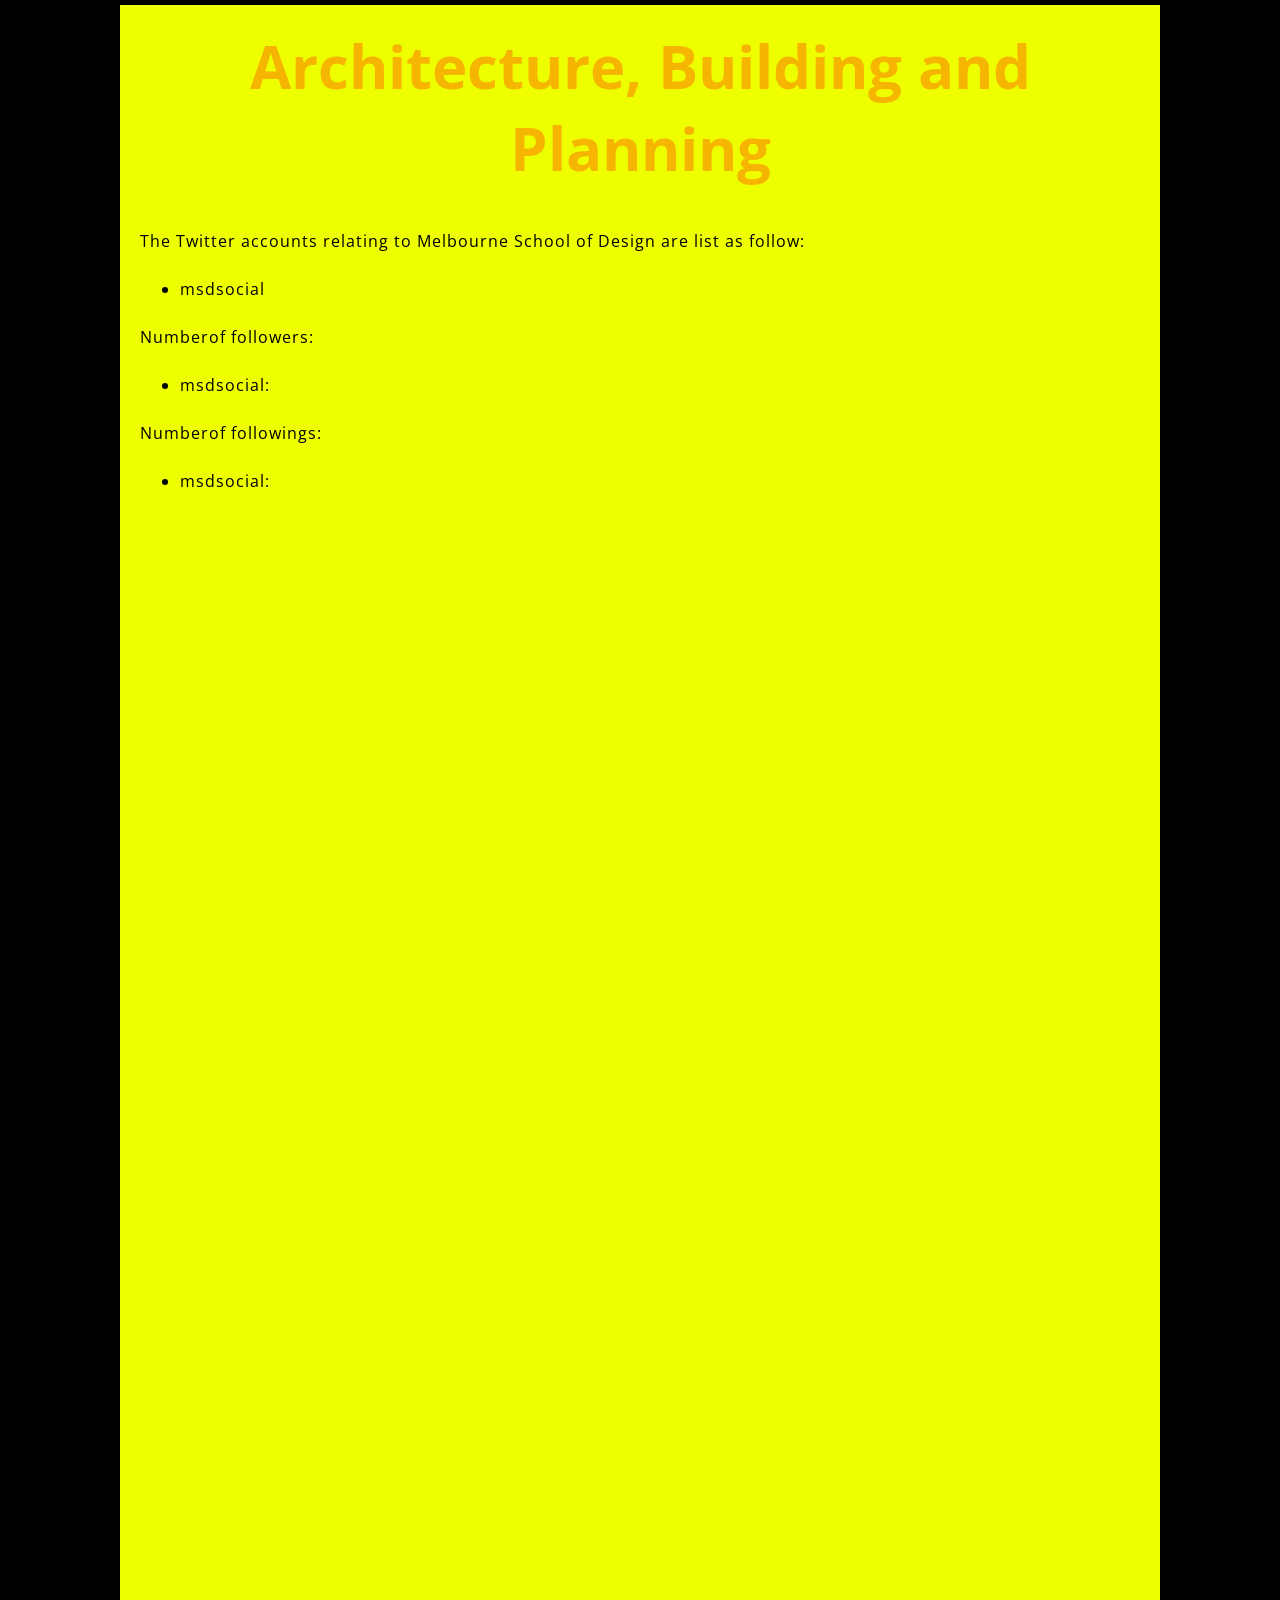
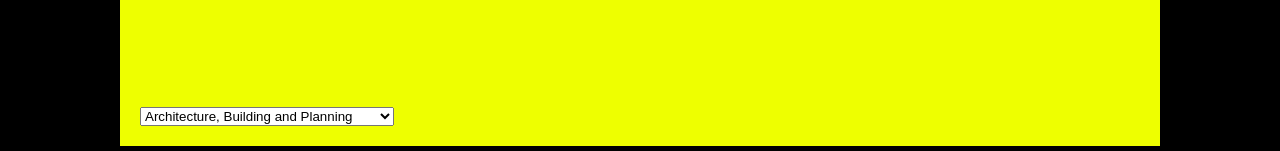
<file: index.html>
<!DOCTYPE html>
<html lang="en">
<html>
    <head>
        <title> Architecture, Building and Planning </title>
        <meta charset="utf-8"/>
        <meta charset="utf-8"/>
        <link href="http://fonts.googleapis.com/css?family=Open+Sans" rel="stylesheet" type="text/css">
        <link href="styles/style.css" rel="stylesheet" type="text/css">

        <h1>Architecture, Building and Planning</h1>
        <script type="text/javascript" src="scripts/Login.js"></script>
        <script type="text/javascript" src="scripts/jquery-3.3.1.js"></script>
        <script type="text/javascript" src="scripts/jquery.couch.js"></script>
        <script type='text/javascript' src='http://code.jquery.com/jquery-1.11.0.min.js'></script>

    </head>

    <script type="text/javascript">
        var msdsocialResults = [];
        var data = {{ result_data | safe }};
        msdsocialResults[0] = data["NumTweets19"]
        msdsocialResults[1] = data["NumTweets18"]
        msdsocialResults[2] = data["NumTweets17"]
        msdsocialResults[3] = data["NumTweets16"]
        msdsocialResults[4] = data["NumTweets15"]
        msdsocialResults[5] = data["NumLikes"]
        msdsocialResults[6] = data["NumRetwe"]
              
    </script>
    <body>

         
            <p>The Twitter accounts relating to Melbourne School of Design are list as follow: </p>
            <ul> <!-- changed to list in the tutorial -->
                <li>msdsocial</li>
              </ul>
            <p>Numberof followers:</p>
            <ul> <!-- changed to list in the tutorial -->
                <li>msdsocial: <script>document.write(msdsocialResults[7])</script></li>
            </ul>
    
            <p>Numberof followings:</p>
            <ul> <!-- changed to list in the tutorial -->
                  <li>msdsocial: <script>document.write(msdsocialResults[8])</script></li>
    
            </ul>
    
            <div id="main1" style="height:400px"></div>
            <!-- ECharts单文件引入 -->
            <script src="http://echarts.baidu.com/build/dist/echarts.js"></script>
            <script type="text/javascript">
                // 路径配置
                require.config({
                    paths: {
                        echarts: 'http://echarts.baidu.com/build/dist'
                    }
                });
                
                // 使用
                require(
                    [
                        'echarts',
                        'echarts/chart/line' // 使用柱状图就加载bar模块，按需加载
                    ],
                    function (ec) {
                        // 基于准备好的dom，初始化echarts图表
                        var myChart = ec.init(document.getElementById('main1')); 
                        
                        var option = {
                            title: {
                            text: 'Tweets',
                                textStyle: {
                                    fontWeight: 'normal',              //标题颜色
                                    color: '#FF0000'
                                },
                        },
                            tooltip: {
                                show: true
                            },
                            color:["#00C606"],
                            legend: {
                                data:['msdsocial']
                            },
                            xAxis : [
                                {
                                    type : 'category',
                                    data : ["2015","2016","2017","2018","2019"]
                                }
                            ],
                            yAxis : [
                                {
                                    type : 'value'
                                }
                            ],
                            series : [
                                {
                                    "name":"msdsocial",
                                    "type":"line",
                                    "data":[msdsocialResults[4], msdsocialResults[3], msdsocialResults[2], msdsocialResults[1], msdsocialResults[0]]
        
                                }
                            ]
                        };
                        myChart.setOption(option); 
                    }
                );
            </script>
        
        <div id="main2" style="height:400px"></div>
        <!-- ECharts单文件引入 -->
        <script src="http://echarts.baidu.com/build/dist/echarts.js"></script>
        <script type="text/javascript">
            // 路径配置
            require.config({
                paths: {
                    echarts: 'http://echarts.baidu.com/build/dist'
                }
            });
        
            require(
                    [
                        'echarts',
                        'echarts/chart/pie' // 使用柱状图就加载bar模块，按需加载
                    ],
                    function (ec) {
                        // 基于准备好的dom，初始化echarts图表
                        var myChart = ec.init(document.getElementById('main2')); 
                        
                        option = {
                            title: {
                            text: 'Posts being liked',
                                textStyle: {
                                    fontWeight: 'normal',              //标题颜色
                                    color: '#FF0000'
                                },
                        },
            tooltip: {
                trigger: 'item',
                formatter: "{a} <br/>{b}: {c} ({d}%)"
            },
            color:['#2AE5E2', "#DC20E5"],
            legend: {
                orient: 'vertical',
                x: 'right',
                data:['Likes', 'Nothing']
            },
            series: [
                {
                    name:'Rate of Likes',
                    type:'pie',
                    radius: ['50%', '70%'],
                    avoidLabelOverlap: false,
                    label: {
                        normal: {
                            show: false,
                            position: 'center'
                        },
                        emphasis: {
                            show: true,
                            textStyle: {
                                fontSize: '30',
                                fontWeight: 'bold'
                            }
                        }
                    },
                    labelLine: {
                        normal: {
                            show: false
                        }
                    },
                    data:[
                        {value:msdsocialResults[5], name:'Likes'},
                        {value:msdsocialResults[0]+msdsocialResults[1]+msdsocialResults[2]+msdsocialResults[3]+msdsocialResults[4]-msdsocialResults[5], name:'Nothing'}
                    ]
                }
            ]
        };
                        myChart.setOption(option); 
                    }
                );
        </script>
        
        <div id="main3" style="height:400px"></div>
        <!-- ECharts单文件引入 -->
        <script src="http://echarts.baidu.com/build/dist/echarts.js"></script>
        <script type="text/javascript">
            // 路径配置
            require.config({
                paths: {
                    echarts: 'http://echarts.baidu.com/build/dist'
                }
            });
        
            require(
                    [
                        'echarts',
                        'echarts/chart/pie' // 使用柱状图就加载bar模块，按需加载
                    ],
                    function (ec) {
                        // 基于准备好的dom，初始化echarts图表
                        var myChart = ec.init(document.getElementById('main3')); 
                        
                        option = {
                            title: {
                            text: 'Posts being retweeted',
                                textStyle: {
                                    fontWeight: 'normal',              //标题颜色
                                    color: '#FF0000'
                                },
                        },
                            tooltip: {
                                trigger: 'item',
                                formatter: "{a} <br/>{b}: {c} ({d}%)"
                            },
                            legend: {
                                orient: 'vertical',
                                x: 'right',
                                data:['Retweets', 'Nothing']
                            },
                            series: [
                                {
                                    name:'Rate of Retweets',
                                    type:'pie',
                                    radius: ['50%', '70%'],
                                    avoidLabelOverlap: false,
                                    label: {
                                        normal: {
                                            show: false,
                                            position: 'center'
                                        },
                                        emphasis: {
                                            show: true,
                                            textStyle: {
                                                fontSize: '30',
                                                fontWeight: 'bold'
                                            }
                                        }
                                    },
                                    labelLine: {
                                        normal: {
                                            show: false
                                        }
                                    },
                                    data:[
                                        {value:msdsocialResults[6], name:'Retweets'},
                                        {value:msdsocialResults[0]+msdsocialResults[1]+msdsocialResults[2]+msdsocialResults[3]+msdsocialResults[4]-msdsocialResults[6], name:'Nothing'}
                                    ]
                                }
                            ]
                        };
                                        myChart.setOption(option); 
                                    }
                                );
        </script>
    
            <select onchange="window.location.href=this.value;">
                <option value='ABP.html'>Architecture, Building and Planning</option>
                <option value='Arts.html'>Arts</option
                ><option value='BE.html'>Business and Economics</option>
                <option value='Education.html'>Education</option>
                <option value='Engineering.html'>Engineering</option>
                <option value='FAM.html'>Fine Arts and Music</option>
                <option value='Law.html'>Law</option>
                <option value='MDHS.html'>Medical, Dentistry and Health Sciences</option>
                <option value='Science.html'>Science</option>
                <option value='VAS.html'>Veterinary and Agricultural Sciences</option>
            </select>
    
            
        </body>
    </html>
</file>
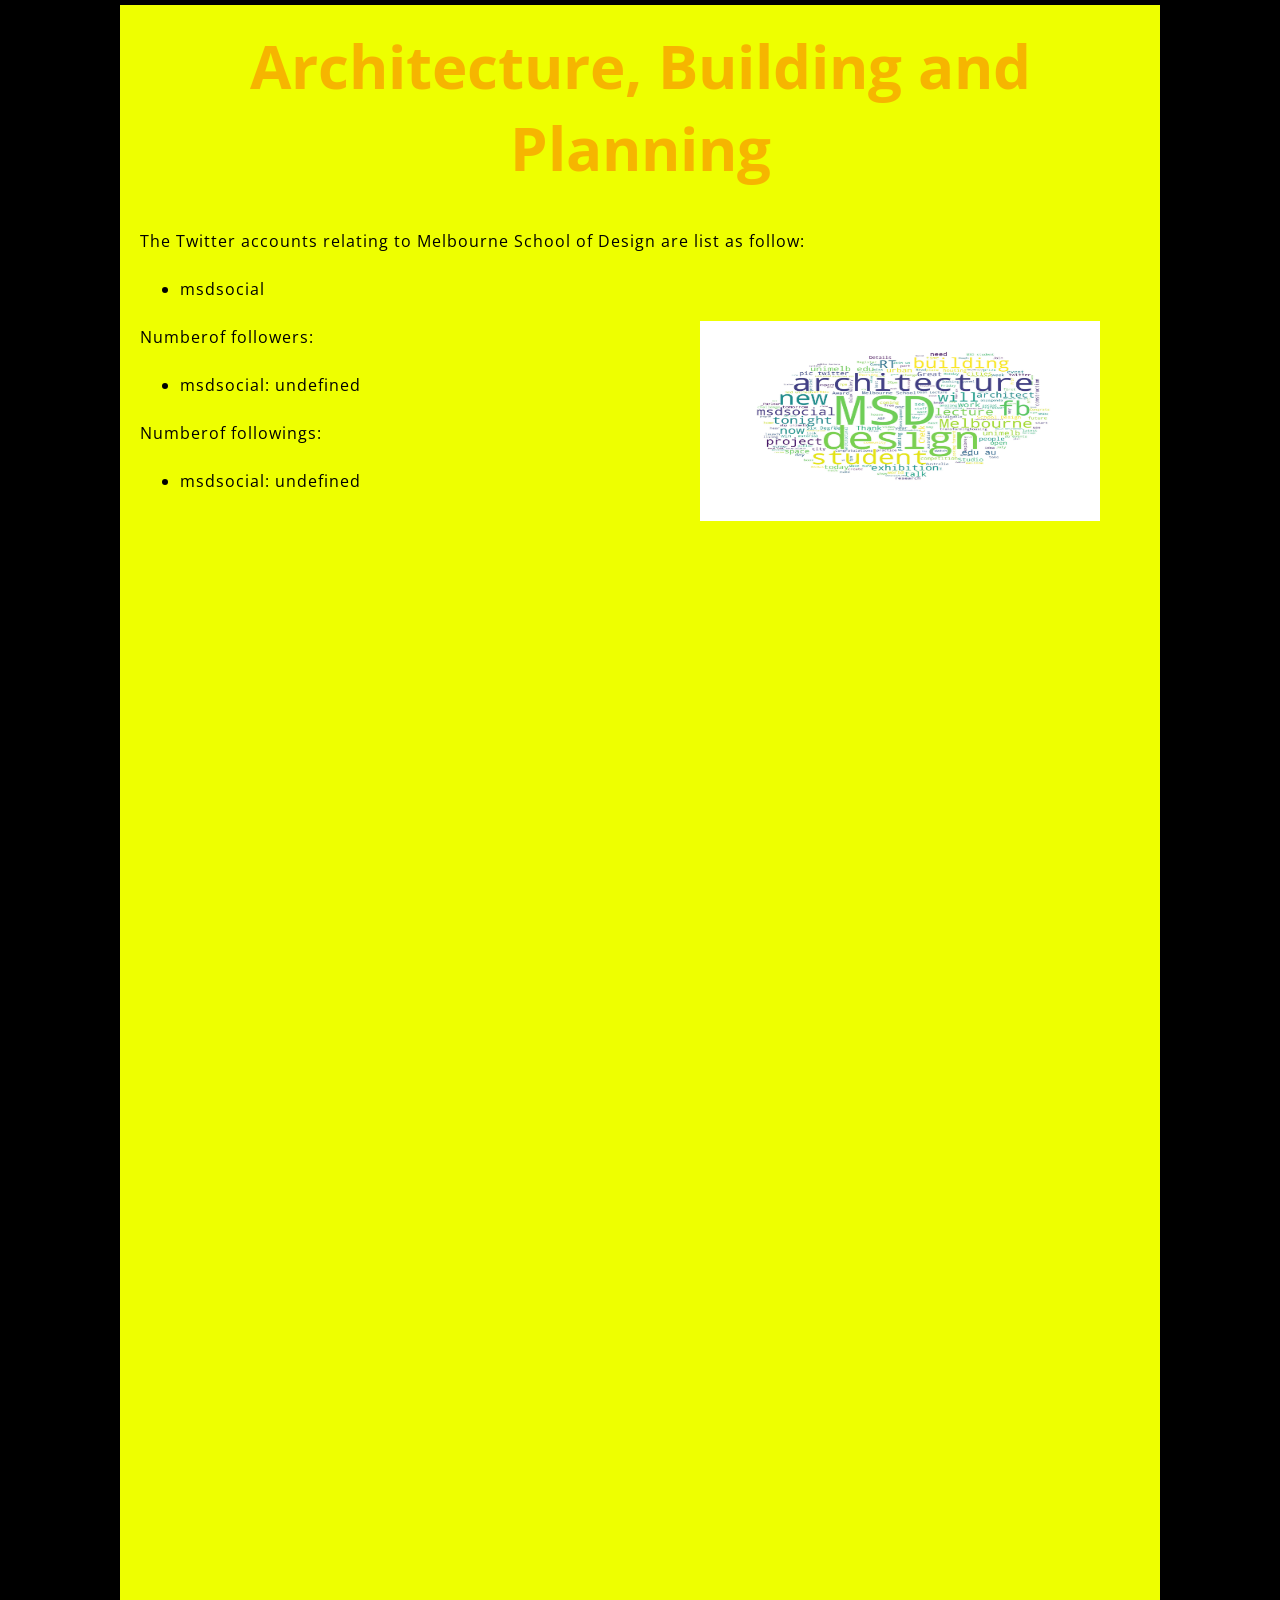
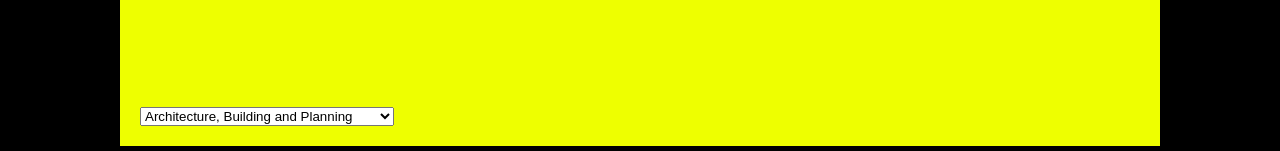
<file: ABP.html>
<!DOCTYPE html>
<html>
    <head>
        <title> Architecture, Building and Planning </title>
        <meta charset="utf-8"/>

        <link href="http://fonts.googleapis.com/css?family=Open+Sans" rel="stylesheet" type="text/css">
        <link href="styles/style.css" rel="stylesheet" type="text/css">

        <h1>Architecture, Building and Planning</h1>
        <script type="text/javascript" src="scripts/Login.js"></script>
        <script type="text/javascript" src="scripts/jquery-3.3.1.js"></script>
        <script type="text/javascript" src="scripts/jquery.couch.js"></script>
    </head>

    <script type="text/javascript">
        var msdsocialResults = [];

        login()
        // result_data is a file name.
        $.couch.db("result").openDoc("msdsocial", {
        // if success, then trigger function (data)
            success: function getData(data) {
                msdsocialResults[0] = data["NumTweets19"]
                msdsocialResults[1] = data["NumTweets18"]
                msdsocialResults[2] = data["NumTweets17"]
                msdsocialResults[3] = data["NumTweets16"]
                msdsocialResults[4] = data["NumTweets15"]
                msdsocialResults[5] = data["NumLikes"]
                msdsocialResults[6] = data["NumRetwe"]
            },
            error: function (status) {
                console.log(status);
                alert("Cannot get data from database");
            }
        })
        $.couch.db("informations").openDoc("msdsocial", {
            success: function getInformations(informations) {
                msdsocialResults[7] = informations["followers"]
                msdsocialResults[8] = informations["following"]
            },
            error: function (status) {
                console.log(status);
                alert("Cannot get data from database");
            }
        })

    </script>

    <body>
              
            <div id="main4" style="height:0px"></div>
            <!-- ECharts单文件引入 -->
            <script src="http://echarts.baidu.com/build/dist/echarts.js"></script>
            <script type="text/javascript">
                // 路径配置
                require.config({
                    paths: {
                        echarts: 'http://echarts.baidu.com/build/dist'
                    }
                });
                
                // 使用
                require(
                    [
                        'echarts',
                        'echarts/chart/line' // 使用柱状图就加载bar模块，按需加载
                    ],
                    function (ec) {
                        // 基于准备好的dom，初始化echarts图表
                        var myChart = ec.init(document.getElementById('main1')); 
                        
                        var option = {
                            title: {
                            text: 'Tweets',
                                textStyle: {
                                    fontWeight: 'normal',              //标题颜色
                                    color: '#FF0000'
                                },
                        },
                            tooltip: {
                                show: true
                            },
                            color:["#00C606"],
                            legend: {
                                data:['msdsocial']
                            },
                            xAxis : [
                                {
                                    type : 'category',
                                    data : ["2015","2016","2017","2018","2019"]
                                }
                            ],
                            yAxis : [
                                {
                                    type : 'value'
                                }
                            ],
                            series : [
                                {
                                    "name":"msdsocial",
                                    "type":"line",
                                    "data":[msdsocialResults[4], msdsocialResults[3], msdsocialResults[2], msdsocialResults[1], msdsocialResults[0]]
        
                                }
                            ]
                        };
                        myChart.setOption(option); 
                    }
                );
            </script>

        <p>The Twitter accounts relating to Melbourne School of Design are list as follow: </p>
        <ul> <!-- changed to list in the tutorial -->
            <li>msdsocial</li>
          </ul>
        
        <div class="block">
                <img src="image/abp.jpg"/>
                <p>Numberof followers:</p>
                <ul> <!-- changed to list in the tutorial -->
                    <li>msdsocial: <script type="text/javascript">document.write(msdsocialResults[7])</script></li>
                </ul>
        
                <p>Numberof followings:</p>
                <ul> <!-- changed to list in the tutorial -->
                    <li>msdsocial: <script type="text/javascript">document.write(msdsocialResults[8])</script></li>
                </ul>
        </div>  

        <div id="main1" style="height:400px"></div>
        <!-- ECharts单文件引入 -->
        <script src="http://echarts.baidu.com/build/dist/echarts.js"></script>
        <script type="text/javascript">
            // 路径配置
            require.config({
                paths: {
                    echarts: 'http://echarts.baidu.com/build/dist'
                }
            });
            
            // 使用
            require(
                [
                    'echarts',
                    'echarts/chart/line' // 使用柱状图就加载bar模块，按需加载
                ],
                function (ec) {
                    // 基于准备好的dom，初始化echarts图表
                    var myChart = ec.init(document.getElementById('main1')); 
                    
                    var option = {
                        title: {
                        text: 'Tweets',
                            textStyle: {
                                fontWeight: 'normal',              //标题颜色
                                color: '#FF0000'
                            },
                    },
                        tooltip: {
                            show: true
                        },
                        color:["#00C606"],
                        legend: {
                            data:['msdsocial']
                        },
                        xAxis : [
                            {
                                type : 'category',
                                data : ["2015","2016","2017","2018","2019"]
                            }
                        ],
                        yAxis : [
                            {
                                type : 'value'
                            }
                        ],
                        series : [
                            {
                                "name":"msdsocial",
                                "type":"line",
                                "data":[msdsocialResults[4], msdsocialResults[3], msdsocialResults[2], msdsocialResults[1], msdsocialResults[0]]
    
                            }
                        ]
                    };
                    myChart.setOption(option); 
                }
            );
        </script>
    
    <div id="main2" style="height:400px"></div>
    <!-- ECharts单文件引入 -->
    <script src="http://echarts.baidu.com/build/dist/echarts.js"></script>
    <script type="text/javascript">
        // 路径配置
        require.config({
            paths: {
                echarts: 'http://echarts.baidu.com/build/dist'
            }
        });
    
        require(
                [
                    'echarts',
                    'echarts/chart/pie' // 使用柱状图就加载bar模块，按需加载
                ],
                function (ec) {
                    // 基于准备好的dom，初始化echarts图表
                    var myChart = ec.init(document.getElementById('main2')); 
                    
                    option = {
                        title: {
                        text: 'Posts being liked',
                            textStyle: {
                                fontWeight: 'normal',              //标题颜色
                                color: '#FF0000'
                            },
                    },
        tooltip: {
            trigger: 'item',
            formatter: "{a} <br/>{b}: {c} ({d}%)"
        },
        color:['#2AE5E2', "#DC20E5"],
        legend: {
            orient: 'vertical',
            x: 'right',
            data:['Likes', 'Nothing']
        },
        series: [
            {
                name:'Rate of Likes',
                type:'pie',
                radius: ['50%', '70%'],
                avoidLabelOverlap: false,
                label: {
                    normal: {
                        show: false,
                        position: 'center'
                    },
                    emphasis: {
                        show: true,
                        textStyle: {
                            fontSize: '30',
                            fontWeight: 'bold'
                        }
                    }
                },
                labelLine: {
                    normal: {
                        show: false
                    }
                },
                data:[
                    {value:msdsocialResults[5], name:'Likes'},
                    {value:msdsocialResults[0]+msdsocialResults[1]+msdsocialResults[2]+msdsocialResults[3]+msdsocialResults[4]-msdsocialResults[5], name:'Nothing'}
                ]
            }
        ]
    };
                    myChart.setOption(option); 
                }
            );
    </script>
    
    <div id="main3" style="height:400px"></div>
    <!-- ECharts单文件引入 -->
    <script src="http://echarts.baidu.com/build/dist/echarts.js"></script>
    <script type="text/javascript">
        // 路径配置
        require.config({
            paths: {
                echarts: 'http://echarts.baidu.com/build/dist'
            }
        });
    
        require(
                [
                    'echarts',
                    'echarts/chart/pie' // 使用柱状图就加载bar模块，按需加载
                ],
                function (ec) {
                    // 基于准备好的dom，初始化echarts图表
                    var myChart = ec.init(document.getElementById('main3')); 
                    
                    option = {
                        title: {
                        text: 'Posts being retweeted',
                            textStyle: {
                                fontWeight: 'normal',              //标题颜色
                                color: '#FF0000'
                            },
                    },
                        tooltip: {
                            trigger: 'item',
                            formatter: "{a} <br/>{b}: {c} ({d}%)"
                        },
                        legend: {
                            orient: 'vertical',
                            x: 'right',
                            data:['Retweets', 'Nothing']
                        },
                        series: [
                            {
                                name:'Rate of Retweets',
                                type:'pie',
                                radius: ['50%', '70%'],
                                avoidLabelOverlap: false,
                                label: {
                                    normal: {
                                        show: false,
                                        position: 'center'
                                    },
                                    emphasis: {
                                        show: true,
                                        textStyle: {
                                            fontSize: '30',
                                            fontWeight: 'bold'
                                        }
                                    }
                                },
                                labelLine: {
                                    normal: {
                                        show: false
                                    }
                                },
                                data:[
                                    {value:msdsocialResults[6], name:'Retweets'},
                                    {value:msdsocialResults[0]+msdsocialResults[1]+msdsocialResults[2]+msdsocialResults[3]+msdsocialResults[4]-msdsocialResults[6], name:'Nothing'}
                                ]
                            }
                        ]
                    };
                                    myChart.setOption(option); 
                                }
                            );
    </script>

        <select onchange="window.location.href=this.value;">
            <option value='ABP.html'>Architecture, Building and Planning</option>
            <option value='Arts.html'>Arts</option
            ><option value='BE.html'>Business and Economics</option>
            <option value='Education.html'>Education</option>
            <option value='Engineering.html'>Engineering</option>
            <option value='FAM.html'>Fine Arts and Music</option>
            <option value='Law.html'>Law</option>
            <option value='MDHS.html'>Medical, Dentistry and Health Sciences</option>
            <option value='Science.html'>Science</option>
            <option value='VAS.html'>Veterinary and Agricultural Sciences</option>
        </select>

        
    </body>
</html>
</file>
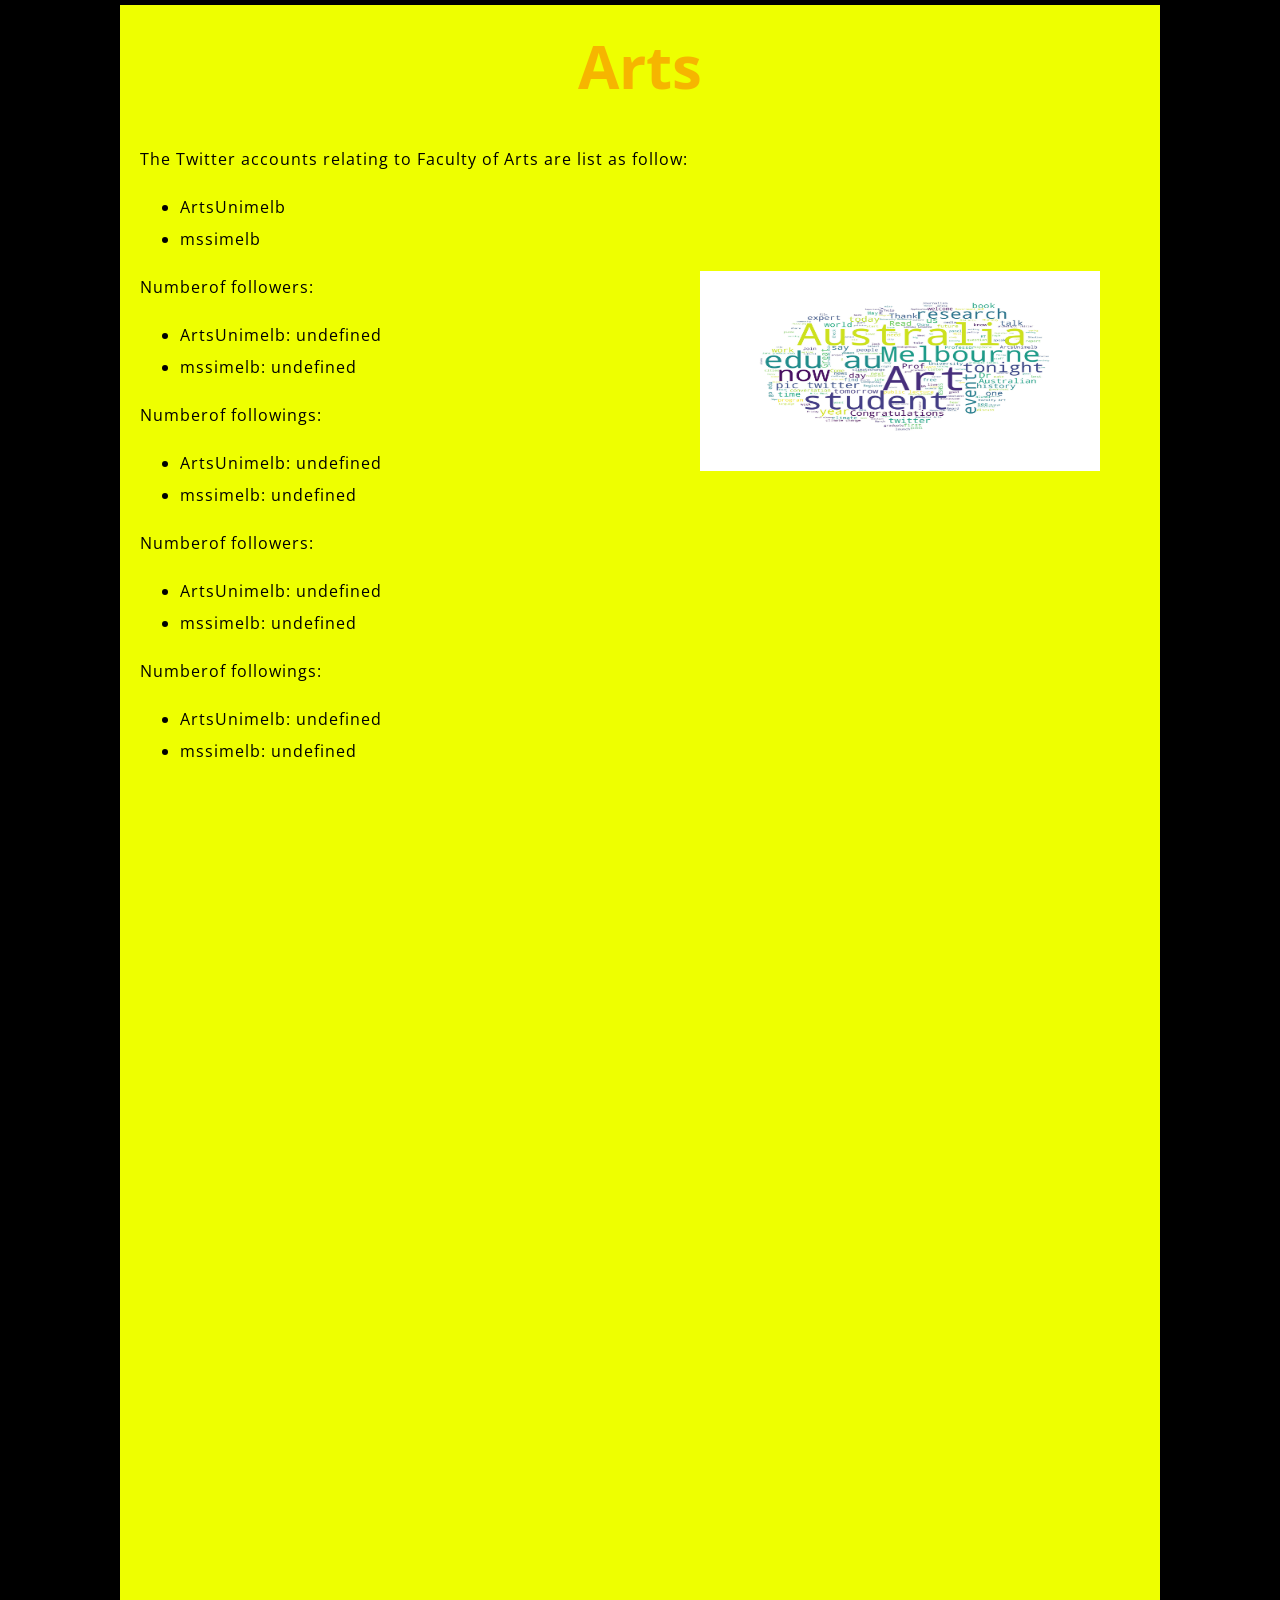
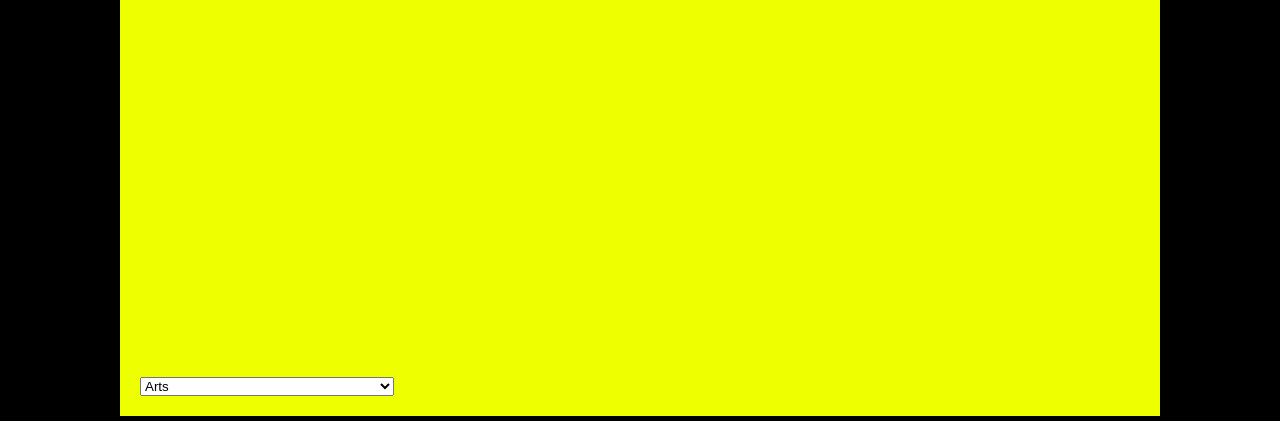
<file: Arts.html>
<!DOCTYPE html>
<html>
    <head>
        <title> Arts </title>
        <meta charset="utf-8"/>

        <link href="http://fonts.googleapis.com/css?family=Open+Sans" rel="stylesheet" type="text/css">
        <link href="styles/style.css" rel="stylesheet" type="text/css">

        <h1>Arts</h1>

        <script type="text/javascript" src="scripts/Login.js"></script>
        <script type="text/javascript" src="scripts/jquery-3.3.1.js"></script>
        <script type="text/javascript" src="scripts/jquery.couch.js"></script>

        <script>
            var artsunimelbResults = []
            var mssimelbResults = []
            login()
                // result_data is a file name.
                $.couch.db("result").openDoc("artsunimelb", {
                // if success, then trigger function (data)
                    success: function getData(data) {
                        artsunimelbResults[0] = data["NumTweets19"]
                        artsunimelbResults[1] = data["NumTweets18"]
                        artsunimelbResults[2] = data["NumTweets17"]
                        artsunimelbResults[3] = data["NumTweets16"]
                        artsunimelbResults[4] = data["NumTweets15"]
                        artsunimelbResults[5] = data["NumLikes"]
                        artsunimelbResults[6] = data["NumRetwe"]
                    },
                    error: function (status) {
                        console.log(status);
                        alert("Cannot get data from database");
                    }
                })

                $.couch.db("result").openDoc("mssimelb", {
                // if success, then trigger function (data)
                    success: function getData(data) {
                        mssimelbResults[0] = data["NumTweets19"]
                        mssimelbResults[1] = data["NumTweets18"]
                        mssimelbResults[2] = data["NumTweets17"]
                        mssimelbResults[3] = data["NumTweets16"]
                        mssimelbResults[4] = data["NumTweets15"]
                        mssimelbResults[5] = data["NumLikes"]
                        mssimelbResults[6] = data["NumRetwe"]
                    },
                    error: function (status) {
                        console.log(status);
                        alert("Cannot get data from database");
                    }
                })

                $.couch.db("informations").openDoc("artsunimelb", {
                    success: function getInformations(informations) {
                        artsunimelbResults[7] = informations["followers"]
                        artsunimelbResults[8] = informations["following"]
                    }
                })

                $.couch.db("informations").openDoc("mssimelb", {
                    success: function getInformations(informations) {
                        mssimelbResults[7] = informations["followers"]
                        mssimelbResults[8] = informations["following"]
                    }
                })
        </script>
    </head>

    <body>

            <div id="main4" style="height:0px"></div>
            <!-- ECharts单文件引入 -->
            <script src="http://echarts.baidu.com/build/dist/echarts.js"></script>
            <script type="text/javascript">
                // 路径配置
                require.config({
                    paths: {
                        echarts: 'http://echarts.baidu.com/build/dist'
                    }
                });
                
                // 使用
                require(
                    [
                        'echarts',
                        'echarts/chart/line' // 使用柱状图就加载bar模块，按需加载
                    ],
                    function (ec) {
                        // 基于准备好的dom，初始化echarts图表
                        var myChart = ec.init(document.getElementById('main1')); 
                        
                        var option = {
                            title: {
                            text: 'Tweets',
                                textStyle: {
                                    fontWeight: 'normal',              //标题颜色
                                    color: '#FF0000'
                                },
                        },
                            tooltip: {
                                show: true
                            },
                            legend: {
                                data:['ArtsUnimelb','mssimelb']
                            },
                            xAxis : [
                                {
                                    type : 'category',
                                    data : ["2015","2016","2017","2018","2019"]
                                }
                            ],
                            yAxis : [
                                {
                                    type : 'value'
                                }
                            ],
                            series: [
                            {
                                name:'ArtsUnimelb',
                                type:'line',
                                stack: '总量',
                                data:[artsunimelbResults[4], artsunimelbResults[3], artsunimelbResults[2], artsunimelbResults[1], artsunimelbResults[0]]
                            },
                            {
                                name:'mssimelb',
                                type:'line',
                                stack: '总量',
                                data:[mssimelbResults[4], mssimelbResults[3], mssimelbResults[2], mssimelbResults[1], mssimelbResults[0]]
                            }
                        ]
                        };
                        myChart.setOption(option); 
                    }
                );
            </script>

        <p>The Twitter accounts relating to Faculty of Arts are list as follow: </p>
        <ul> <!-- changed to list in the tutorial -->
            <li>ArtsUnimelb</li>
            <li>mssimelb</li>
        </ul>
        
        <div class="block">
                <img src="image/arts.jpg"/>
            <!-- followers and followings 得从另一个数据库里读 -->
        <p>Numberof followers:</p>
        <ul> <!-- changed to list in the tutorial -->
            <li>ArtsUnimelb: <script>document.write(artsunimelbResults[7])</script></li>
            <li>mssimelb: <script>document.write(mssimelbResults[7])</script></li>
        </ul>

        <p>Numberof followings:</p>
        <ul> <!-- changed to list in the tutorial -->
              <li>ArtsUnimelb: <script>document.write(artsunimelbResults[8])</script></li>
              <li>mssimelb: <script>document.write(mssimelbResults[8])</script></li>
        </ul>
            </div>
        
        <!-- followers and followings 得从另一个数据库里读 -->
        <p>Numberof followers:</p>
        <ul> <!-- changed to list in the tutorial -->
            <li>ArtsUnimelb: <script>document.write(artsunimelbResults[7])</script></li>
            <li>mssimelb: <script>document.write(mssimelbResults[7])</script></li>
        </ul>

        <p>Numberof followings:</p>
        <ul> <!-- changed to list in the tutorial -->
              <li>ArtsUnimelb: <script>document.write(artsunimelbResults[8])</script></li>
              <li>mssimelb: <script>document.write(mssimelbResults[8])</script></li>
        </ul>

        <!-- 为ECharts准备一个具备大小（宽高）的Dom -->
        <div id="main1" style="height:400px"></div>
        <!-- ECharts单文件引入 -->
        <script src="http://echarts.baidu.com/build/dist/echarts.js"></script>
        <script type="text/javascript">
            // 路径配置
            require.config({
                paths: {
                    echarts: 'http://echarts.baidu.com/build/dist'
                }
            });
            
            // 使用
            require(
                [
                    'echarts',
                    'echarts/chart/line' // 使用柱状图就加载bar模块，按需加载
                ],
                function (ec) {
                    // 基于准备好的dom，初始化echarts图表
                    var myChart = ec.init(document.getElementById('main1')); 
                    
                    var option = {
                        title: {
                        text: 'Tweets',
                            textStyle: {
                                fontWeight: 'normal',              //标题颜色
                                color: '#FF0000'
                            },
                    },
                        tooltip: {
                            trigger: 'axis'
                        },
                        legend: {
                            data:['ArtsUnimelb','mssimelb']
                        },
                        grid: {
                            left: '3%',
                            right: '4%',
                            bottom: '3%',
                            containLabel: true
                        },
                        toolbox: {
                            feature: {
                                saveAsImage: {}
                            }
                        },
                        xAxis: {
                            type: 'category',
                            boundaryGap: false,
                            data: ['2015','2016','2017','2018','2019']
                        },
                        yAxis: {
                            type: 'value'
                        },
                        series: [
                            {
                                name:'ArtsUnimelb',
                                type:'line',
                                stack: '总量',
                                data:[artsunimelbResults[4], artsunimelbResults[3], artsunimelbResults[2], artsunimelbResults[1], artsunimelbResults[0]]
                            },
                            {
                                name:'mssimelb',
                                type:'line',
                                stack: '总量',
                                data:[mssimelbResults[4], mssimelbResults[3], mssimelbResults[2], mssimelbResults[1], mssimelbResults[0]]
                            }
                        ]
                    };
                    myChart.setOption(option); 
                }
            );
        </script>

<div id="main2" style="height:400px"></div>
<!-- ECharts单文件引入 -->
<script src="http://echarts.baidu.com/build/dist/echarts.js"></script>
<script type="text/javascript">
    // 路径配置
    require.config({
        paths: {
            echarts: 'http://echarts.baidu.com/build/dist'
        }
    });

    require(
            [
                'echarts',
                'echarts/chart/pie' // 使用柱状图就加载bar模块，按需加载
            ],
            function (ec) {
                // 基于准备好的dom，初始化echarts图表
                var myChart = ec.init(document.getElementById('main2')); 
                
                option = {
                    title: {
                        text: 'Posts being liked',
                            textStyle: {
                                fontWeight: 'normal',              //标题颜色
                                color: '#FF0000'
                            },
                    },
    tooltip: {
        trigger: 'item',
        formatter: "{a} <br/>{b}: {c} ({d}%)"
    },
    color:['#2AE5E2', "#DC20E5"],
    legend: {
        orient: 'vertical',
        x: 'right',
        data:['Likes', 'Nothing']
    },
    series: [
        {
            name:'Rate of Likes',
            type:'pie',
            radius: ['50%', '70%'],
            avoidLabelOverlap: false,
            label: {
                normal: {
                    show: false,
                    position: 'center'
                },
                emphasis: {
                    show: true,
                    textStyle: {
                        fontSize: '30',
                        fontWeight: 'bold'
                    }
                }
            },
            labelLine: {
                normal: {
                    show: false
                }
            },
            data:[
                {value:artsunimelbResults[5]+mssimelbResults[5], name:'Likes'},
                {value:artsunimelbResults[0]+mssimelbResults[0]+artsunimelbResults[1]+mssimelbResults[1]+artsunimelbResults[2]+mssimelbResults[2]+artsunimelbResults[3]+mssimelbResults[3]+artsunimelbResults[4]+mssimelbResults[4]-artsunimelbResults[5]-mssimelbResults[5], name:'Nothing'}
                ]
        }
    ]
};
                myChart.setOption(option); 
            }
        );
</script>

<div id="main3" style="height:400px"></div>
<!-- ECharts单文件引入 -->
<script src="http://echarts.baidu.com/build/dist/echarts.js"></script>
<script type="text/javascript">
    // 路径配置
    require.config({
        paths: {
            echarts: 'http://echarts.baidu.com/build/dist'
        }
    });

    require(
            [
                'echarts',
                'echarts/chart/pie' // 使用柱状图就加载bar模块，按需加载
            ],
            function (ec) {
                // 基于准备好的dom，初始化echarts图表
                var myChart = ec.init(document.getElementById('main3')); 
                
                option = {
                    title: {
                        text: 'Posts being retweeted',
                            textStyle: {
                                fontWeight: 'normal',              //标题颜色
                                color: '#FF0000'
                            },
                    },
                    tooltip: {
                        trigger: 'item',
                        formatter: "{a} <br/>{b}: {c} ({d}%)"
                    },
                    legend: {
                        orient: 'vertical',
                        x: 'right',
                        data:['Retweets', 'Nothing']
                    },
                    series: [
                        {
                            name:'Rate of Retweets',
                            type:'pie',
                            radius: ['50%', '70%'],
                            avoidLabelOverlap: false,
                            label: {
                                normal: {
                                    show: false,
                                    position: 'center'
                                },
                                emphasis: {
                                    show: true,
                                    textStyle: {
                                        fontSize: '30',
                                        fontWeight: 'bold'
                                    }
                                }
                            },
                            labelLine: {
                                normal: {
                                    show: false
                                }
                            },
                            data:[
                                {value:artsunimelbResults[6]+mssimelbResults[6], name:'Likes'},
                                {value:artsunimelbResults[0]+mssimelbResults[0]+artsunimelbResults[1]+mssimelbResults[1]+artsunimelbResults[2]+mssimelbResults[2]+artsunimelbResults[3]+mssimelbResults[3]+artsunimelbResults[4]+mssimelbResults[4]-artsunimelbResults[6]-mssimelbResults[6], name:'Nothing'}
                                ]
                        }
                    ]
                };
                                myChart.setOption(option); 
                            }
                        );
    </script>

        <select onchange="window.location.href=this.value;">
            <option value='Arts.html'>Arts</option>
            <option value='ABP.html'>Architecture, Building and Planning</option>
            <option value='BE.html'>Business and Economics</option>
            <option value='Education.html'>Education</option>
            <option value='Engineering.html'>Engineering</option>
            <option value='FAM.html'>Fine Arts and Music</option>
            <option value='Law.html'>Law</option>
            <option value='MDHS.html'>Medical, Dentistry and Health Sciences</option>
            <option value='Science.html'>Science</option>
            <option value='VAS.html'>Veterinary and Agricultural Sciences</option>
        </select>

        
    </body>
</html>
</file>
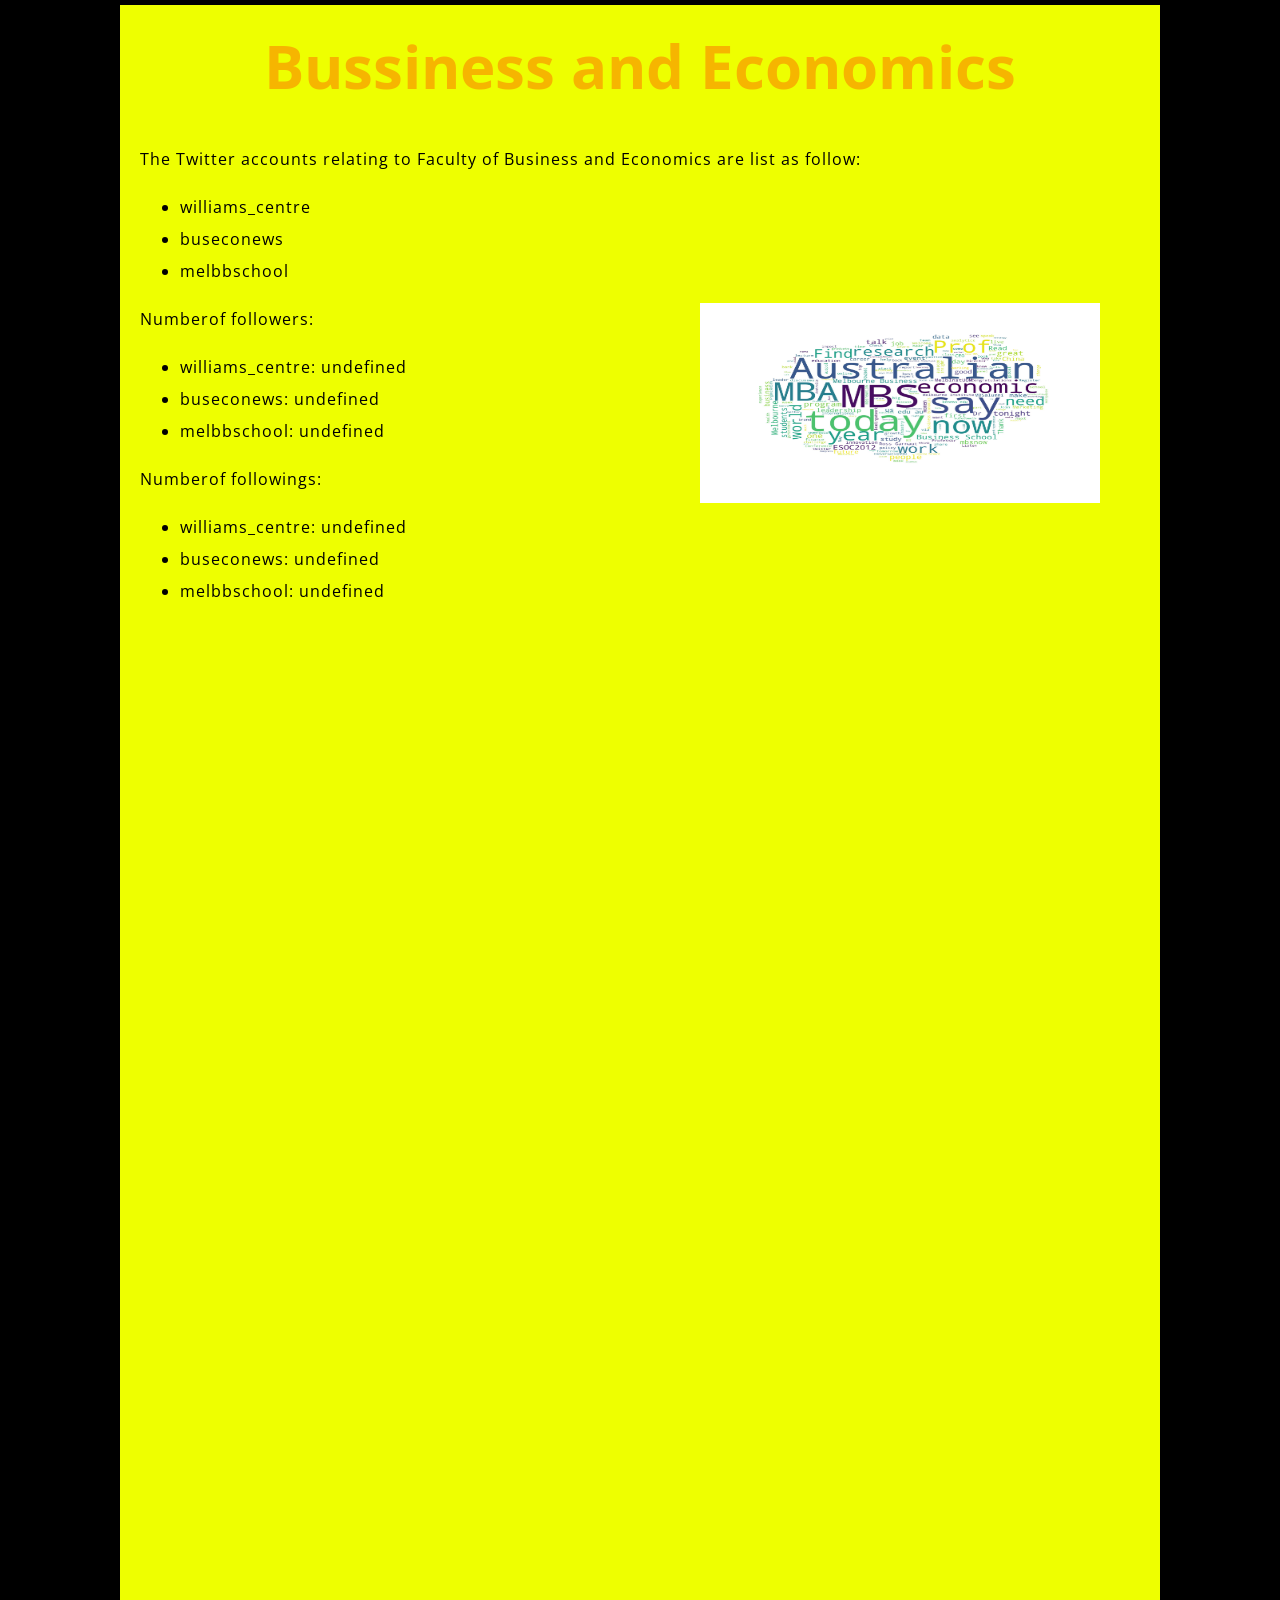
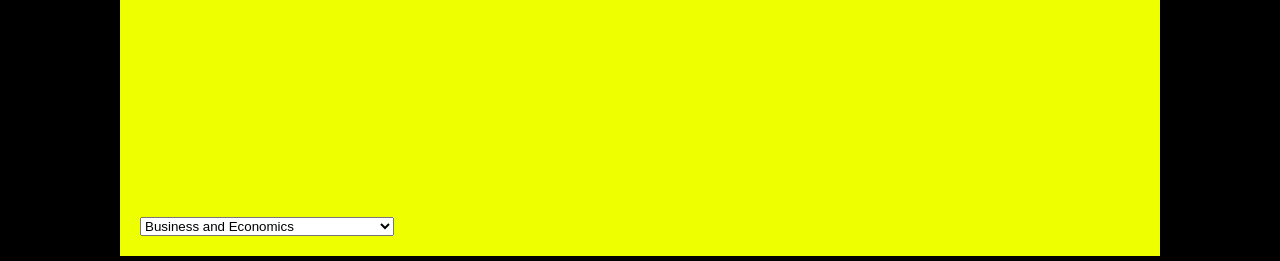
<file: BE.html>
<!DOCTYPE html>
<html>
    <head>
        <title> Bussiness and Economics </title>
        <meta charset="utf-8"/>
        <link href="http://fonts.googleapis.com/css?family=Open+Sans" rel="stylesheet" type="text/css">
        <link href="styles/style.css" rel="stylesheet" type="text/css">

        <h1>Bussiness and Economics</h1>
        <script type="text/javascript" src="scripts/Login.js"></script>
        <script type="text/javascript" src="scripts/jquery-3.3.1.js"></script>
        <script type="text/javascript" src="scripts/jquery.couch.js"></script>
    </head>

    <script type="text/javascript">
        var williams_centreResults = []
        var buseconewsResults = []
        var melbbschoolResults = []
            login()
                // Results_data is a file name.
                $.couch.db("result").openDoc("williams_centre", {
                // if success, then trigger function (data)
                    success: function getData(data) {
                        williams_centreResults[0] = data["NumTweets19"]
                        williams_centreResults[1] = data["NumTweets18"]
                        williams_centreResults[2] = data["NumTweets17"]
                        williams_centreResults[3] = data["NumTweets16"]
                        williams_centreResults[4] = data["NumTweets15"]
                        williams_centreResults[5] = data["NumLikes"]
                        williams_centreResults[6] = data["NumRetwe"]
                    },
                    error: function (status) {
                        console.log(status);
                        alert("Cannot get data from database");
                    }
                })
                $.couch.db("informations").openDoc("williams_centre", {
                    success: function getInformations(informations) {
                        williams_centreResults[7] = informations["followers"]
                        williams_centreResults[8] = informations["following"]
                    }
                })

                $.couch.db("result").openDoc("buseconews", {
                // if success, then trigger function (data)
                    success: function getData(data) {
                        buseconewsResults[0] = data["NumTweets19"]
                        buseconewsResults[1] = data["NumTweets18"]
                        buseconewsResults[2] = data["NumTweets17"]
                        buseconewsResults[3] = data["NumTweets16"]
                        buseconewsResults[4] = data["NumTweets15"]
                        buseconewsResults[5] = data["NumLikes"]
                        buseconewsResults[6] = data["NumRetwe"]
                    },
                    error: function (status) {
                        console.log(status);
                        alert("Cannot get data from database");
                    }
                })
                $.couch.db("informations").openDoc("buseconews", {
                    success: function getInformations(informations) {
                        buseconewsResults[7] = informations["followers"]
                        buseconewsResults[8] = informations["following"]
                    }
                })

                $.couch.db("result").openDoc("melbbschool", {
                // if success, then trigger function (data)
                    success: function getData(data) {
                        melbbschoolResults[0] = data["NumTweets19"]
                        melbbschoolResults[1] = data["NumTweets18"]
                        melbbschoolResults[2] = data["NumTweets17"]
                        melbbschoolResults[3] = data["NumTweets16"]
                        melbbschoolResults[4] = data["NumTweets15"]
                        melbbschoolResults[5] = data["NumLikes"]
                        melbbschoolResults[6] = data["NumRetwe"]
                    },
                    error: function (status) {
                        console.log(status);
                        alert("Cannot get data from database");
                    }
                })
                $.couch.db("informations").openDoc("melbbschool", {
                    success: function getInformations(informations) {
                        melbbschoolResults[7] = informations["followers"]
                        melbbschoolResults[8] = informations["following"]
                    }
                })
        </script>

    <body>

            <div id="main4" style="height:0px"></div>
            <!-- ECharts单文件引入 -->
            <script src="http://echarts.baidu.com/build/dist/echarts.js"></script>
            <script type="text/javascript">
                // 路径配置
                require.config({
                    paths: {
                        echarts: 'http://echarts.baidu.com/build/dist'
                    }
                });
                
                // 使用
                require(
                    [
                        'echarts',
                        'echarts/chart/line' // 使用柱状图就加载bar模块，按需加载
                    ],
                    function (ec) {
                        // 基于准备好的dom，初始化echarts图表
                        var myChart = ec.init(document.getElementById('main1')); 
                        
                        var option = {
                            title: {
                            text: 'Tweets',
                                textStyle: {
                                    fontWeight: 'normal',              //标题颜色
                                    color: '#FF0000'
                                },
                        },
                            tooltip: {
                                show: true
                            },
                            legend: {
                                data:['williams_centre','buseconews', 'melbbschool']
                            },
                            xAxis : [
                                {
                                    type : 'category',
                                    data : ["2015","2016","2017","2018","2019"]
                                }
                            ],
                            yAxis : [
                                {
                                    type : 'value'
                                }
                            ],
                            series: [
                            {
                                name:'williams_centre',
                                type:'line',
                                stack: '总量',
                                data:[williams_centreResults[4], williams_centreResults[3], williams_centreResults[2], williams_centreResults[1], williams_centreResults[0]]
                            },
                            {
                                name:'buseconews',
                                type:'line',
                                stack: '总量',
                                data:[buseconewsResults[4], buseconewsResults[3], buseconewsResults[2], buseconewsResults[1], buseconewsResults[0]]
                            },
                            {
                                name:'melbbschool',
                                type:'line',
                                stack: '总量',
                                data:[melbbschoolResults[4], melbbschoolResults[3], melbbschoolResults[2], melbbschoolResults[1], melbbschoolResults[0]]
                            }
                        ]
                        };
                        myChart.setOption(option); 
                    }
                );
            </script>

        <p>The Twitter accounts relating to Faculty of Business and Economics are list as follow: </p>
        <ul> <!-- changed to list in the tutorial -->
            <li>williams_centre</li>
            <li>buseconews</li>
            <li>melbbschool</li>
          </ul>

          <div class="block">
                <img src="image/be.jpg"/>
                <p>Numberof followers:</p>
                <ul> <!-- changed to list in the tutorial -->
                    <li>williams_centre: <script>document.write(williams_centreResults[7])</script></li>
                    <li>buseconews: <script>document.write(buseconewsResults[7])</script></li>
                    <li>melbbschool: <script>document.write(melbbschoolResults[7])</script></li>
                </ul>
        
                <p>Numberof followings:</p>
                <ul> <!-- changed to list in the tutorial -->
                    <li>williams_centre: <script>document.write(williams_centreResults[8])</script></li>
                    <li>buseconews: <script>document.write(buseconewsResults[8])</script></li>
                    <li>melbbschool: <script>document.write(melbbschoolResults[8])</script></li>
                </ul>
            </div>

        <div id="main1" style="height:400px"></div>
        <!-- ECharts单文件引入 -->
        <script src="http://echarts.baidu.com/build/dist/echarts.js"></script>
        <script type="text/javascript">
            // 路径配置
            require.config({
                paths: {
                    echarts: 'http://echarts.baidu.com/build/dist'
                }
            });
            
            // 使用
            require(
                [
                    'echarts',
                    'echarts/chart/line' // 使用柱状图就加载bar模块，按需加载
                ],
                function (ec) {
                    // 基于准备好的dom，初始化echarts图表
                    var myChart = ec.init(document.getElementById('main1')); 
                    
                    var option = {
                        title: {
                        text: 'Tweets',
                            textStyle: {
                                fontWeight: 'normal',              //标题颜色
                                color: '#FF0000'
                            },
                    },
                        tooltip: {
                            trigger: 'axis'
                        },
                        legend: {
                            data:['williams_centre','buseconews', 'melbbschool']
                        },
                        grid: {
                            left: '3%',
                            right: '4%',
                            bottom: '3%',
                            containLabel: true
                        },
                        toolbox: {
                            feature: {
                                saveAsImage: {}
                            }
                        },
                        xAxis: {
                            type: 'category',
                            boundaryGap: false,
                            data: ['2015','2016','2017','2018','2019']
                        },
                        yAxis: {
                            type: 'value'
                        },
                        series: [
                            {
                                name:'williams_centre',
                                type:'line',
                                stack: '总量',
                                data:[williams_centreResults[4], williams_centreResults[3], williams_centreResults[2], williams_centreResults[1], williams_centreResults[0]]
                            },
                            {
                                name:'buseconews',
                                type:'line',
                                stack: '总量',
                                data:[buseconewsResults[4], buseconewsResults[3], buseconewsResults[2], buseconewsResults[1], buseconewsResults[0]]
                            },
                            {
                                name:'melbbschool',
                                type:'line',
                                stack: '总量',
                                data:[melbbschoolResults[4], melbbschoolResults[3], melbbschoolResults[2], melbbschoolResults[1], melbbschoolResults[0]]
                            }
                        ]
                    };
                    myChart.setOption(option); 
                }
            );
        </script>
    
    <div id="main2" style="height:400px"></div>
    <!-- ECharts单文件引入 -->
    <script src="http://echarts.baidu.com/build/dist/echarts.js"></script>
    <script type="text/javascript">
        // 路径配置
        require.config({
            paths: {
                echarts: 'http://echarts.baidu.com/build/dist'
            }
        });
    
        require(
                [
                    'echarts',
                    'echarts/chart/pie' // 使用柱状图就加载bar模块，按需加载
                ],
                function (ec) {
                    // 基于准备好的dom，初始化echarts图表
                    var myChart = ec.init(document.getElementById('main2')); 
                    
                    option = {
                        title: {
                        text: 'Posts being liked',
                            textStyle: {
                                fontWeight: 'normal',              //标题颜色
                                color: '#FF0000'
                            },
                    },
        tooltip: {
            trigger: 'item',
            formatter: "{a} <br/>{b}: {c} ({d}%)"
        },
        color:['#2AE5E2', "#DC20E5"],
        legend: {
            orient: 'vertical',
            x: 'right',
            data:['Likes', 'Nothing']
        },
        series: [
            {
                name:'Rate of Likes',
                type:'pie',
                radius: ['50%', '70%'],
                avoidLabelOverlap: false,
                label: {
                    normal: {
                        show: false,
                        position: 'center'
                    },
                    emphasis: {
                        show: true,
                        textStyle: {
                            fontSize: '30',
                            fontWeight: 'bold'
                        }
                    }
                },
                labelLine: {
                    normal: {
                        show: false
                    }
                },
                data:[
                    {value:williams_centreResults[5]+buseconewsResults[5]+melbbschoolResults[5], name:'Likes'},
                    {value:williams_centreResults[0]+buseconewsResults[0]+melbbschoolResults[0]+williams_centreResults[1]
                    +buseconewsResults[1]+melbbschoolResults[1]+williams_centreResults[2]+buseconewsResults[2]
                    +melbbschoolResults[2]+williams_centreResults[3]+buseconewsResults[3]+melbbschoolResults[3]
                    +williams_centreResults[4]+buseconewsResults[4]+melbbschoolResults[4]-williams_centreResults[5]
                    -buseconewsResults[5]-melbbschoolResults[5], name:'Nothing'}
                ]
            }
        ]
    };
                    myChart.setOption(option); 
                }
            );
    </script>
    
    <div id="main3" style="height:400px"></div>
    <!-- ECharts单文件引入 -->
    <script src="http://echarts.baidu.com/build/dist/echarts.js"></script>
    <script type="text/javascript">
        // 路径配置
        require.config({
            paths: {
                echarts: 'http://echarts.baidu.com/build/dist'
            }
        });
    
        require(
                [
                    'echarts',
                    'echarts/chart/pie' // 使用柱状图就加载bar模块，按需加载
                ],
                function (ec) {
                    // 基于准备好的dom，初始化echarts图表
                    var myChart = ec.init(document.getElementById('main3')); 
                    
                    option = {
                        title: {
                        text: 'Posts being retweeted',
                            textStyle: {
                                fontWeight: 'normal',              //标题颜色
                                color: '#FF0000'
                            },
                    },
                    tooltip: {
                        trigger: 'item',
                        formatter: "{a} <br/>{b}: {c} ({d}%)"
                    },
                    legend: {
                        orient: 'vertical',
                        x: 'right',
                        data:['Retweets', 'Nothing']
                    },
                    series: [
                        {
                            name:'Rate of Retweets',
                            type:'pie',
                            radius: ['50%', '70%'],
                            avoidLabelOverlap: false,
                            label: {
                                normal: {
                                    show: false,
                                    position: 'center'
                                },
                                emphasis: {
                                    show: true,
                                    textStyle: {
                                        fontSize: '30',
                                        fontWeight: 'bold'
                                    }
                                }
                            },
                            labelLine: {
                                normal: {
                                    show: false
                                }
                            },
                            data:[
                            {value:williams_centreResults[6]+buseconewsResults[6]+melbbschoolResults[6], name:'Retweets'},
                                {value:williams_centreResults[0]+buseconewsResults[0]+melbbschoolResults[0]+williams_centreResults[1]
                                +buseconewsResults[1]+melbbschoolResults[1]+williams_centreResults[2]+buseconewsResults[2]
                                +melbbschoolResults[2]+williams_centreResults[3]+buseconewsResults[3]+melbbschoolResults[3]
                                +williams_centreResults[4]+buseconewsResults[4]+melbbschoolResults[4]-williams_centreResults[6]
                                -buseconewsResults[6]-melbbschoolResults[6], name:'Nothing'}
                            ]
                        }
                    ]
                };
                                myChart.setOption(option); 
                            }
                        );
    </script>

        <select onchange="window.location.href=this.value;">
            <option value='BE.html'>Business and Economics</option>
            <option value='Engineering.html'>Engineering</option>
            <option value='Arts.html'>Arts</option>
            <option value='ABP.html'>Architecture, Building and Planning</option>
            <option value='Education.html'>Education</option>
            <option value='FAM.html'>Fine Arts and Music</option>
            <option value='Law.html'>Law</option>
            <option value='MDHS.html'>Medical, Dentistry and Health Sciences</option>
            <option value='Science.html'>Science</option>
            <option value='VAS.html'>Veterinary and Agricultural Sciences</option>
        </select>        
    </body>
</html>
</file>
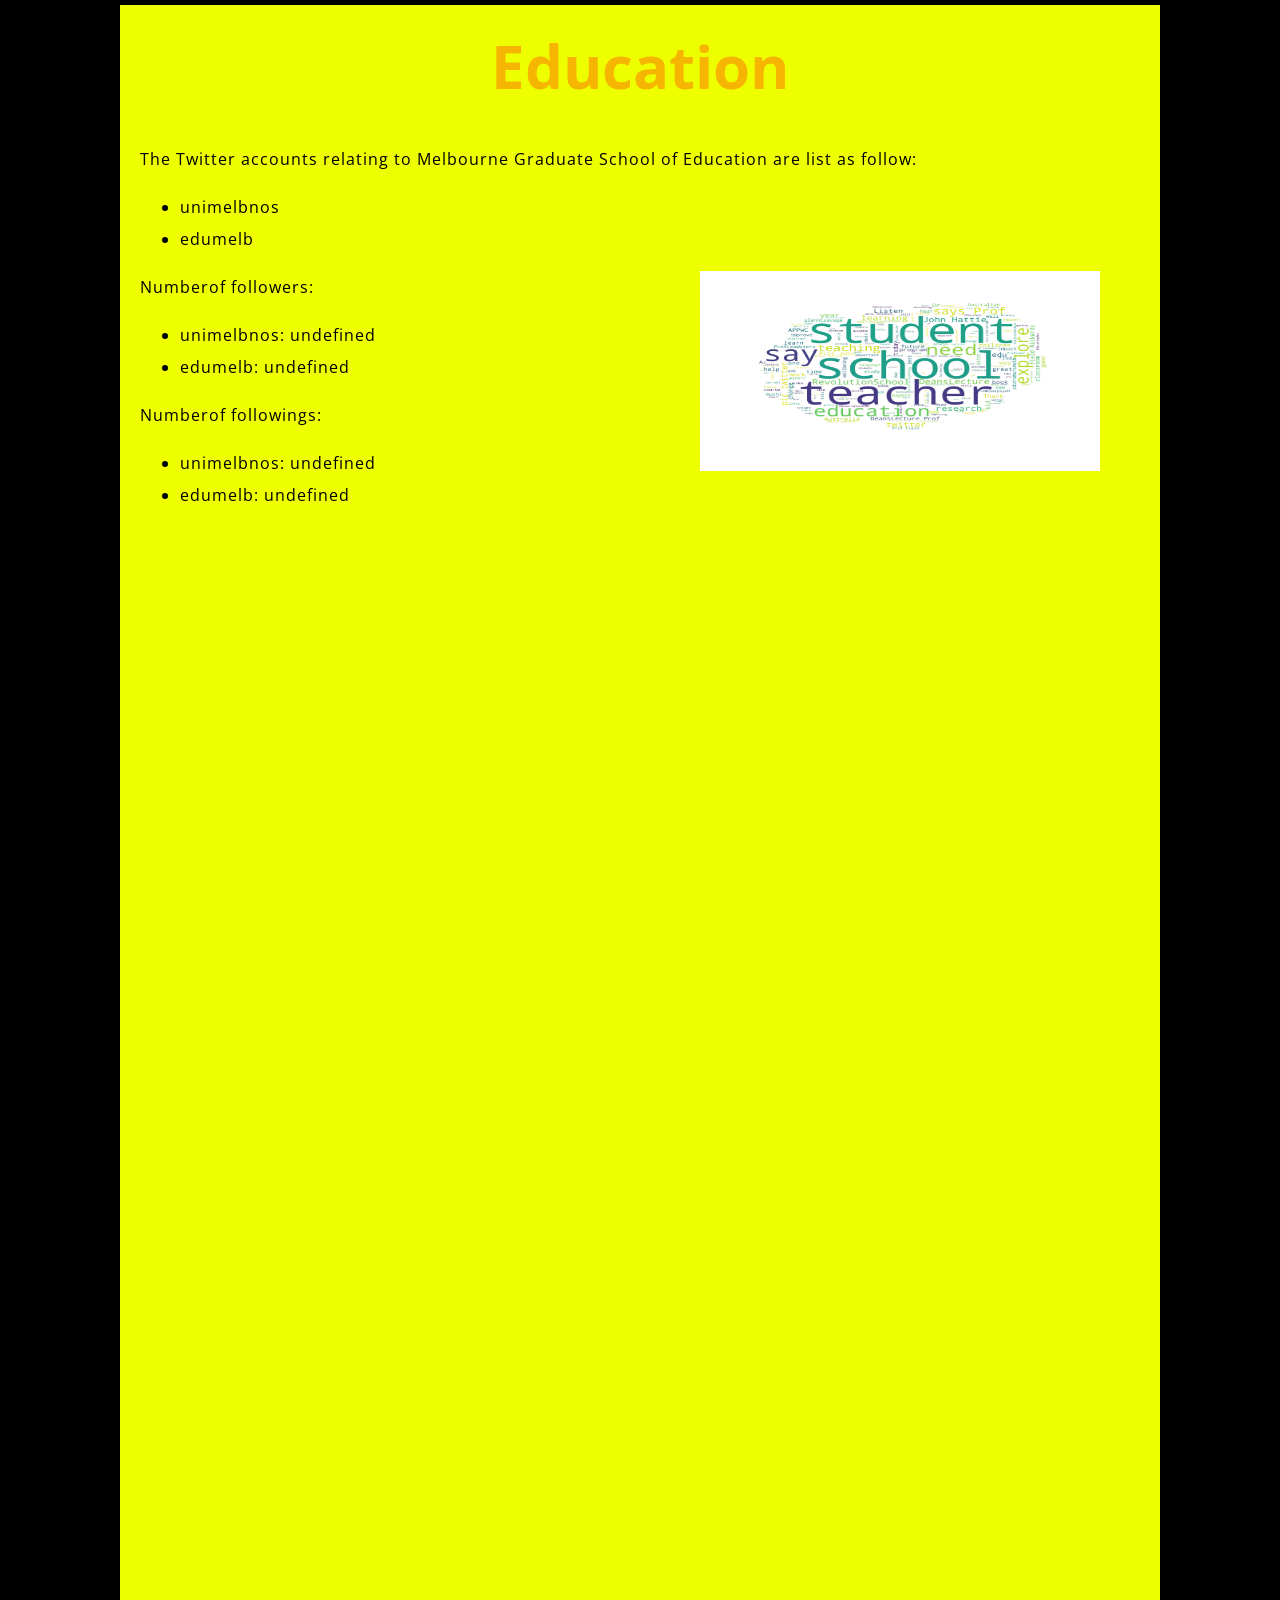
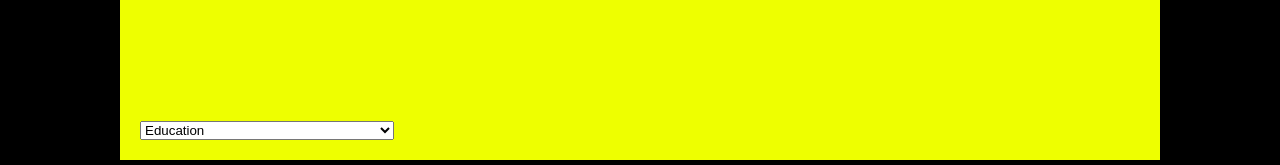
<file: Education.html>
<!DOCTYPE html>
<html>
    <head>
        <title> Education </title>
        <meta charset="utf-8"/>
        <link href="http://fonts.googleapis.com/css?family=Open+Sans" rel="stylesheet" type="text/css">
        <link href="styles/style.css" rel="stylesheet" type="text/css">

        <h1>Education</h1>
        <script type="text/javascript" src="scripts/Login.js"></script>
        <script type="text/javascript" src="scripts/jquery-3.3.1.js"></script>
        <script type="text/javascript" src="scripts/jquery.couch.js"></script>
    </head>

    <script type="text/javascript">
        var unimelbnosResults = []
        var edumelbResults = []
            login()
                // result_data is a file name.
                $.couch.db("result").openDoc("unimelbnos", {
                // if success, then trigger function (data)
                    success: function getData(data) {
                        unimelbnosResults[0] = data["NumTweets19"]
                        unimelbnosResults[1] = data["NumTweets18"]
                        unimelbnosResults[2] = data["NumTweets17"]
                        unimelbnosResults[3] = data["NumTweets16"]
                        unimelbnosResults[4] = data["NumTweets15"]
                        unimelbnosResults[5] = data["NumLikes"]
                        unimelbnosResults[6] = data["NumRetwe"]
                    },
                    error: function (status) {
                        console.log(status);
                        alert("Cannot get data from database");
                    }
                })
                $.couch.db("informations").openDoc("unimelbnos", {
                    success: function getInformations(informations) {
                        unimelbnosResults[7] = informations["followers"]
                        unimelbnosResults[8] = informations["following"]
                    }
                })

                $.couch.db("result").openDoc("edumelb", {
                // if success, then trigger function (data)
                    success: function getData(data) {
                        edumelbResults[0] = data["NumTweets19"]
                        edumelbResults[1] = data["NumTweets18"]
                        edumelbResults[2] = data["NumTweets17"]
                        edumelbResults[3] = data["NumTweets16"]
                        edumelbResults[4] = data["NumTweets15"]
                        edumelbResults[5] = data["NumLikes"]
                        edumelbResults[6] = data["NumRetwe"]
                    },
                    error: function (status) {
                        console.log(status);
                        alert("Cannot get data from database");
                    }
                })
                $.couch.db("informations").openDoc("edumelb", {
                    success: function getInformations(informations) {
                        edumelbResults[7] = informations["followers"]
                        edumelbResults[8] = informations["following"]
                    }
                })
    </script>

    <body>

            <div id="main4" style="height:0px"></div>
            <!-- ECharts单文件引入 -->
            <script src="http://echarts.baidu.com/build/dist/echarts.js"></script>
            <script type="text/javascript">
                // 路径配置
                require.config({
                    paths: {
                        echarts: 'http://echarts.baidu.com/build/dist'
                    }
                });
                
                // 使用
                require(
                    [
                        'echarts',
                        'echarts/chart/line' // 使用柱状图就加载bar模块，按需加载
                    ],
                    function (ec) {
                        // 基于准备好的dom，初始化echarts图表
                        var myChart = ec.init(document.getElementById('main1')); 
                        
                        var option = {
                            title: {
                            text: 'Tweets',
                                textStyle: {
                                    fontWeight: 'normal',              //标题颜色
                                    color: '#FF0000'
                                },
                        },
                            tooltip: {
                                show: true
                            },
                            legend: {
                                data:['unimelbnos','edumelb']
                            },
                            xAxis : [
                                {
                                    type : 'category',
                                    data : ["2015","2016","2017","2018","2019"]
                                }
                            ],
                            yAxis : [
                                {
                                    type : 'value'
                                }
                            ],
                            series: [
                            {
                                name:'unimelbnos',
                                type:'line',
                                stack: '总量',
                                data:[unimelbnosResults[4], unimelbnosResults[3], unimelbnosResults[2], unimelbnosResults[1], unimelbnosResults[0]]
                            },
                            {
                                name:'edumelb',
                                type:'line',
                                stack: '总量',
                                data:[edumelbResults[4], edumelbResults[3], edumelbResults[2], edumelbResults[1], edumelbResults[0]]
                            }
                        ]
                        };
                        myChart.setOption(option); 
                    }
                );
            </script>

        <p>The Twitter accounts relating to Melbourne Graduate School of Education are list as follow: </p>
        <ul> <!-- changed to list in the tutorial -->
            <li>unimelbnos</li>
            <li>edumelb</li>
          </ul>

          <div class="block">
                <img src="image/education.jpg"/>
                <p>Numberof followers:</p>
                <ul> <!-- changed to list in the tutorial -->
                    <li>unimelbnos: <script>document.write(unimelbnosResults[7])</script></li>
                    <li>edumelb: <script>document.write(edumelbResults[7])</script></li>
                </ul>
        
                <p>Numberof followings:</p>
                <ul> <!-- changed to list in the tutorial -->
                      <li>unimelbnos: <script>document.write(unimelbnosResults[8])</script></li>
                      <li>edumelb: <script>document.write(edumelbResults[8])</script></li>
                </ul>
            </div>
        
        

        <div id="main1" style="height:400px"></div>
        <!-- ECharts单文件引入 -->
        <script src="http://echarts.baidu.com/build/dist/echarts.js"></script>
        <script type="text/javascript">
            // 路径配置
            require.config({
                paths: {
                    echarts: 'http://echarts.baidu.com/build/dist'
                }
            });
            
            // 使用
            require(
                [
                    'echarts',
                    'echarts/chart/line' // 使用柱状图就加载bar模块，按需加载
                ],
                function (ec) {
                    // 基于准备好的dom，初始化echarts图表
                    var myChart = ec.init(document.getElementById('main1')); 
                    
                    var option = {
                        title: {
                        text: 'Tweets',
                            textStyle: {
                                fontWeight: 'normal',              //标题颜色
                                color: '#FF0000'
                            },
                    },
                        tooltip: {
                            trigger: 'axis'
                        },
                        legend: {
                            data:['unimelbnos','edumelb']
                        },
                        grid: {
                            left: '3%',
                            right: '4%',
                            bottom: '3%',
                            containLabel: true
                        },
                        toolbox: {
                            feature: {
                                saveAsImage: {}
                            }
                        },
                        xAxis: {
                            type: 'category',
                            boundaryGap: false,
                            data: ['2015','2016','2017','2018','2019']
                        },
                        yAxis: {
                            type: 'value'
                        },
                        series: [
                            {
                                name:'unimelbnos',
                                type:'line',
                                stack: '总量',
                                data:[unimelbnosResults[4], unimelbnosResults[3], unimelbnosResults[2], unimelbnosResults[1], unimelbnosResults[0]]
                            },
                            {
                                name:'edumelb',
                                type:'line',
                                stack: '总量',
                                data:[edumelbResults[4], edumelbResults[3], edumelbResults[2], edumelbResults[1], edumelbResults[0]]
                            }
                        ]
                    };
                    myChart.setOption(option); 
                }
            );
        </script>

<div id="main2" style="height:400px"></div>
<!-- ECharts单文件引入 -->
<script src="http://echarts.baidu.com/build/dist/echarts.js"></script>
<script type="text/javascript">
    // 路径配置
    require.config({
        paths: {
            echarts: 'http://echarts.baidu.com/build/dist'
        }
    });

    require(
            [
                'echarts',
                'echarts/chart/pie' // 使用柱状图就加载bar模块，按需加载
            ],
            function (ec) {
                // 基于准备好的dom，初始化echarts图表
                var myChart = ec.init(document.getElementById('main2')); 
                
                option = {
                    title: {
                        text: 'Posts being liked',
                            textStyle: {
                                fontWeight: 'normal',              //标题颜色
                                color: '#FF0000'
                            },
                    },
    tooltip: {
        trigger: 'item',
        formatter: "{a} <br/>{b}: {c} ({d}%)"
    },
    color:['#2AE5E2', "#DC20E5"],
    legend: {
        orient: 'vertical',
        x: 'right',
        data:['Likes', 'Nothing']
    },
    series: [
        {
            name:'Rate of Likes',
            type:'pie',
            radius: ['50%', '70%'],
            avoidLabelOverlap: false,
            label: {
                normal: {
                    show: false,
                    position: 'center'
                },
                emphasis: {
                    show: true,
                    textStyle: {
                        fontSize: '30',
                        fontWeight: 'bold'
                    }
                }
            },
            labelLine: {
                normal: {
                    show: false
                }
            },
            data:[
                {value:unimelbnosResults[5]+edumelbResults[5], name:'Likes'},
                {value:unimelbnosResults[0]+edumelbResults[0]+unimelbnosResults[1]+edumelbResults[1]+unimelbnosResults[2]+edumelbResults[2]+unimelbnosResults[3]+edumelbResults[3]+unimelbnosResults[4]+edumelbResults[4]-unimelbnosResults[5]-edumelbResults[5], name:'Nothing'}
                ]
        }
    ]
};
                myChart.setOption(option); 
            }
        );
</script>

<div id="main3" style="height:400px"></div>
<!-- ECharts单文件引入 -->
<script src="http://echarts.baidu.com/build/dist/echarts.js"></script>
<script type="text/javascript">
    // 路径配置
    require.config({
        paths: {
            echarts: 'http://echarts.baidu.com/build/dist'
        }
    });

    require(
            [
                'echarts',
                'echarts/chart/pie' // 使用柱状图就加载bar模块，按需加载
            ],
            function (ec) {
                // 基于准备好的dom，初始化echarts图表
                var myChart = ec.init(document.getElementById('main3')); 
                
                option = {
                    title: {
                        text: 'Posts being retweeted',
                            textStyle: {
                                fontWeight: 'normal',              //标题颜色
                                color: '#FF0000'
                            },
                    },
                    tooltip: {
                        trigger: 'item',
                        formatter: "{a} <br/>{b}: {c} ({d}%)"
                    },
                    legend: {
                        orient: 'vertical',
                        x: 'right',
                        data:['Retweets', 'Nothing']
                    },
                    series: [
                        {
                            name:'Rate of Retweets',
                            type:'pie',
                            radius: ['50%', '70%'],
                            avoidLabelOverlap: false,
                            label: {
                                normal: {
                                    show: false,
                                    position: 'center'
                                },
                                emphasis: {
                                    show: true,
                                    textStyle: {
                                        fontSize: '30',
                                        fontWeight: 'bold'
                                    }
                                }
                            },
                            labelLine: {
                                normal: {
                                    show: false
                                }
                            },
                            data:[
                                {value:unimelbnosResults[6]+edumelbResults[6], name:'Likes'},
                                {value:unimelbnosResults[0]+edumelbResults[0]+unimelbnosResults[1]+edumelbResults[1]+unimelbnosResults[2]+edumelbResults[2]+unimelbnosResults[3]+edumelbResults[3]+unimelbnosResults[4]+edumelbResults[4]-unimelbnosResults[6]-edumelbResults[6], name:'Nothing'}
                                ]
                        }
                    ]
                };
                                myChart.setOption(option); 
                            }
                        );
    </script>

        <select onchange="window.location.href=this.value;">
            <option value='Education.html'>Education</option>
            <option value='Arts.html'>Arts</option>
            <option value='ABP.html'>Architecture, Building and Planning</option>
            <option value='BE.html'>Business and Economics</option>
            <option value='Engineering.html'>Engineering</option>
            <option value='FAM.html'>Fine Arts and Music</option>
            <option value='Law.html'>Law</option>
            <option value='MDHS.html'>Medical, Dentistry and Health Sciences</option>
            <option value='Science.html'>Science</option>
            <option value='VAS.html'>Veterinary and Agricultural Sciences</option>
        </select>

        
    </body>
</html>
</file>
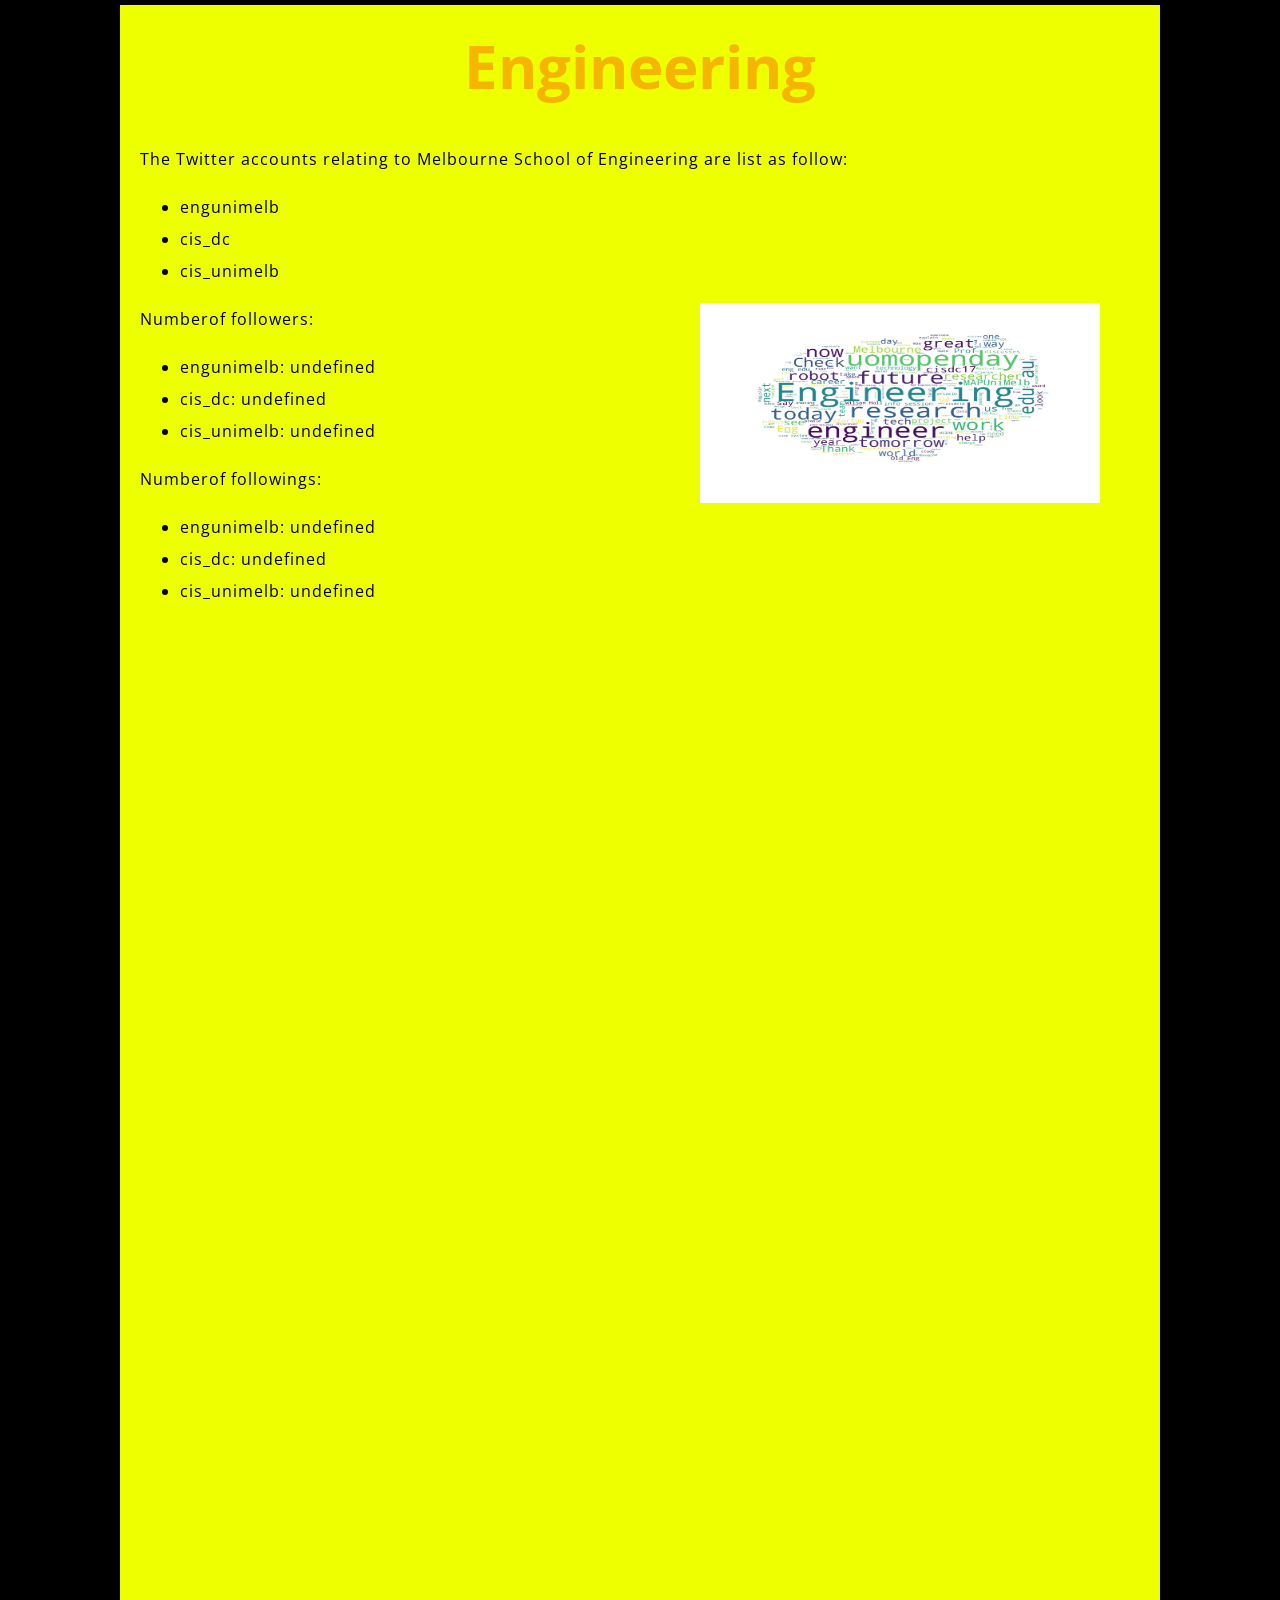
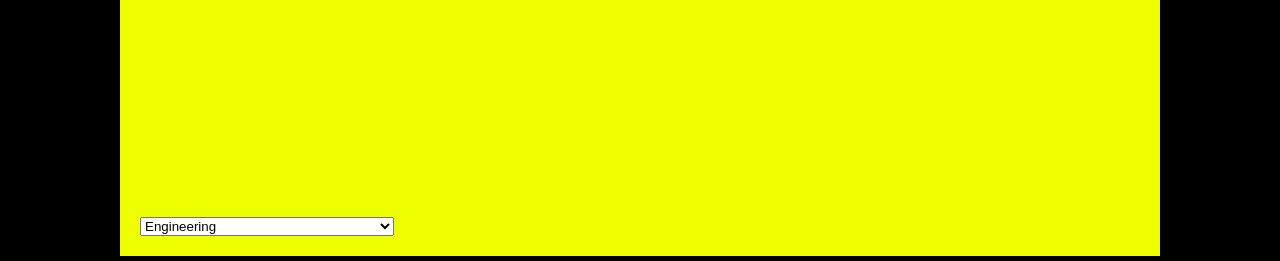
<file: Engineering.html>
<!DOCTYPE html>
<html>
    <head>
        <title> Engineering </title>
        <meta charset="utf-8"/>
        <link href="http://fonts.googleapis.com/css?family=Open+Sans" rel="stylesheet" type="text/css">
        <link href="styles/style.css" rel="stylesheet" type="text/css">

        <h1>Engineering</h1>
        <script type="text/javascript" src="scripts/Login.js"></script>
        <script type="text/javascript" src="scripts/jquery-3.3.1.js"></script>
        <script type="text/javascript" src="scripts/jquery.couch.js"></script>
    </head>

    <script type="text/javascript">
        var engunimelbResults = []
        var cis_dcResults = []
        var cis_unimelbResults = []
            login()
                // result_data is a file name.
                $.couch.db("result").openDoc("engunimelb", {
                // if success, then trigger function (data)
                    success: function getData(data) {
                        engunimelbResults[0] = data["NumTweets19"]
                        engunimelbResults[1] = data["NumTweets18"]
                        engunimelbResults[2] = data["NumTweets17"]
                        engunimelbResults[3] = data["NumTweets16"]
                        engunimelbResults[4] = data["NumTweets15"]
                        engunimelbResults[5] = data["NumLikes"]
                        engunimelbResults[6] = data["NumRetwe"]
                    },
                    error: function (status) {
                        console.log(status);
                        alert("Cannot get data from database");
                    }
                })
                $.couch.db("informations").openDoc("engunimelb", {
                    success: function getInformations(informations) {
                        engunimelbResults[7] = informations["followers"]
                        engunimelbResults[8] = informations["following"]
                    }
                })

                $.couch.db("result").openDoc("cis_dc", {
                // if success, then trigger function (data)
                    success: function getData(data) {
                        cis_dcResults[0] = data["NumTweets19"]
                        cis_dcResults[1] = data["NumTweets18"]
                        cis_dcResults[2] = data["NumTweets17"]
                        cis_dcResults[3] = data["NumTweets16"]
                        cis_dcResults[4] = data["NumTweets15"]
                        cis_dcResults[5] = data["NumLikes"]
                        cis_dcResults[6] = data["NumRetwe"]
                    },
                    error: function (status) {
                        console.log(status);
                        alert("Cannot get data from database");
                    }
                })
                $.couch.db("informations").openDoc("cis_dc", {
                    success: function getInformations(informations) {
                        cis_dcResults[7] = informations["followers"]
                        cis_dcResults[8] = informations["following"]
                    }
                })

                $.couch.db("result").openDoc("cis_unimelb", {
                // if success, then trigger function (data)
                    success: function getData(data) {
                        cis_unimelbResults[0] = data["NumTweets19"]
                        cis_unimelbResults[1] = data["NumTweets18"]
                        cis_unimelbResults[2] = data["NumTweets17"]
                        cis_unimelbResults[3] = data["NumTweets16"]
                        cis_unimelbResults[4] = data["NumTweets15"]
                        cis_unimelbResults[5] = data["NumLikes"]
                        cis_unimelbResults[6] = data["NumRetwe"]
                    },
                    error: function (status) {
                        console.log(status);
                        alert("Cannot get data from database");
                    }
                })
                $.couch.db("informations").openDoc("cis_unimelb", {
                    success: function getInformations(informations) {
                        cis_unimelbResults[7] = informations["followers"]
                        cis_unimelbResults[8] = informations["following"]
                    }
                })
    </script>

    <body>

            <div id="main4" style="height:0px"></div>
            <!-- ECharts单文件引入 -->
            <script src="http://echarts.baidu.com/build/dist/echarts.js"></script>
            <script type="text/javascript">
                // 路径配置
                require.config({
                    paths: {
                        echarts: 'http://echarts.baidu.com/build/dist'
                    }
                });
                
                // 使用
                require(
                    [
                        'echarts',
                        'echarts/chart/line' // 使用柱状图就加载bar模块，按需加载
                    ],
                    function (ec) {
                        // 基于准备好的dom，初始化echarts图表
                        var myChart = ec.init(document.getElementById('main1')); 
                        
                        var option = {
                            title: {
                            text: 'Tweets',
                                textStyle: {
                                    fontWeight: 'normal',              //标题颜色
                                    color: '#FF0000'
                                },
                        },
                            tooltip: {
                                show: true
                            },
                            legend: {
                                data:['engunimelb','cis_dc', 'cis_unimelb']
                            },
                            xAxis : [
                                {
                                    type : 'category',
                                    data : ["2015","2016","2017","2018","2019"]
                                }
                            ],
                            yAxis : [
                                {
                                    type : 'value'
                                }
                            ],
                            series: [
                            {
                                name:'engunimelb',
                                type:'line',
                                stack: '总量',
                                data:[engunimelbResults[4], engunimelbResults[3], engunimelbResults[2], engunimelbResults[1], engunimelbResults[0]]
                            },
                            {
                                name:'cis_dc',
                                type:'line',
                                stack: '总量',
                                data:[cis_dcResults[4], cis_dcResults[3], cis_dcResults[2], cis_dcResults[1], cis_dcResults[0]]
                            },
                            {
                                name:'cis_unimelb',
                                type:'line',
                                stack: '总量',
                                data:[cis_unimelbResults[4], cis_unimelbResults[3], cis_unimelbResults[2], cis_unimelbResults[1], cis_unimelbResults[0]]
                            }
                        ]
                        };
                        myChart.setOption(option); 
                    }
                );
            </script>

        <p>The Twitter accounts relating to Melbourne School of Engineering are list as follow: </p>
        <ul> <!-- changed to list in the tutorial -->
            <li>engunimelb</li>
            <li>cis_dc</li>
            <li>cis_unimelb</li>
          </ul>

          <div class="block">
                <img src="image/engineering.jpg"/>
                <p>Numberof followers:</p>
                <ul> <!-- changed to list in the tutorial -->
                    <li>engunimelb: <script>document.write(engunimelbResults[7])</script></li>
                    <li>cis_dc: <script>document.write(cis_dcResults[7])</script></li>
                    <li>cis_unimelb: <script>document.write(cis_unimelbResults[7])</script></li>
                </ul>
        
                <p>Numberof followings:</p>
                <ul> <!-- changed to list in the tutorial -->
                      <li>engunimelb: <script>document.write(engunimelbResults[8])</script></li>
                      <li>cis_dc: <script>document.write(cis_dcResults[8])</script></li>
                      <li>cis_unimelb: <script>document.write(cis_unimelbResults[8])</script></li>
                </ul>
            </div>
        
        

        <div id="main1" style="height:400px"></div>
        <!-- ECharts单文件引入 -->
        <script src="http://echarts.baidu.com/build/dist/echarts.js"></script>
        <script type="text/javascript">
            // 路径配置
            require.config({
                paths: {
                    echarts: 'http://echarts.baidu.com/build/dist'
                }
            });
            
            // 使用
            require(
                [
                    'echarts',
                    'echarts/chart/line' // 使用柱状图就加载bar模块，按需加载
                ],
                function (ec) {
                    // 基于准备好的dom，初始化echarts图表
                    var myChart = ec.init(document.getElementById('main1')); 
                    
                    var option = {
                        title: {
                        text: 'Tweets',
                            textStyle: {
                                fontWeight: 'normal',              //标题颜色
                                color: '#FF0000'
                            },
                    },
                        tooltip: {
                            trigger: 'axis'
                        },
                        legend: {
                            data:['engunimelb','cis_dc', 'cis_unimelb']
                        },
                        grid: {
                            left: '3%',
                            right: '4%',
                            bottom: '3%',
                            containLabel: true
                        },
                        toolbox: {
                            feature: {
                                saveAsImage: {}
                            }
                        },
                        xAxis: {
                            type: 'category',
                            boundaryGap: false,
                            data: ['2015','2016','2017','2018','2019']
                        },
                        yAxis: {
                            type: 'value'
                        },
                        series: [
                            {
                                name:'engunimelb',
                                type:'line',
                                stack: '总量',
                                data:[engunimelbResults[4], engunimelbResults[3], engunimelbResults[2], engunimelbResults[1], engunimelbResults[0]]
                            },
                            {
                                name:'cis_dc',
                                type:'line',
                                stack: '总量',
                                data:[cis_dcResults[4], cis_dcResults[3], cis_dcResults[2], cis_dcResults[1], cis_dcResults[0]]
                            },
                            {
                                name:'cis_unimelb',
                                type:'line',
                                stack: '总量',
                                data:[cis_unimelbResults[4], cis_unimelbResults[3], cis_unimelbResults[2], cis_unimelbResults[1], cis_unimelbResults[0]]
                            }
                        ]
                    };
                    myChart.setOption(option); 
                }
            );
        </script>

<div id="main2" style="height:400px"></div>
<!-- ECharts单文件引入 -->
<script src="http://echarts.baidu.com/build/dist/echarts.js"></script>
<script type="text/javascript">
    // 路径配置
    require.config({
        paths: {
            echarts: 'http://echarts.baidu.com/build/dist'
        }
    });

    require(
            [
                'echarts',
                'echarts/chart/pie' // 使用柱状图就加载bar模块，按需加载
            ],
            function (ec) {
                // 基于准备好的dom，初始化echarts图表
                var myChart = ec.init(document.getElementById('main2')); 
                
                option = {
                    title: {
                        text: 'Posts being liked',
                            textStyle: {
                                fontWeight: 'normal',              //标题颜色
                                color: '#FF0000'
                            },
                    },
    tooltip: {
        trigger: 'item',
        formatter: "{a} <br/>{b}: {c} ({d}%)"
    },
    color:['#2AE5E2', "#DC20E5"],
    legend: {
        orient: 'vertical',
        x: 'right',
        data:['Likes', 'Nothing']
    },
    series: [
        {
            name:'Rate of Likes',
            type:'pie',
            radius: ['50%', '70%'],
            avoidLabelOverlap: false,
            label: {
                normal: {
                    show: false,
                    position: 'center'
                },
                emphasis: {
                    show: true,
                    textStyle: {
                        fontSize: '30',
                        fontWeight: 'bold'
                    }
                }
            },
            labelLine: {
                normal: {
                    show: false
                }
            },
            data:[
                {value:engunimelbResults[5]+cis_dcResults[5]+cis_unimelbResults[5], name:'Likes'},
                {value:engunimelbResults[0]+cis_dcResults[0]+cis_unimelbResults[0]
                +engunimelbResults[1]+cis_dcResults[1]+cis_unimelbResults[1]
                +engunimelbResults[2]+cis_dcResults[2]+cis_unimelbResults[2]
                +engunimelbResults[3]+cis_dcResults[3]+cis_unimelbResults[3]
                +engunimelbResults[4]+cis_dcResults[4]+cis_unimelbResults[4]
                -engunimelbResults[5]-cis_dcResults[5]-cis_unimelbResults[5], name:'Nothing'}
                ]
        }
    ]
};
                myChart.setOption(option); 
            }
        );
</script>

    <div id="main3" style="height:400px"></div>
    <!-- ECharts单文件引入 -->
    <script src="http://echarts.baidu.com/build/dist/echarts.js"></script>
    <script type="text/javascript">
    // 路径配置
    require.config({
        paths: {
            echarts: 'http://echarts.baidu.com/build/dist'
        }
    });

    require(
            [
                'echarts',
                'echarts/chart/pie' // 使用柱状图就加载bar模块，按需加载
            ],
            function (ec) {
                // 基于准备好的dom，初始化echarts图表
                var myChart = ec.init(document.getElementById('main3')); 
                
                option = {
                    title: {
                        text: 'Posts being retweeted',
                            textStyle: {
                                fontWeight: 'normal',              //标题颜色
                                color: '#FF0000'
                            },
                    },
                    tooltip: {
                        trigger: 'item',
                        formatter: "{a} <br/>{b}: {c} ({d}%)"
                    },
                    legend: {
                        orient: 'vertical',
                        x: 'right',
                        data:['Retweets', 'Nothing']
                    },
                    series: [
                        {
                            name:'Rate of Retweets',
                            type:'pie',
                            radius: ['50%', '70%'],
                            avoidLabelOverlap: false,
                            label: {
                                normal: {
                                    show: false,
                                    position: 'center'
                                },
                                emphasis: {
                                    show: true,
                                    textStyle: {
                                        fontSize: '30',
                                        fontWeight: 'bold'
                                    }
                                }
                            },
                            labelLine: {
                                normal: {
                                    show: false
                                }
                            },
                            data:[
                            {value:engunimelbResults[6]+cis_dcResults[6]+cis_unimelbResults[6], name:'Likes'},
                                {value:engunimelbResults[0]+cis_dcResults[0]+cis_unimelbResults[0]
                                +engunimelbResults[1]+cis_dcResults[1]+cis_unimelbResults[1]
                                +engunimelbResults[2]+cis_dcResults[2]+cis_unimelbResults[2]
                                +engunimelbResults[3]+cis_dcResults[3]+cis_unimelbResults[3]
                                +engunimelbResults[4]+cis_dcResults[4]+cis_unimelbResults[4]
                                -engunimelbResults[6]-cis_dcResults[6]-cis_unimelbResults[6], name:'Nothing'}
                                ]
                        }
                    ]
                };
                                myChart.setOption(option); 
                            }
                        );
    </script>

        <select onchange="window.location.href=this.value;">
            <option value='Engineering.html'>Engineering</option>
            <option value='Arts.html'>Arts</option>
            <option value='ABP.html'>Architecture, Building and Planning</option>
            <option value='BE.html'>Business and Economics</option>
            <option value='Education.html'>Education</option>
            <option value='FAM.html'>Fine Arts and Music</option>
            <option value='Law.html'>Law</option>
            <option value='MDHS.html'>Medical, Dentistry and Health Sciences</option>
            <option value='Science.html'>Science</option>
            <option value='VAS.html'>Veterinary and Agricultural Sciences</option>
        </select>

        
    </body>
</html>
</file>
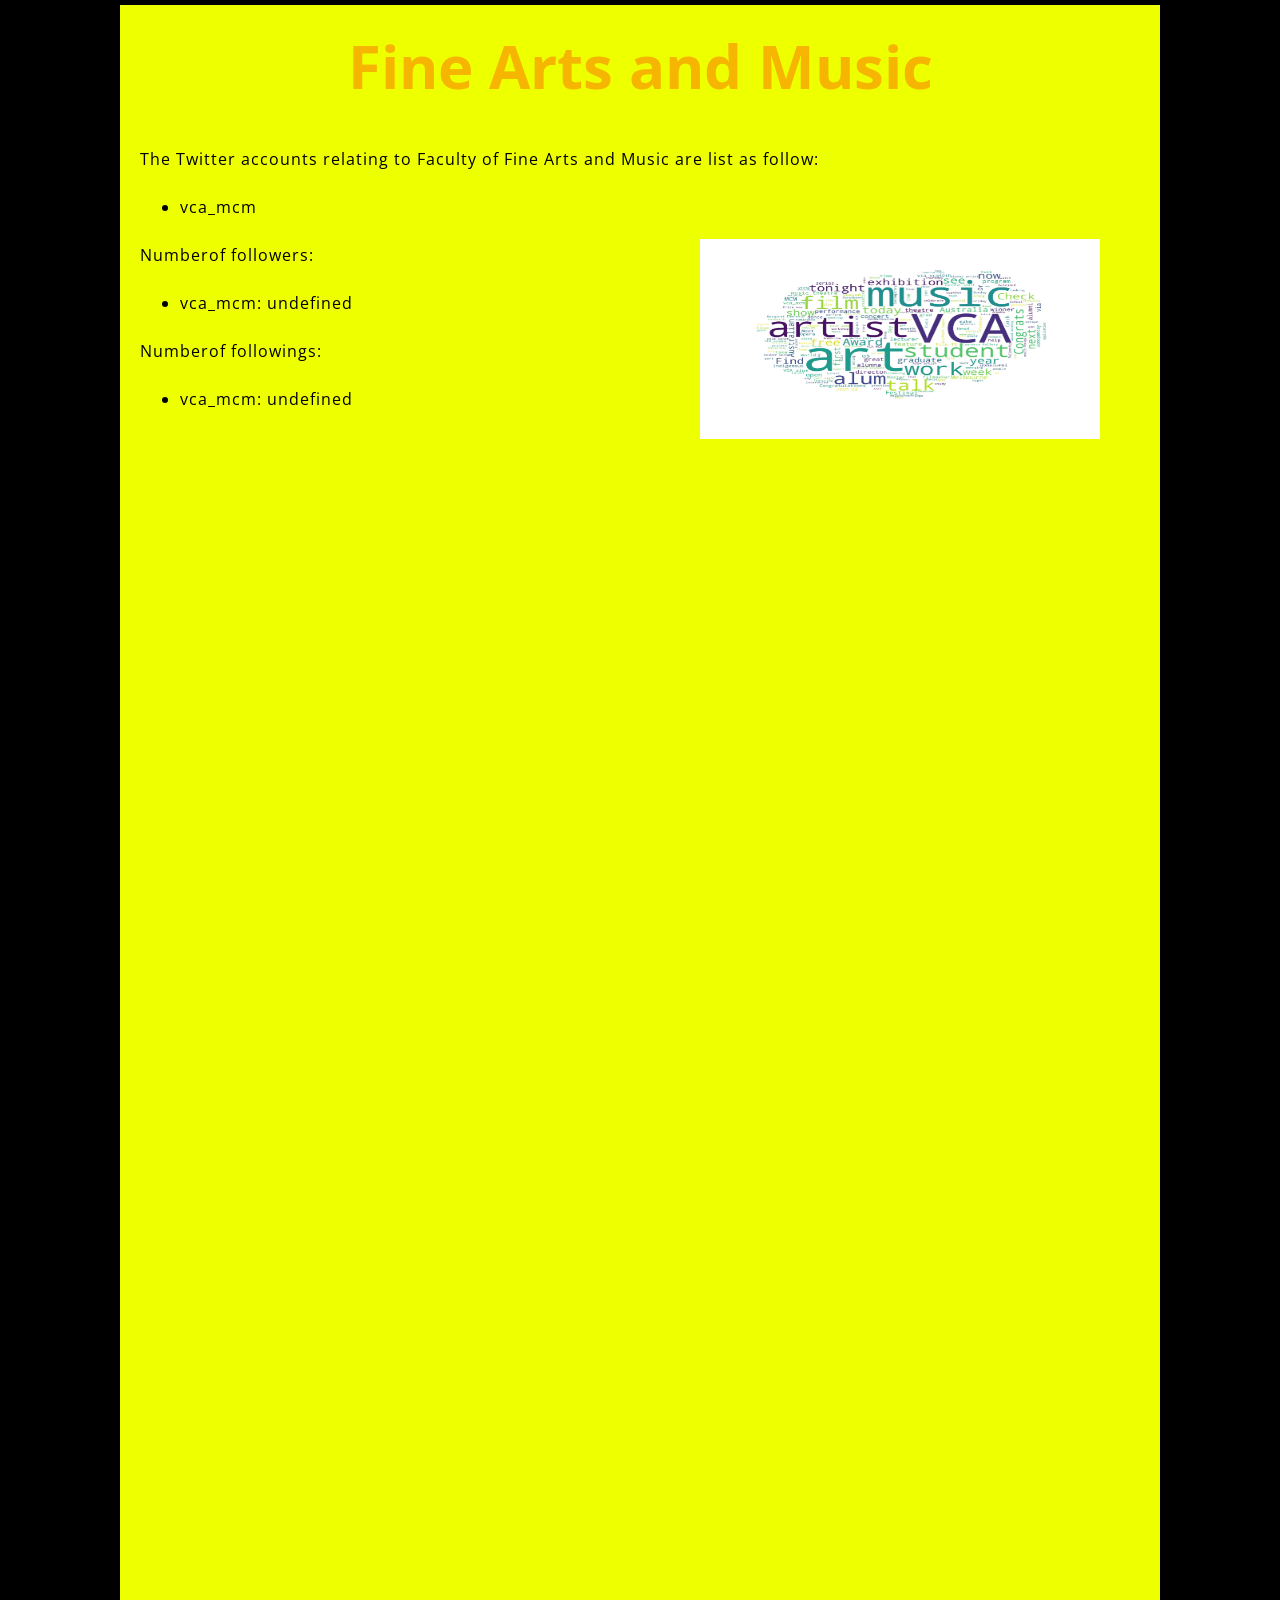
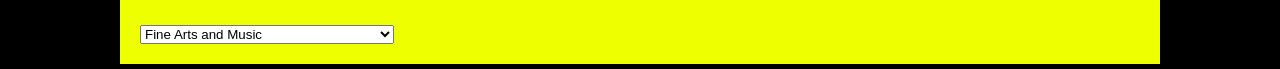
<file: FAM.html>
<!DOCTYPE html>
<html>
    <head>
        <title> Fine Arts and Music </title>
        <meta charset="utf-8"/>
        <link href="http://fonts.googleapis.com/css?family=Open+Sans" rel="stylesheet" type="text/css">
        <link href="styles/style.css" rel="stylesheet" type="text/css">

        <h1>Fine Arts and Music</h1>
        <script type="text/javascript" src="scripts/Login.js"></script>
        <script type="text/javascript" src="scripts/jquery-3.3.1.js"></script>
        <script type="text/javascript" src="scripts/jquery.couch.js"></script>
    </head>

    <script type="text/javascript">
        var vca_mcmResults = []
            login()
                // Results_data is a file name.
                $.couch.db("result").openDoc("vca_mcm", {
                // if success, then trigger function (data)
                    success: function getData(data) {
                        vca_mcmResults[0] = data["NumTweets19"]
                        vca_mcmResults[1] = data["NumTweets18"]
                        vca_mcmResults[2] = data["NumTweets17"]
                        vca_mcmResults[3] = data["NumTweets16"]
                        vca_mcmResults[4] = data["NumTweets15"]
                        vca_mcmResults[5] = data["NumLikes"]
                        vca_mcmResults[6] = data["NumRetwe"]
                    },
                    error: function (status) {
                        console.log(status);
                        alert("Cannot get data from database");
                    }
                })
                $.couch.db("informations").openDoc("vca_mcm", {
                    success: function getInformations(informations) {
                        vca_mcmResults[7] = informations["followers"]
                        vca_mcmResults[8] = informations["following"]
                    }
                })
        </script>


    <body>

            <div id="main4" style="height:0px"></div>
            <!-- ECharts单文件引入 -->
            <script src="http://echarts.baidu.com/build/dist/echarts.js"></script>
            <script type="text/javascript">
                // 路径配置
                require.config({
                    paths: {
                        echarts: 'http://echarts.baidu.com/build/dist'
                    }
                });
                
                // 使用
                require(
                    [
                        'echarts',
                        'echarts/chart/line' // 使用柱状图就加载bar模块，按需加载
                    ],
                    function (ec) {
                        // 基于准备好的dom，初始化echarts图表
                        var myChart = ec.init(document.getElementById('main1')); 
                        
                        var option = {
                            title: {
                            text: 'Tweets',
                                textStyle: {
                                    fontWeight: 'normal',              //标题颜色
                                    color: '#FF0000'
                                },
                        },
                            tooltip: {
                                show: true
                            },
                            legend: {
                                data:['vca_mcm']
                            },
                            xAxis : [
                                {
                                    type : 'category',
                                    data : ["2015","2016","2017","2018","2019"]
                                }
                            ],
                            yAxis : [
                                {
                                    type : 'value'
                                }
                            ],
                            series : [
                            {
                                "name":"vca_mcm",
                                "type":"line",
                                "data":[vca_mcmResults[4], vca_mcmResults[3], vca_mcmResults[2], vca_mcmResults[1], vca_mcmResults[0]]
    
                            }
                        ]
                        };
                        myChart.setOption(option); 
                    }
                );
            </script>

        <p>The Twitter accounts relating to Faculty of Fine Arts and Music are list as follow: </p>
        <ul> <!-- changed to list in the tutorial -->
            <li>vca_mcm</li>
        </ul>

        <div class="block">
                <img src="image/fam.jpg"/>
                <p>Numberof followers:</p>
                <ul> <!-- changed to list in the tutorial -->
                    <li>vca_mcm: <script>document.write(vca_mcmResults[7])</script></li>
        
                </ul>
        
                <p>Numberof followings:</p>
                <ul> <!-- changed to list in the tutorial -->
                    <li>vca_mcm: <script>document.write(vca_mcmResults[8])</script></li>
                </ul>
            </div>
        
        

        <div id="main1" style="height:400px"></div>
        <!-- ECharts单文件引入 -->
        <script src="http://echarts.baidu.com/build/dist/echarts.js"></script>
        <script type="text/javascript">
            // 路径配置
            require.config({
                paths: {
                    echarts: 'http://echarts.baidu.com/build/dist'
                }
            });
            
            // 使用
            require(
                [
                    'echarts',
                    'echarts/chart/line' // 使用柱状图就加载bar模块，按需加载
                ],
                function (ec) {
                    // 基于准备好的dom，初始化echarts图表
                    var myChart = ec.init(document.getElementById('main1')); 
                    
                    var option = {
                        title: {
                        text: 'Tweets',
                            textStyle: {
                                fontWeight: 'normal',              //标题颜色
                                color: '#FF0000'
                            },
                    },
                        tooltip: {
                            show: true
                        },
                        color:["#00C606"],
                        legend: {
                            data:['vca_mcm']
                        },
                        xAxis : [
                            {
                                type : 'category',
                                data : ["2015","2016","2017","2018","2019"]
                            }
                        ],
                        yAxis : [
                            {
                                type : 'value'
                            }
                        ],
                        series : [
                            {
                                "name":"vca_mcm",
                                "type":"line",
                                "data":[vca_mcmResults[4], vca_mcmResults[3], vca_mcmResults[2], vca_mcmResults[1], vca_mcmResults[0]]
    
                            }
                        ]
                    };
                    myChart.setOption(option); 
                }
            );
        </script>
    
    <div id="main2" style="height:400px"></div>
    <!-- ECharts单文件引入 -->
    <script src="http://echarts.baidu.com/build/dist/echarts.js"></script>
    <script type="text/javascript">
        // 路径配置
        require.config({
            paths: {
                echarts: 'http://echarts.baidu.com/build/dist'
            }
        });
    
        require(
                [
                    'echarts',
                    'echarts/chart/pie' // 使用柱状图就加载bar模块，按需加载
                ],
                function (ec) {
                    // 基于准备好的dom，初始化echarts图表
                    var myChart = ec.init(document.getElementById('main2')); 
                    
                    option = {
                        title: {
                        text: 'Posts being liked',
                            textStyle: {
                                fontWeight: 'normal',              //标题颜色
                                color: '#FF0000'
                            },
                    },
        tooltip: {
            trigger: 'item',
            formatter: "{a} <br/>{b}: {c} ({d}%)"
        },
        color:['#2AE5E2', "#DC20E5"],
        legend: {
            orient: 'vertical',
            x: 'right',
            data:['Likes', 'Nothing']
        },
        series: [
            {
                name:'Rate of Likes',
                type:'pie',
                radius: ['50%', '70%'],
                avoidLabelOverlap: false,
                label: {
                    normal: {
                        show: false,
                        position: 'center'
                    },
                    emphasis: {
                        show: true,
                        textStyle: {
                            fontSize: '30',
                            fontWeight: 'bold'
                        }
                    }
                },
                labelLine: {
                    normal: {
                        show: false
                    }
                },
                data:[
                    {value:vca_mcmResults[5], name:'Likes'},
                    {value:vca_mcmResults[0]+vca_mcmResults[1]+vca_mcmResults[2]+vca_mcmResults[3]+vca_mcmResults[4]-vca_mcmResults[5], name:'Nothing'}
                ]
            }
        ]
    };
                    myChart.setOption(option); 
                }
            );
    </script>
    
    <div id="main3" style="height:400px"></div>
    <!-- ECharts单文件引入 -->
    <script src="http://echarts.baidu.com/build/dist/echarts.js"></script>
    <script type="text/javascript">
        // 路径配置
        require.config({
            paths: {
                echarts: 'http://echarts.baidu.com/build/dist'
            }
        });
    
        require(
                [
                    'echarts',
                    'echarts/chart/pie' // 使用柱状图就加载bar模块，按需加载
                ],
                function (ec) {
                    // 基于准备好的dom，初始化echarts图表
                    var myChart = ec.init(document.getElementById('main3')); 
                    
                    option = {
                        title: {
                        text: 'Posts being retweeted',
                            textStyle: {
                                fontWeight: 'normal',              //标题颜色
                                color: '#FF0000'
                            },
                    },
                        legend: {
                            orient: 'vertical',
                            x: 'right',
                            data:['Retweets', 'Nothing']
                        },
                        series: [
                            {
                                name:'Rate of Retweets',
                                type:'pie',
                                radius: ['50%', '70%'],
                                avoidLabelOverlap: false,
                                label: {
                                    normal: {
                                        show: false,
                                        position: 'center'
                                    },
                                    emphasis: {
                                        show: true,
                                        textStyle: {
                                            fontSize: '30',
                                            fontWeight: 'bold'
                                        }
                                    }
                                },
                                labelLine: {
                                    normal: {
                                        show: false
                                    }
                                },
                                data:[
                                    {value:vca_mcmResults[6], name:'Retweets'},
                                    {value:vca_mcmResults[0]+vca_mcmResults[1]+vca_mcmResults[2]+vca_mcmResults[3]+vca_mcmResults[4]-vca_mcmResults[6], name:'Nothing'}
                                ]
                            }
                        ]
                    };
                                    myChart.setOption(option); 
                                }
                            );
    </script>

        <select onchange="window.location.href=this.value;">
            <option value='FAM.html'>Fine Arts and Music</option>
            <option value='Arts.html'>Arts</option>
            <option value='ABP.html'>Architecture, Building and Planning</option>
            <option value='BE.html'>Business and Economics</option>
            <option value='Education.html'>Education</option>
            <option value='Engineering.html'>Engineering</option>
            <option value='Law.html'>Law</option>
            <option value='MDHS.html'>Medical, Dentistry and Health Sciences</option>
            <option value='Science.html'>Science</option>
            <option value='VAS.html'>Veterinary and Agricultural Sciences</option>
        </select>

        
    </body>
</html>
</file>
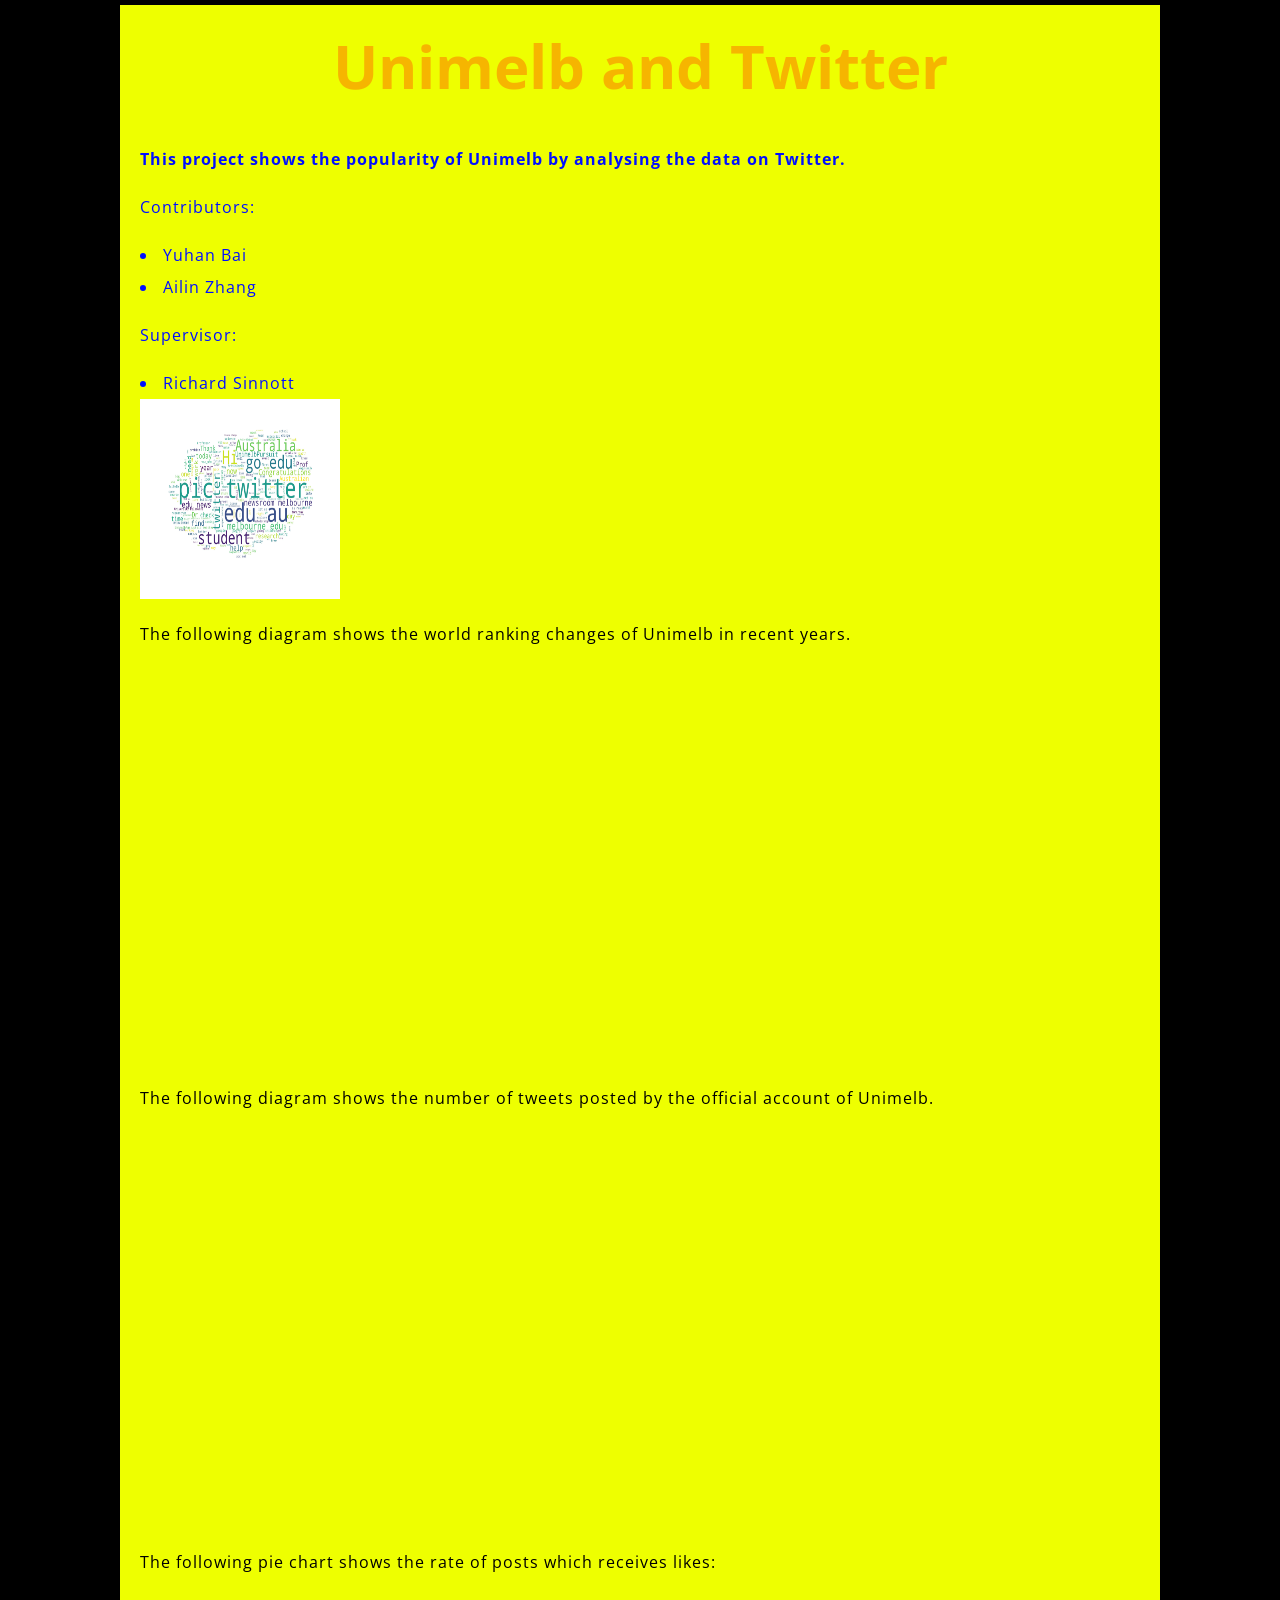
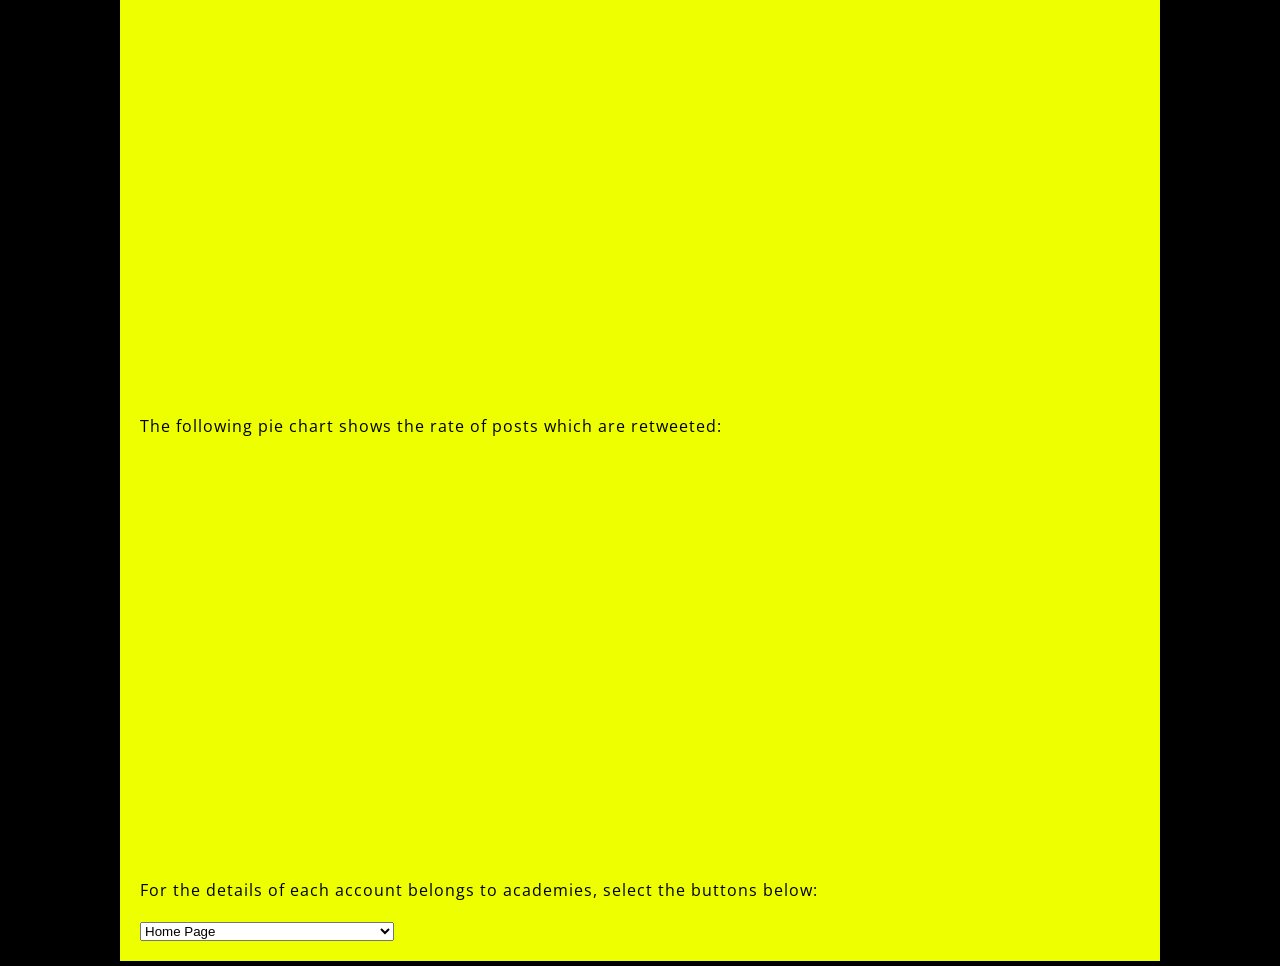
<file: homepage.html>
<!DOCTYPE html>
<html>
    <head>
        <title> Home Page </title>
        <meta charset="utf-8"/>

        <link href="http://fonts.googleapis.com/css?family=Open+Sans" rel="stylesheet" type="text/css">
        <link href="styles/style.css" rel="stylesheet" type="text/css">
        <h1>Unimelb and Twitter</h1>
        <script type="text/javascript" src="scripts/Login.js"></script>
        <script type="text/javascript" src="scripts/jquery-3.3.1.js"></script>
        <script type="text/javascript" src="scripts/jquery.couch.js"></script>
    </head>

    <script type="text/javascript">
        var unimelbResults = []
            login()
                // result_data is a file name.
                $.couch.db("result").openDoc("unimelb", {
                // if success, then trigger function (data)
                    success: function getData(data) {
                        unimelbResults[0] = data["NumTweets19"]
                        unimelbResults[1] = data["NumTweets18"]
                        unimelbResults[2] = data["NumTweets17"]
                        unimelbResults[3] = data["NumTweets16"]
                        unimelbResults[4] = data["NumTweets15"]
                        unimelbResults[5] = data["NumLikes"]
                        unimelbResults[6] = data["NumRetwe"]
                    },
                    error: function (status) {
                        console.log(status);
                        alert("Cannot get data from database");
                    }
                })
                $.couch.db("informations").openDoc("unimelb", {
                    success: function getInformations(informations) {
                        unimelbResults[7] = informations["followers"]
                        unimelbResults[8] = informations["following"]
                    }
                })
    </script>

    <body>
        <p style='color:#000FFF'><b>This project shows the popularity of Unimelb by analysing the data on Twitter.</b></p>

        <p style='color:#000FFF'> Contributors: </p>
        <li style='color:#000FFF'>Yuhan Bai</li>
        <li style='color:#000FFF'>Ailin Zhang</li>

        <p style='color:#000FFF'> Supervisor: </p>
        <li style='color:#000FFF'>Richard Sinnott</li>
        
        <img src="image/homepage.jpg" class="ff">

        <p>The following diagram shows the world ranking changes of Unimelb in recent years.</p>

        <div id="main1" style="height:400px"></div>
        <!-- ECharts单文件引入 -->
        <script src="http://echarts.baidu.com/build/dist/echarts.js"></script>
        <script type="text/javascript">
            // 路径配置
            require.config({
                paths: {
                    echarts: 'http://echarts.baidu.com/build/dist'
                }
            });
            
            // 使用
            require(
                [
                    'echarts',
                    'echarts/chart/line' // 使用柱状图就加载bar模块，按需加载
                ],
                function (ec) {
                    // 基于准备好的dom，初始化echarts图表
                    var myChart = ec.init(document.getElementById('main1')); 
                    
                    var option = {
                        title: {
                        text: 'World Ranking',
                            textStyle: {
                                fontWeight: 'normal',              //标题颜色
                                color: '#FF0000'
                            },
                    },
                        tooltip: {
                            show: true
                        },
                        color:["#00C606"],
                        legend: {
                            data:['unimelb']
                        },
                        xAxis : [
                            {
                                type : 'category',
                                data : ["2015","2016","2017","2018","2019"]
                            }
                        ],
                        yAxis : [
                            {
                                type : 'value'
                            }
                        ],
                        series : [
                            {
                                "name":"unimelb",
                                "type":"line",
                                "data":[33, 42, 42, 41, 39]
    
                            }
                        ]
                    };
                    myChart.setOption(option);
                }
            );
        </script>

        <p>The following diagram shows the number of tweets posted by the official account of Unimelb.</p>

        <div id="main2" style="height:400px"></div>
        <!-- ECharts单文件引入 -->
        <script src="http://echarts.baidu.com/build/dist/echarts.js"></script>
        <script type="text/javascript">
            // 路径配置
            require.config({
                paths: {
                    echarts: 'http://echarts.baidu.com/build/dist'
                }
            });
            
            // 使用
            require(
                [
                    'echarts',
                    'echarts/chart/line' // 使用柱状图就加载bar模块，按需加载
                ],
                function (ec) {
                    // 基于准备好的dom，初始化echarts图表
                    var myChart = ec.init(document.getElementById('main2')); 
                    
                    var option = {
                        title: {
                        text: 'Tweets',
                            textStyle: {
                                fontWeight: 'normal',              //标题颜色
                                color: '#FF0000'
                            },
                    },
                        tooltip: {
                            show: true
                        },
                        color:["#00C606"],
                        legend: {
                            data:['unimelb']
                        },
                        xAxis : [
                            {
                                type : 'category',
                                data : ["2015","2016","2017","2018","2019"]
                            }
                        ],
                        yAxis : [
                            {
                                type : 'value'
                            }
                        ],
                        series : [
                            {
                                "name":"unimelb",
                                "type":"line",
                                "data":[unimelbResults[4], unimelbResults[3], unimelbResults[2], unimelbResults[1], unimelbResults[0]]
    
                            }
                        ]
                    };
                    myChart.setOption(option);
                }
            );
        </script>

        <p>The following pie chart shows the rate of posts which receives likes: </p>

        <div id="main3" style="height:400px"></div>
        <!-- ECharts单文件引入 -->
        <script src="http://echarts.baidu.com/build/dist/echarts.js"></script>
        <script type="text/javascript">
            // 路径配置
            require.config({
                paths: {
                    echarts: 'http://echarts.baidu.com/build/dist'
                }
            });
        
            require(
                    [
                        'echarts',
                        'echarts/chart/pie' // 使用柱状图就加载bar模块，按需加载
                    ],
                    function (ec) {
                        // 基于准备好的dom，初始化echarts图表
                        var myChart = ec.init(document.getElementById('main3')); 
                        
                        option = {
                            title: {
                            text: 'Posts being liked',
                                textStyle: {
                                    fontWeight: 'normal',              //标题颜色
                                    color: '#FF0000'
                                },
                        },
                            tooltip: {
                                trigger: 'item',
                                formatter: "{a} <br/>{b}: {c} ({d}%)"
                            },
                            legend: {
                                orient: 'vertical',
                                x: 'right',
                                data:['Likes', 'Nothing']
                            },
                            series: [
                                {
                                    name:'Rate of Likes',
                                    type:'pie',
                                    radius: ['50%', '70%'],
                                    avoidLabelOverlap: false,
                                    label: {
                                        normal: {
                                            show: false,
                                            position: 'center'
                                        },
                                        emphasis: {
                                            show: true,
                                            textStyle: {
                                                fontSize: '30',
                                                fontWeight: 'bold'
                                            }
                                        }
                                    },
                                    labelLine: {
                                        normal: {
                                            show: false
                                        }
                                    },
                                    data:[
                                        {value:unimelbResults[5], name:'Retweets'},
                                        {value:unimelbResults[0]+unimelbResults[1]+unimelbResults[2]+unimelbResults[3]+unimelbResults[4]-unimelbResults[5], name:'Nothing'}
                                    ]
                                }
                            ]
                        };
                                        myChart.setOption(option); 
                                    }
                                );
        </script>

        <p>The following pie chart shows the rate of posts which are retweeted: </p>

        <div id="main4" style="height:400px"></div>
        <!-- ECharts单文件引入 -->
        <script src="http://echarts.baidu.com/build/dist/echarts.js"></script>
        <script type="text/javascript">
            // 路径配置
            require.config({
                paths: {
                    echarts: 'http://echarts.baidu.com/build/dist'
                }
            });
        
            require(
                    [
                        'echarts',
                        'echarts/chart/pie' // 使用柱状图就加载bar模块，按需加载
                    ],
                    function (ec) {
                        // 基于准备好的dom，初始化echarts图表
                        var myChart = ec.init(document.getElementById('main4')); 
                        
                        option = {
                            title: {
                            text: 'Posts being retweeted',
                                textStyle: {
                                    fontWeight: 'normal',              //标题颜色
                                    color: '#FF0000'
                                },
                        },
                            tooltip: {
                                trigger: 'item',
                                formatter: "{a} <br/>{b}: {c} ({d}%)"
                            },
                            legend: {
                                orient: 'vertical',
                                x: 'right',
                                data:['Retweets', 'Nothing']
                            },
                            series: [
                                {
                                    name:'Rate of Retweets',
                                    type:'pie',
                                    radius: ['50%', '70%'],
                                    avoidLabelOverlap: false,
                                    label: {
                                        normal: {
                                            show: false,
                                            position: 'center'
                                        },
                                        emphasis: {
                                            show: true,
                                            textStyle: {
                                                fontSize: '30',
                                                fontWeight: 'bold'
                                            }
                                        }
                                    },
                                    labelLine: {
                                        normal: {
                                            show: false
                                        }
                                    },
                                    data:[
                                        {value:unimelbResults[6], name:'Retweets'},
                                        {value:unimelbResults[0]+unimelbResults[1]+unimelbResults[2]+unimelbResults[3]+unimelbResults[4]-unimelbResults[6], name:'Nothing'}
                                    ]
                                }
                            ]
                        };
                                        myChart.setOption(option); 
                                    }
                                );
        </script>

        <p>For the details of each account belongs to academies, select the buttons below: </p>

        <select onchange="window.location.href=this.value;">
            <option value=''>Home Page</option>
            <option value='Arts.html'>Arts</option>
            <option value='ABP.html'>Architecture, Building and Planning</option>
            <option value='BE.html'>Business and Economics</option>
            <option value='Education.html'>Education</option>
            <option value='Engineering.html'>Engineering</option>
            <option value='FAM.html'>Fine Arts and Music</option>
            <option value='Law.html'>Law</option>
            <option value='MDHS.html'>Medical, Dentistry and Health Sciences</option>
            <option value='Science.html'>Science</option>
            <option value='VAS.html'>Veterinary and Agricultural Sciences</option>
        </select>
        
    </body>
</html>
</file>
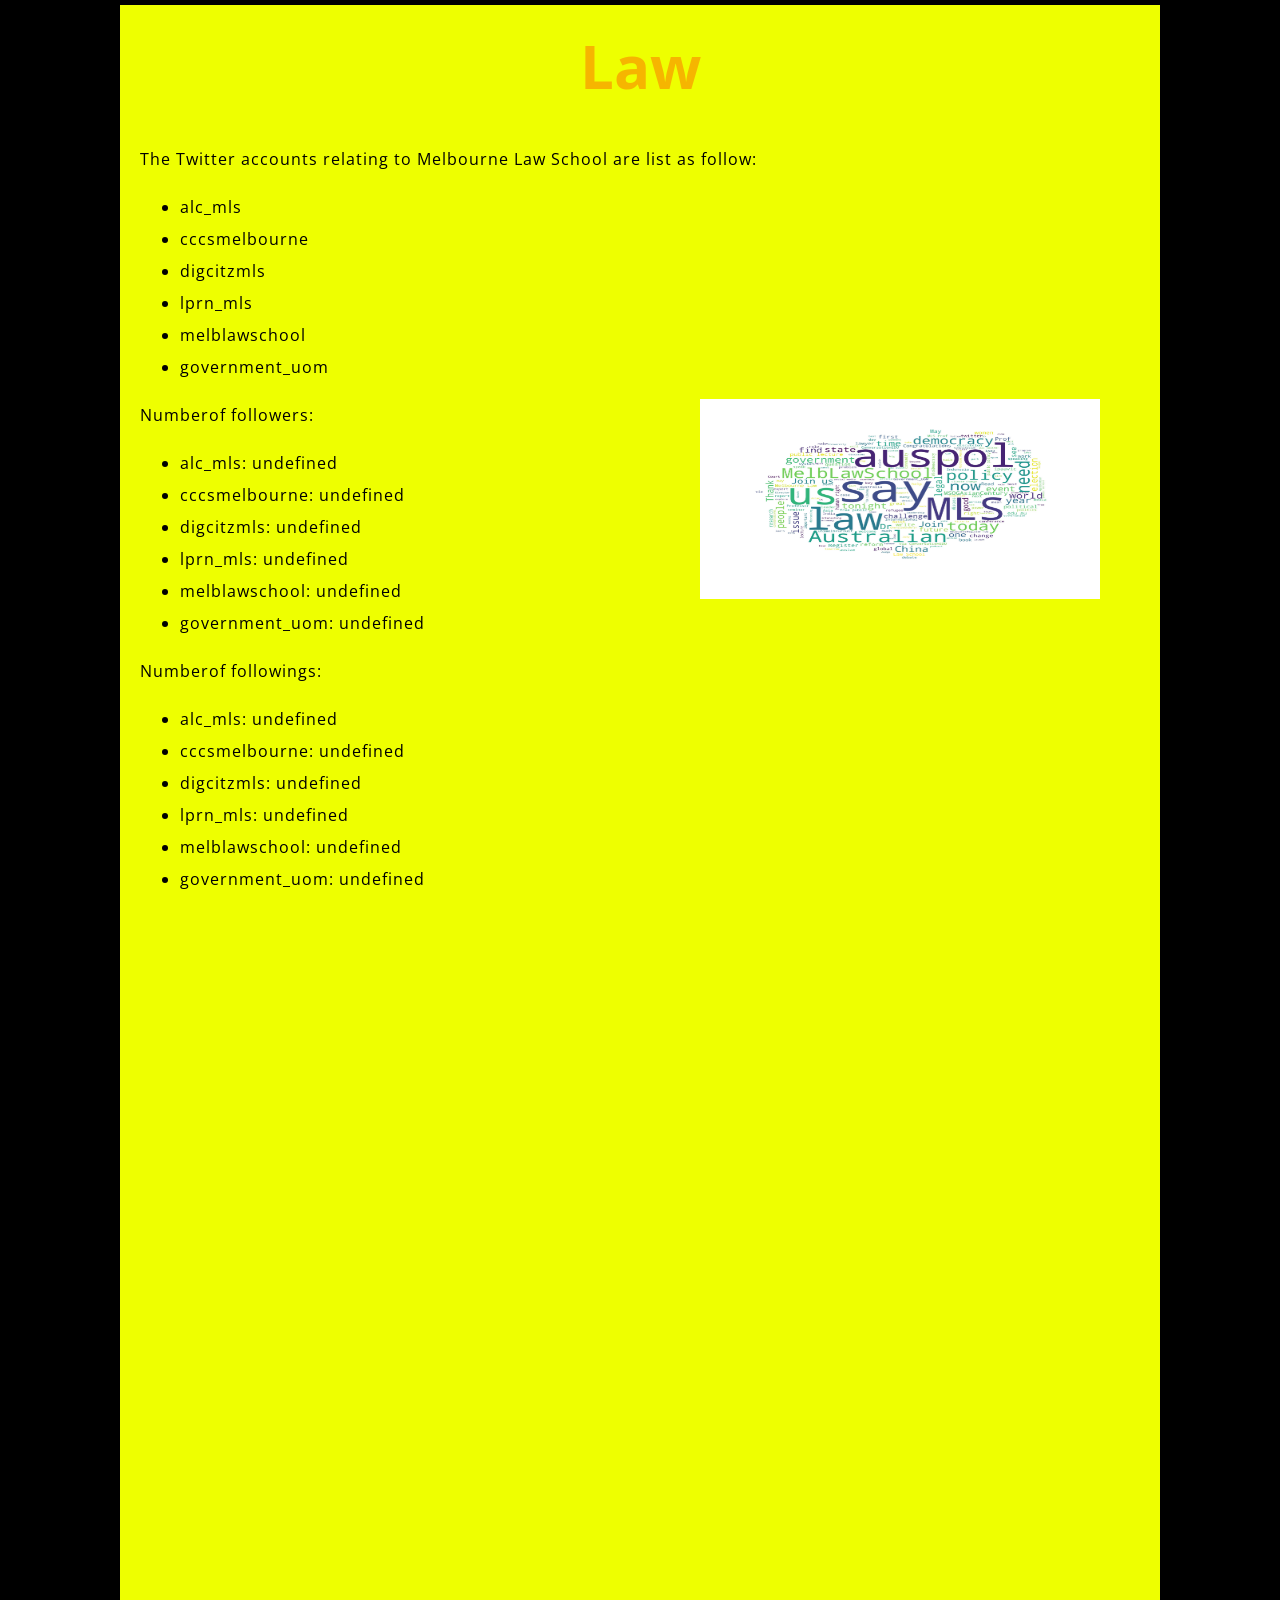
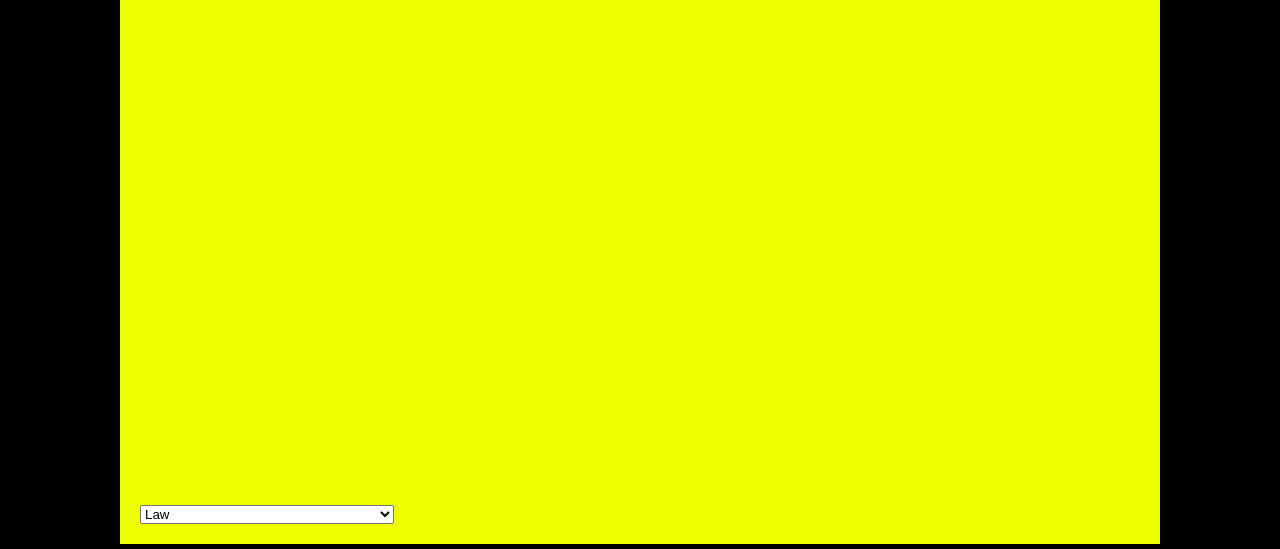
<file: Law.html>
<!DOCTYPE html>
<html>
    <head>
        <title> Law </title>
        <meta charset="utf-8"/>
        <link href="http://fonts.googleapis.com/css?family=Open+Sans" rel="stylesheet" type="text/css">
        <link href="styles/style.css" rel="stylesheet" type="text/css">

        <h1>Law</h1>
        <script type="text/javascript" src="scripts/Login.js"></script>
        <script type="text/javascript" src="scripts/jquery-3.3.1.js"></script>
        <script type="text/javascript" src="scripts/jquery.couch.js"></script>
    </head>

    <script type="text/javascript">
        var alc_mlsResults = []
        var cccsmelbourneResults = []
        var digcitzmlsResults = []
        var lprn_mlsResults = []
        var melblawschoolResults = []
        var government_uomResults = []
            login()
                // result_data is a file name.
                $.couch.db("result").openDoc("alc_mls", {
                // if success, then trigger function (data)
                    success: function getData(data) {
                        alc_mlsResults[0] = data["NumTweets19"]
                        alc_mlsResults[1] = data["NumTweets18"]
                        alc_mlsResults[2] = data["NumTweets17"]
                        alc_mlsResults[3] = data["NumTweets16"]
                        alc_mlsResults[4] = data["NumTweets15"]
                        alc_mlsResults[5] = data["NumLikes"]
                        alc_mlsResults[6] = data["NumRetwe"]
                    },
                    error: function (status) {
                        console.log(status);
                        alert("Cannot get data from database");
                    }
                })
                $.couch.db("informations").openDoc("alc_mls", {
                    success: function getInformations(informations) {
                        alc_mlsResults[7] = informations["followers"]
                        alc_mlsResults[8] = informations["following"]
                    }
                })

                $.couch.db("result").openDoc("cccsmelbourne", {
                // if success, then trigger function (data)
                    success: function getData(data) {
                        cccsmelbourneResults[0] = data["NumTweets19"]
                        cccsmelbourneResults[1] = data["NumTweets18"]
                        cccsmelbourneResults[2] = data["NumTweets17"]
                        cccsmelbourneResults[3] = data["NumTweets16"]
                        cccsmelbourneResults[4] = data["NumTweets15"]
                        cccsmelbourneResults[5] = data["NumLikes"]
                        cccsmelbourneResults[6] = data["NumRetwe"]
                    },
                    error: function (status) {
                        console.log(status);
                        alert("Cannot get data from database");
                    }
                })
                $.couch.db("informations").openDoc("cccsmelbourne", {
                    success: function getInformations(informations) {
                        cccsmelbourneResults[7] = informations["followers"]
                        cccsmelbourneResults[8] = informations["following"]
                    }
                })

                $.couch.db("result").openDoc("digcitzmls", {
                // if success, then trigger function (data)
                    success: function getData(data) {
                        digcitzmlsResults[0] = data["NumTweets19"]
                        digcitzmlsResults[1] = data["NumTweets18"]
                        digcitzmlsResults[2] = data["NumTweets17"]
                        digcitzmlsResults[3] = data["NumTweets16"]
                        digcitzmlsResults[4] = data["NumTweets15"]
                        digcitzmlsResults[5] = data["NumLikes"]
                        digcitzmlsResults[6] = data["NumRetwe"]
                    },
                    error: function (status) {
                        console.log(status);
                        alert("Cannot get data from database");
                    }
                })
                $.couch.db("informations").openDoc("digcitzmls", {
                    success: function getInformations(informations) {
                        digcitzmlsResults[7] = informations["followers"]
                        digcitzmlsResults[8] = informations["following"]
                    }
                })

                $.couch.db("result").openDoc("lprn_mls", {
                // if success, then trigger function (data)
                    success: function getData(data) {
                        lprn_mlsResults[0] = data["NumTweets19"]
                        lprn_mlsResults[1] = data["NumTweets18"]
                        lprn_mlsResults[2] = data["NumTweets17"]
                        lprn_mlsResults[3] = data["NumTweets16"]
                        lprn_mlsResults[4] = data["NumTweets15"]
                        lprn_mlsResults[5] = data["NumLikes"]
                        lprn_mlsResults[6] = data["NumRetwe"]
                    },
                    error: function (status) {
                        console.log(status);
                        alert("Cannot get data from database");
                    }
                })
                $.couch.db("informations").openDoc("lprn_mls", {
                    success: function getInformations(informations) {
                        lprn_mlsResults[7] = informations["followers"]
                        lprn_mlsResults[8] = informations["following"]
                    }
                })

                $.couch.db("result").openDoc("melblawschool", {
                // if success, then trigger function (data)
                    success: function getData(data) {
                        melblawschoolResults[0] = data["NumTweets19"]
                        melblawschoolResults[1] = data["NumTweets18"]
                        melblawschoolResults[2] = data["NumTweets17"]
                        melblawschoolResults[3] = data["NumTweets16"]
                        melblawschoolResults[4] = data["NumTweets15"]
                        melblawschoolResults[5] = data["NumLikes"]
                        melblawschoolResults[6] = data["NumRetwe"]
                    },
                    error: function (status) {
                        console.log(status);
                        alert("Cannot get data from database");
                    }
                })
                $.couch.db("informations").openDoc("melblawschool", {
                    success: function getInformations(informations) {
                        melblawschoolResults[7] = informations["followers"]
                        melblawschoolResults[8] = informations["following"]
                    }
                })

                $.couch.db("result").openDoc("government_uom", {
                // if success, then trigger function (data)
                    success: function getData(data) {
                        government_uomResults[0] = data["NumTweets19"]
                        government_uomResults[1] = data["NumTweets18"]
                        government_uomResults[2] = data["NumTweets17"]
                        government_uomResults[3] = data["NumTweets16"]
                        government_uomResults[4] = data["NumTweets15"]
                        government_uomResults[5] = data["NumLikes"]
                        government_uomResults[6] = data["NumRetwe"]
                    },
                    error: function (status) {
                        console.log(status);
                        alert("Cannot get data from database");
                    }
                })
                $.couch.db("informations").openDoc("government_uom", {
                    success: function getInformations(informations) {
                        government_uomResults[7] = informations["followers"]
                        government_uomResults[8] = informations["following"]
                    }
                })
    </script>

    <body>

            <div id="main4" style="height:0px"></div>
            <!-- ECharts单文件引入 -->
            <script src="http://echarts.baidu.com/build/dist/echarts.js"></script>
            <script type="text/javascript">
                // 路径配置
                require.config({
                    paths: {
                        echarts: 'http://echarts.baidu.com/build/dist'
                    }
                });
                
                // 使用
                require(
                    [
                        'echarts',
                        'echarts/chart/line' // 使用柱状图就加载bar模块，按需加载
                    ],
                    function (ec) {
                        // 基于准备好的dom，初始化echarts图表
                        var myChart = ec.init(document.getElementById('main1')); 
                        
                        var option = {
                            title: {
                            text: 'Tweets',
                                textStyle: {
                                    fontWeight: 'normal',              //标题颜色
                                    color: '#FF0000'
                                },
                        },
                            tooltip: {
                                show: true
                            },
                            legend: {
                                data:['alc_mls','cccsmelbourne', 'digcitzmls', 'lprn_mls', 'melblawschool', 'government_uom']
                            },
                            xAxis : [
                                {
                                    type : 'category',
                                    data : ["2015","2016","2017","2018","2019"]
                                }
                            ],
                            yAxis : [
                                {
                                    type : 'value'
                                }
                            ],
                            series: [
                            {
                                name:'alc_mls',
                                type:'line',
                                stack: '总量',
                                data:[alc_mlsResults[4], alc_mlsResults[3], alc_mlsResults[2], alc_mlsResults[1], alc_mlsResults[0]]
                            },
                            {
                                name:'cccsmelbourne',
                                type:'line',
                                stack: '总量',
                                data:[cccsmelbourneResults[4], cccsmelbourneResults[3], cccsmelbourneResults[2], cccsmelbourneResults[1], cccsmelbourneResults[0]]
                            },
                            {
                                name:'digcitzmls',
                                type:'line',
                                stack: '总量',
                                data:[digcitzmlsResults[4], digcitzmlsResults[3], digcitzmlsResults[2], digcitzmlsResults[1], digcitzmlsResults[0]]
                            },
                            {
                                name:'lprn_mls',
                                type:'line',
                                stack: '总量',
                                data:[lprn_mlsResults[4], lprn_mlsResults[3], lprn_mlsResults[2], lprn_mlsResults[1], lprn_mlsResults[0]]
                            },
                            {
                                name:'melblawschool',
                                type:'line',
                                stack: '总量',
                                data:[melblawschoolResults[4], melblawschoolResults[3], melblawschoolResults[2], melblawschoolResults[1], melblawschoolResults[0]]
                            },
                            {
                                name:'government_uom',
                                type:'line',
                                stack: '总量',
                                data:[government_uomResults[4], government_uomResults[3], government_uomResults[2], government_uomResults[1], government_uomResults[0]]
                            }
                        ]
                        };
                        myChart.setOption(option); 
                    }
                );
            </script>

        <p>The Twitter accounts relating to Melbourne Law School are list as follow: </p>
        <ul> <!-- changed to list in the tutorial -->
            <li>alc_mls</li>
            <li>cccsmelbourne</li>
            <li>digcitzmls</li>
            <li>lprn_mls</li>
            <li>melblawschool</li>
            <li>government_uom</li>
          </ul>

          <div class="block">
                <img src="image/law.jpg"/>
                <p>Numberof followers:</p>
                <ul> <!-- changed to list in the tutorial -->
                    <li>alc_mls: <script>document.write(alc_mlsResults[7])</script></li>
                    <li>cccsmelbourne: <script>document.write(cccsmelbourneResults[7])</script></li>
                    <li>digcitzmls: <script>document.write(digcitzmlsResults[7])</script></li>
                    <li>lprn_mls: <script>document.write(lprn_mlsResults[7])</script></li>
                    <li>melblawschool: <script>document.write(melblawschoolResults[7])</script></li>
                    <li>government_uom: <script>document.write(government_uomResults[7])</script></li>
                </ul>
        
                <p>Numberof followings:</p>
                <ul> <!-- changed to list in the tutorial -->
                      <li>alc_mls: <script>document.write(alc_mlsResults[8])</script></li>
                      <li>cccsmelbourne: <script>document.write(cccsmelbourneResults[8])</script></li>
                      <li>digcitzmls: <script>document.write(digcitzmlsResults[8])</script></li>
                      <li>lprn_mls: <script>document.write(lprn_mlsResults[8])</script></li>
                      <li>melblawschool: <script>document.write(melblawschoolResults[8])</script></li>
                      <li>government_uom: <script>document.write(government_uomResults[8])</script></li>
                </ul>
            </div>
        
        

        <div id="main1" style="height:400px"></div>
        <!-- ECharts单文件引入 -->
        <script src="http://echarts.baidu.com/build/dist/echarts.js"></script>
        <script type="text/javascript">
            // 路径配置
            require.config({
                paths: {
                    echarts: 'http://echarts.baidu.com/build/dist'
                }
            });
            
            // 使用
            require(
                [
                    'echarts',
                    'echarts/chart/line' // 使用柱状图就加载bar模块，按需加载
                ],
                function (ec) {
                    // 基于准备好的dom，初始化echarts图表
                    var myChart = ec.init(document.getElementById('main1')); 
                    
                    var option = {
                        title: {
                        text: 'Tweets ',
                            textStyle: {
                                fontWeight: 'normal',              //标题颜色
                                color: '#FF0000'
                            },
                    },
                        tooltip: {
                            trigger: 'axis'
                        },
                        legend: {
                            data:['alc_mls','cccsmelbourne', 'digcitzmls', 'lprn_mls', 'melblawschool', 'government_uom']
                        },
                        grid: {
                            left: '3%',
                            right: '4%',
                            bottom: '3%',
                            containLabel: true
                        },
                        toolbox: {
                            feature: {
                                saveAsImage: {}
                            }
                        },
                        xAxis: {
                            type: 'category',
                            boundaryGap: false,
                            data: ['2015','2016','2017','2018','2019']
                        },
                        yAxis: {
                            type: 'value'
                        },
                        series: [
                            {
                                name:'alc_mls',
                                type:'line',
                                stack: '总量',
                                data:[alc_mlsResults[4], alc_mlsResults[3], alc_mlsResults[2], alc_mlsResults[1], alc_mlsResults[0]]
                            },
                            {
                                name:'cccsmelbourne',
                                type:'line',
                                stack: '总量',
                                data:[cccsmelbourneResults[4], cccsmelbourneResults[3], cccsmelbourneResults[2], cccsmelbourneResults[1], cccsmelbourneResults[0]]
                            },
                            {
                                name:'digcitzmls',
                                type:'line',
                                stack: '总量',
                                data:[digcitzmlsResults[4], digcitzmlsResults[3], digcitzmlsResults[2], digcitzmlsResults[1], digcitzmlsResults[0]]
                            },
                            {
                                name:'lprn_mls',
                                type:'line',
                                stack: '总量',
                                data:[lprn_mlsResults[4], lprn_mlsResults[3], lprn_mlsResults[2], lprn_mlsResults[1], lprn_mlsResults[0]]
                            },
                            {
                                name:'melblawschool',
                                type:'line',
                                stack: '总量',
                                data:[melblawschoolResults[4], melblawschoolResults[3], melblawschoolResults[2], melblawschoolResults[1], melblawschoolResults[0]]
                            },
                            {
                                name:'government_uom',
                                type:'line',
                                stack: '总量',
                                data:[government_uomResults[4], government_uomResults[3], government_uomResults[2], government_uomResults[1], government_uomResults[0]]
                            }
                        ]
                    };
                    myChart.setOption(option); 
                }
            );
        </script>

<div id="main2" style="height:400px"></div>
<!-- ECharts单文件引入 -->
<script src="http://echarts.baidu.com/build/dist/echarts.js"></script>
<script type="text/javascript">
    // 路径配置
    require.config({
        paths: {
            echarts: 'http://echarts.baidu.com/build/dist'
        }
    });

    require(
            [
                'echarts',
                'echarts/chart/pie' // 使用柱状图就加载bar模块，按需加载
            ],
            function (ec) {
                // 基于准备好的dom，初始化echarts图表
                var myChart = ec.init(document.getElementById('main2')); 
                
                option = {
                    title: {
                        text: 'Posts being liked',
                            textStyle: {
                                fontWeight: 'normal',              //标题颜色
                                color: '#FF0000'
                            },
                    },
    tooltip: {
        trigger: 'item',
        formatter: "{a} <br/>{b}: {c} ({d}%)"
    },
    color:['#2AE5E2', "#DC20E5"],
    legend: {
        orient: 'vertical',
        x: 'right',
        data:['Likes', 'Nothing']
    },
    series: [
        {
            name:'Rate of Likes',
            type:'pie',
            radius: ['50%', '70%'],
            avoidLabelOverlap: false,
            label: {
                normal: {
                    show: false,
                    position: 'center'
                },
                emphasis: {
                    show: true,
                    textStyle: {
                        fontSize: '30',
                        fontWeight: 'bold'
                    }
                }
            },
            labelLine: {
                normal: {
                    show: false
                }
            },
            data:[
                {value:alc_mlsResults[5]+cccsmelbourneResults[5]+digcitzmlsResults[5]+lprn_mlsResults[5]+melblawschoolResults[5]+government_uomResults[5], name:'Likes'},
                {value:alc_mlsResults[0]+cccsmelbourneResults[0]+digcitzmlsResults[0]+lprn_mlsResults[0]+melblawschoolResults[0]+government_uomResults[0]
                +alc_mlsResults[1]+cccsmelbourneResults[1]+digcitzmlsResults[1]+lprn_mlsResults[1]+melblawschoolResults[1]+government_uomResults[1]
                +alc_mlsResults[2]+cccsmelbourneResults[2]+digcitzmlsResults[2]+lprn_mlsResults[2]+melblawschoolResults[2]+government_uomResults[2]
                +alc_mlsResults[3]+cccsmelbourneResults[3]+digcitzmlsResults[3]+lprn_mlsResults[3]+melblawschoolResults[3]+government_uomResults[3]
                +alc_mlsResults[4]+cccsmelbourneResults[4]+digcitzmlsResults[4]+lprn_mlsResults[4]+melblawschoolResults[4]+government_uomResults[4]
                -alc_mlsResults[5]-cccsmelbourneResults[5]-digcitzmlsResults[5]+lprn_mlsResults[5]+melblawschoolResults[5]+government_uomResults[5], name:'Nothing'}
                ]
        }
    ]
};
                myChart.setOption(option); 
            }
        );
</script>

<div id="main3" style="height:400px"></div>
<!-- ECharts单文件引入 -->
<script src="http://echarts.baidu.com/build/dist/echarts.js"></script>
<script type="text/javascript">
    // 路径配置
    require.config({
        paths: {
            echarts: 'http://echarts.baidu.com/build/dist'
        }
    });

    require(
            [
                'echarts',
                'echarts/chart/pie' // 使用柱状图就加载bar模块，按需加载
            ],
            function (ec) {
                // 基于准备好的dom，初始化echarts图表
                var myChart = ec.init(document.getElementById('main3')); 
                
                option = {
                    title: {
                        text: 'Posts being retweets',
                            textStyle: {
                                fontWeight: 'normal',              //标题颜色
                                color: '#FF0000'
                            },
                    },
                    tooltip: {
                        trigger: 'item',
                        formatter: "{a} <br/>{b}: {c} ({d}%)"
                    },
                    legend: {
                        orient: 'vertical',
                        x: 'right',
                        data:['Retweets', 'Nothing']
                    },
                    series: [
                        {
                            name:'Rate of Retweets',
                            type:'pie',
                            radius: ['50%', '70%'],
                            avoidLabelOverlap: false,
                            label: {
                                normal: {
                                    show: false,
                                    position: 'center'
                                },
                                emphasis: {
                                    show: true,
                                    textStyle: {
                                        fontSize: '30',
                                        fontWeight: 'bold'
                                    }
                                }
                            },
                            labelLine: {
                                normal: {
                                    show: false
                                }
                            },
                            data:[
                            {value:alc_mlsResults[6]+cccsmelbourneResults[6]+digcitzmlsResults[6]+lprn_mlsResults[6]+melblawschoolResults[6]+government_uomResults[6], name:'Likes'},
                                {value:alc_mlsResults[0]+cccsmelbourneResults[0]+digcitzmlsResults[0]+lprn_mlsResults[0]+melblawschoolResults[0]+government_uomResults[0]
                                +alc_mlsResults[1]+cccsmelbourneResults[1]+digcitzmlsResults[1]+lprn_mlsResults[1]+melblawschoolResults[1]+government_uomResults[1]
                                +alc_mlsResults[2]+cccsmelbourneResults[2]+digcitzmlsResults[2]+lprn_mlsResults[2]+melblawschoolResults[2]+government_uomResults[2]
                                +alc_mlsResults[3]+cccsmelbourneResults[3]+digcitzmlsResults[3]+lprn_mlsResults[3]+melblawschoolResults[3]+government_uomResults[3]
                                +alc_mlsResults[4]+cccsmelbourneResults[4]+digcitzmlsResults[4]+lprn_mlsResults[4]+melblawschoolResults[4]+government_uomResults[4]
                                -alc_mlsResults[6]-cccsmelbourneResults[6]-digcitzmlsResults[6]+lprn_mlsResults[6]+melblawschoolResults[6]+government_uomResults[6], name:'Nothing'}
                                ]
                        }
                    ]
                };
                                myChart.setOption(option); 
                            }
                        );
    </script>

        <select onchange="window.location.href=this.value;">
            <option value='Law.html'>Law</option>
            <option value='Arts.html'>Arts</option>
            <option value='ABP.html'>Architecture, Building and Planning</option>
            <option value='BE.html'>Business and Economics</option>
            <option value='Education.html'>Education</option>
            <option value='Engineering.html'>Engineering</option>
            <option value='FAM.html'>Fine Arts and Music</option>
            <option value='MDHS.html'>Medical, Dentistry and Health Sciences</option>
            <option value='Science.html'>Science</option>
            <option value='VAS.html'>Veterinary and Agricultural Sciences</option>
        </select>

        
    </body>
</html>
</file>
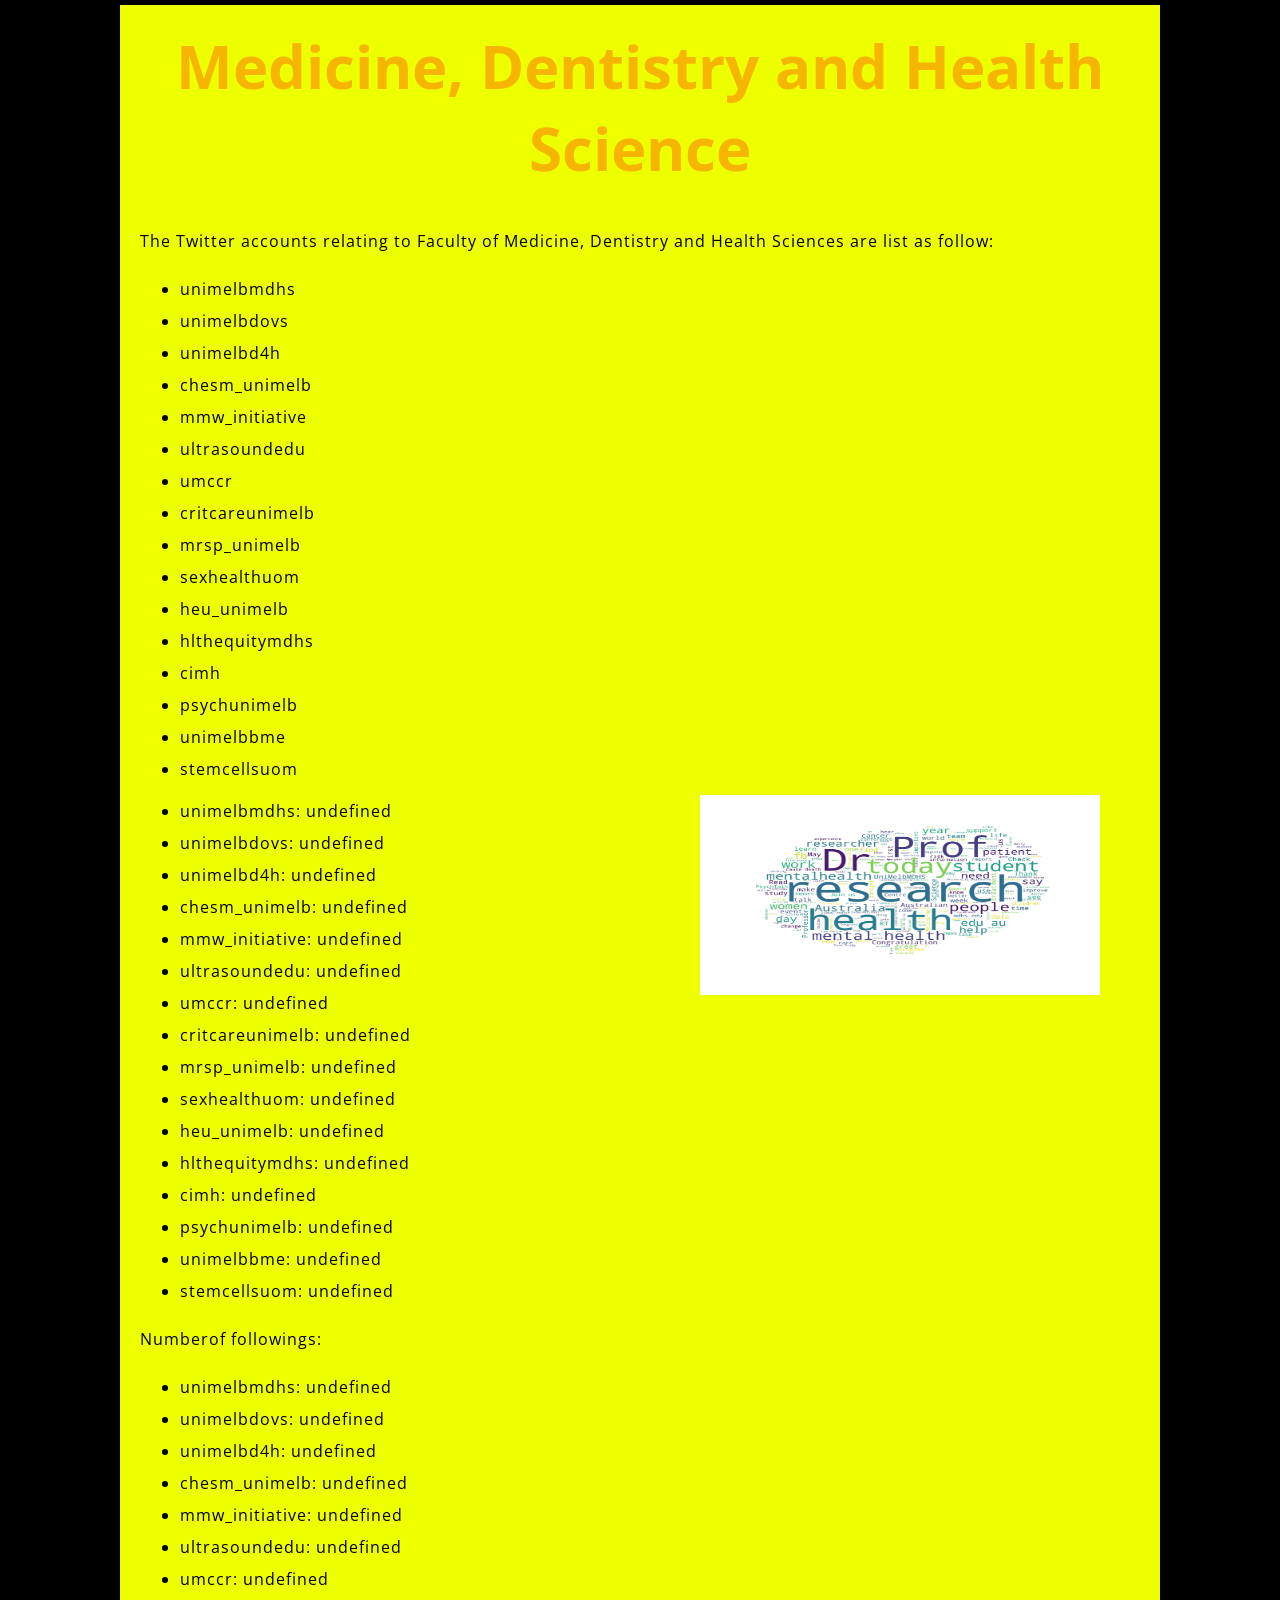
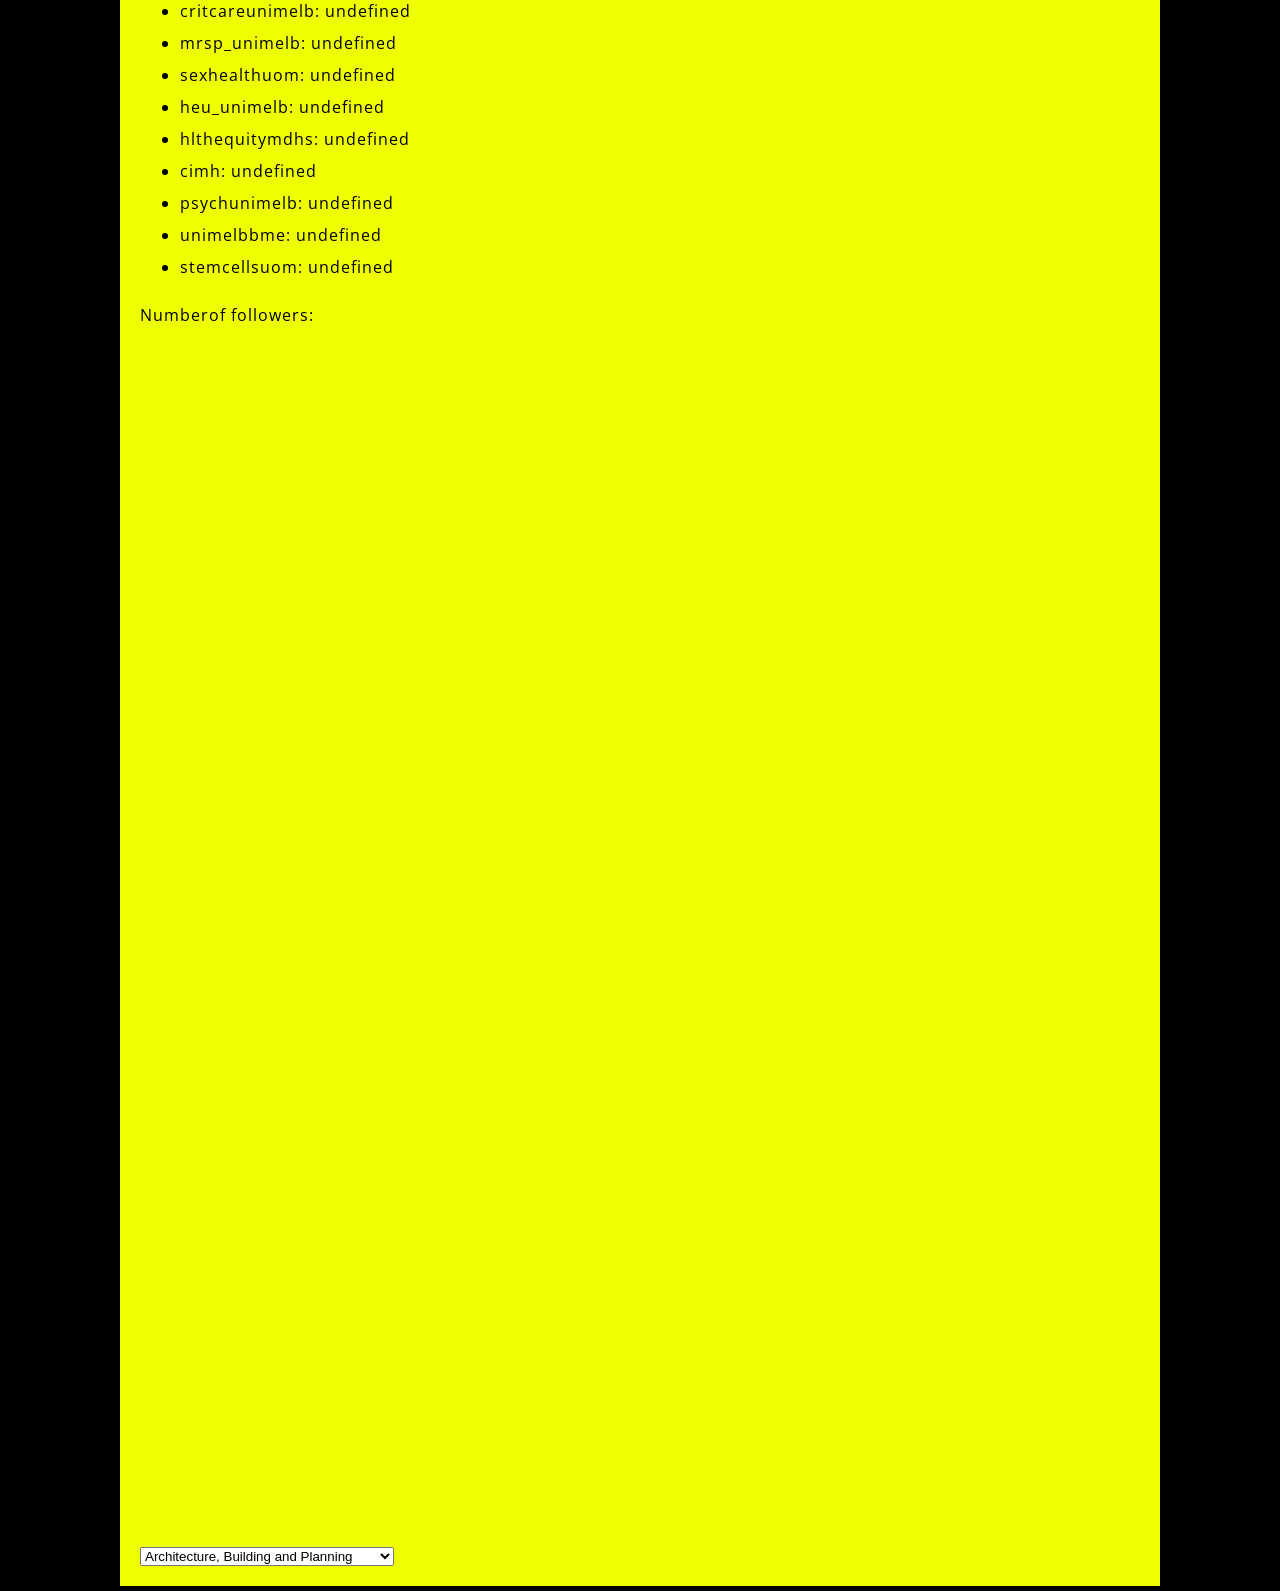
<file: MDHS.html>
<!DOCTYPE html>
<html>
    <head>
        <title> Medicine, Dentistry and Health Science </title>
        <meta charset="utf-8"/>
        <link href="http://fonts.googleapis.com/css?family=Open+Sans" rel="stylesheet" type="text/css">
        <link href="styles/style.css" rel="stylesheet" type="text/css">

        <h1>Medicine, Dentistry and Health Science</h1>
        <script type="text/javascript" src="scripts/Login.js"></script>
        <script type="text/javascript" src="scripts/jquery-3.3.1.js"></script>
        <script type="text/javascript" src="scripts/jquery.couch.js"></script>
    </head>

    <script type="text/javascript">
        var unimelbmdhsResults = []
        var unimelbdovsResults = []
        var unimelbd4hResults = []
        var chesm_unimelbResults = []
        var mmw_initiativeResults = []
        var ultrasoundeduResults = []
        var umccrResults = []
        var critcareunimelbResults = []
        var mrsp_unimelbResults = []
        var sexhealthuomResults = []
        var heu_unimelbResults = []
        var hlthequitymdhsResults = []
        var cimhResults = []
        var psychunimelbResults = []
        var unimelbbmeResults = []
        var stemcellsuomResults = []
            login()
                // result_data is a file name.
                $.couch.db("result").openDoc("unimelbmdhs", {
                // if success, then trigger function (data)
                    success: function getData(data) {
                        unimelbmdhsResults[0] = data["NumTweets19"]
                        unimelbmdhsResults[1] = data["NumTweets18"]
                        unimelbmdhsResults[2] = data["NumTweets17"]
                        unimelbmdhsResults[3] = data["NumTweets16"]
                        unimelbmdhsResults[4] = data["NumTweets15"]
                        unimelbmdhsResults[5] = data["NumLikes"]
                        unimelbmdhsResults[6] = data["NumRetwe"]
                    },
                    error: function (status) {
                        console.log(status);
                        alert("Cannot get data from database");
                    }
                })
                $.couch.db("informations").openDoc("unimelbmdhs", {
                    success: function getInformations(informations) {
                        unimelbmdhsResults[7] = informations["followers"]
                        unimelbmdhsResults[8] = informations["following"]
                    }
                })

                $.couch.db("result").openDoc("unimelbdovs", {
                // if success, then trigger function (data)
                    success: function getData(data) {
                        unimelbdovsResults[0] = data["NumTweets19"]
                        unimelbdovsResults[1] = data["NumTweets18"]
                        unimelbdovsResults[2] = data["NumTweets17"]
                        unimelbdovsResults[3] = data["NumTweets16"]
                        unimelbdovsResults[4] = data["NumTweets15"]
                        unimelbdovsResults[5] = data["NumLikes"]
                        unimelbdovsResults[6] = data["NumRetwe"]
                    },
                    error: function (status) {
                        console.log(status);
                        alert("Cannot get data from database");
                    }
                })
                $.couch.db("informations").openDoc("unimelbdovs", {
                    success: function getInformations(informations) {
                        unimelbdovsResults[7] = informations["followers"]
                        unimelbdovsResults[8] = informations["following"]
                    }
                })

                $.couch.db("result").openDoc("unimelbd4h", {
                // if success, then trigger function (data)
                    success: function getData(data) {
                        unimelbd4hResults[0] = data["NumTweets19"]
                        unimelbd4hResults[1] = data["NumTweets18"]
                        unimelbd4hResults[2] = data["NumTweets17"]
                        unimelbd4hResults[3] = data["NumTweets16"]
                        unimelbd4hResults[4] = data["NumTweets15"]
                        unimelbd4hResults[5] = data["NumLikes"]
                        unimelbd4hResults[6] = data["NumRetwe"]
                    },
                    error: function (status) {
                        console.log(status);
                        alert("Cannot get data from database");
                    }
                })
                $.couch.db("informations").openDoc("unimelbd4h", {
                    success: function getInformations(informations) {
                        unimelbd4hResults[7] = informations["followers"]
                        unimelbd4hResults[8] = informations["following"]
                    }
                })

                $.couch.db("result").openDoc("chesm_unimelb", {
                // if success, then trigger function (data)
                    success: function getData(data) {
                        chesm_unimelbResults[0] = data["NumTweets19"]
                        chesm_unimelbResults[1] = data["NumTweets18"]
                        chesm_unimelbResults[2] = data["NumTweets17"]
                        chesm_unimelbResults[3] = data["NumTweets16"]
                        chesm_unimelbResults[4] = data["NumTweets15"]
                        chesm_unimelbResults[5] = data["NumLikes"]
                        chesm_unimelbResults[6] = data["NumRetwe"]
                    },
                    error: function (status) {
                        console.log(status);
                        alert("Cannot get data from database");
                    }
                })
                $.couch.db("informations").openDoc("chesm_unimelb", {
                    success: function getInformations(informations) {
                        chesm_unimelbResults[7] = informations["followers"]
                        chesm_unimelbResults[8] = informations["following"]
                    }
                })

                $.couch.db("result").openDoc("mmw_initiative", {
                // if success, then trigger function (data)
                    success: function getData(data) {
                        mmw_initiativeResults[0] = data["NumTweets19"]
                        mmw_initiativeResults[1] = data["NumTweets18"]
                        mmw_initiativeResults[2] = data["NumTweets17"]
                        mmw_initiativeResults[3] = data["NumTweets16"]
                        mmw_initiativeResults[4] = data["NumTweets15"]
                        mmw_initiativeResults[5] = data["NumLikes"]
                        mmw_initiativeResults[6] = data["NumRetwe"]
                    },
                    error: function (status) {
                        console.log(status);
                        alert("Cannot get data from database");
                    }
                })
                $.couch.db("informations").openDoc("mmw_initiative", {
                    success: function getInformations(informations) {
                        mmw_initiativeResults[7] = informations["followers"]
                        mmw_initiativeResults[8] = informations["following"]
                    }
                })

                $.couch.db("result").openDoc("ultrasoundedu", {
                // if success, then trigger function (data)
                    success: function getData(data) {
                        ultrasoundeduResults[0] = data["NumTweets19"]
                        ultrasoundeduResults[1] = data["NumTweets18"]
                        ultrasoundeduResults[2] = data["NumTweets17"]
                        ultrasoundeduResults[3] = data["NumTweets16"]
                        ultrasoundeduResults[4] = data["NumTweets15"]
                        ultrasoundeduResults[5] = data["NumLikes"]
                        ultrasoundeduResults[6] = data["NumRetwe"]
                    },
                    error: function (status) {
                        console.log(status);
                        alert("Cannot get data from database");
                    }
                })
                $.couch.db("informations").openDoc("ultrasoundedu", {
                    success: function getInformations(informations) {
                        ultrasoundeduResults[7] = informations["followers"]
                        ultrasoundeduResults[8] = informations["following"]
                    }
                })

                $.couch.db("result").openDoc("umccr", {
                // if success, then trigger function (data)
                    success: function getData(data) {
                        umccrResults[0] = data["NumTweets19"]
                        umccrResults[1] = data["NumTweets18"]
                        umccrResults[2] = data["NumTweets17"]
                        umccrResults[3] = data["NumTweets16"]
                        umccrResults[4] = data["NumTweets15"]
                        umccrResults[5] = data["NumLikes"]
                        umccrResults[6] = data["NumRetwe"]
                    },
                    error: function (status) {
                        console.log(status);
                        alert("Cannot get data from database");
                    }
                })
                $.couch.db("informations").openDoc("umccr", {
                    success: function getInformations(informations) {
                        umccrResults[7] = informations["followers"]
                        umccrResults[8] = informations["following"]
                    }
                })

                $.couch.db("result").openDoc("critcareunimelb", {
                // if success, then trigger function (data)
                    success: function getData(data) {
                        critcareunimelbResults[0] = data["NumTweets19"]
                        critcareunimelbResults[1] = data["NumTweets18"]
                        critcareunimelbResults[2] = data["NumTweets17"]
                        critcareunimelbResults[3] = data["NumTweets16"]
                        critcareunimelbResults[4] = data["NumTweets15"]
                        critcareunimelbResults[5] = data["NumLikes"]
                        critcareunimelbResults[6] = data["NumRetwe"]
                    },
                    error: function (status) {
                        console.log(status);
                        alert("Cannot get data from database");
                    }
                })
                $.couch.db("informations").openDoc("critcareunimelb", {
                    success: function getInformations(informations) {
                        critcareunimelbResults[7] = informations["followers"]
                        critcareunimelbResults[8] = informations["following"]
                    }
                })

                $.couch.db("result").openDoc("mrsp_unimelb", {
                // if success, then trigger function (data)
                    success: function getData(data) {
                        mrsp_unimelbResults[0] = data["NumTweets19"]
                        mrsp_unimelbResults[1] = data["NumTweets18"]
                        mrsp_unimelbResults[2] = data["NumTweets17"]
                        mrsp_unimelbResults[3] = data["NumTweets16"]
                        mrsp_unimelbResults[4] = data["NumTweets15"]
                        mrsp_unimelbResults[5] = data["NumLikes"]
                        mrsp_unimelbResults[6] = data["NumRetwe"]
                    },
                    error: function (status) {
                        console.log(status);
                        alert("Cannot get data from database");
                    }
                })
                $.couch.db("informations").openDoc("mrsp_unimelb", {
                    success: function getInformations(informations) {
                        mrsp_unimelbResults[7] = informations["followers"]
                        mrsp_unimelbResults[8] = informations["following"]
                    }
                })

                $.couch.db("result").openDoc("sexhealthuom", {
                // if success, then trigger function (data)
                    success: function getData(data) {
                        sexhealthuomResults[0] = data["NumTweets19"]
                        sexhealthuomResults[1] = data["NumTweets18"]
                        sexhealthuomResults[2] = data["NumTweets17"]
                        sexhealthuomResults[3] = data["NumTweets16"]
                        sexhealthuomResults[4] = data["NumTweets15"]
                        sexhealthuomResults[5] = data["NumLikes"]
                        sexhealthuomResults[6] = data["NumRetwe"]
                    },
                    error: function (status) {
                        console.log(status);
                        alert("Cannot get data from database");
                    }
                })
                $.couch.db("informations").openDoc("sexhealthuom", {
                    success: function getInformations(informations) {
                        sexhealthuomResults[7] = informations["followers"]
                        sexhealthuomResults[8] = informations["following"]
                    }
                })

                $.couch.db("result").openDoc("heu_unimelb", {
                // if success, then trigger function (data)
                    success: function getData(data) {
                        heu_unimelbResults[0] = data["NumTweets19"]
                        heu_unimelbResults[1] = data["NumTweets18"]
                        heu_unimelbResults[2] = data["NumTweets17"]
                        heu_unimelbResults[3] = data["NumTweets16"]
                        heu_unimelbResults[4] = data["NumTweets15"]
                        heu_unimelbResults[5] = data["NumLikes"]
                        heu_unimelbResults[6] = data["NumRetwe"]
                    },
                    error: function (status) {
                        console.log(status);
                        alert("Cannot get data from database");
                    }
                })
                $.couch.db("informations").openDoc("heu_unimelb", {
                    success: function getInformations(informations) {
                        heu_unimelbResults[7] = informations["followers"]
                        heu_unimelbResults[8] = informations["following"]
                    }
                })

                $.couch.db("result").openDoc("hlthequitymdhs", {
                // if success, then trigger function (data)
                    success: function getData(data) {
                        hlthequitymdhsResults[0] = data["NumTweets19"]
                        hlthequitymdhsResults[1] = data["NumTweets18"]
                        hlthequitymdhsResults[2] = data["NumTweets17"]
                        hlthequitymdhsResults[3] = data["NumTweets16"]
                        hlthequitymdhsResults[4] = data["NumTweets15"]
                        hlthequitymdhsResults[5] = data["NumLikes"]
                        hlthequitymdhsResults[6] = data["NumRetwe"]
                    },
                    error: function (status) {
                        console.log(status);
                        alert("Cannot get data from database");
                    }
                })
                $.couch.db("informations").openDoc("hlthequitymdhs", {
                    success: function getInformations(informations) {
                        hlthequitymdhsResults[7] = informations["followers"]
                        hlthequitymdhsResults[8] = informations["following"]
                    }
                })

                $.couch.db("result").openDoc("cimh", {
                // if success, then trigger function (data)
                    success: function getData(data) {
                        cimhResults[0] = data["NumTweets19"]
                        cimhResults[1] = data["NumTweets18"]
                        cimhResults[2] = data["NumTweets17"]
                        cimhResults[3] = data["NumTweets16"]
                        cimhResults[4] = data["NumTweets15"]
                        cimhResults[5] = data["NumLikes"]
                        cimhResults[6] = data["NumRetwe"]
                    },
                    error: function (status) {
                        console.log(status);
                        alert("Cannot get data from database");
                    }
                })
                $.couch.db("informations").openDoc("cimh", {
                    success: function getInformations(informations) {
                        cimhResults[7] = informations["followers"]
                        cimhResults[8] = informations["following"]
                    }
                })

                $.couch.db("result").openDoc("psychunimelb", {
                // if success, then trigger function (data)
                    success: function getData(data) {
                        psychunimelbResults[0] = data["NumTweets19"]
                        psychunimelbResults[1] = data["NumTweets18"]
                        psychunimelbResults[2] = data["NumTweets17"]
                        psychunimelbResults[3] = data["NumTweets16"]
                        psychunimelbResults[4] = data["NumTweets15"]
                        psychunimelbResults[5] = data["NumLikes"]
                        psychunimelbResults[6] = data["NumRetwe"]
                    },
                    error: function (status) {
                        console.log(status);
                        alert("Cannot get data from database");
                    }
                })
                $.couch.db("informations").openDoc("psychunimelb", {
                    success: function getInformations(informations) {
                        psychunimelbResults[7] = informations["followers"]
                        psychunimelbResults[8] = informations["following"]
                    }
                })

                $.couch.db("result").openDoc("unimelbbme", {
                // if success, then trigger function (data)
                    success: function getData(data) {
                        unimelbbmeResults[0] = data["NumTweets19"]
                        unimelbbmeResults[1] = data["NumTweets18"]
                        unimelbbmeResults[2] = data["NumTweets17"]
                        unimelbbmeResults[3] = data["NumTweets16"]
                        unimelbbmeResults[4] = data["NumTweets15"]
                        unimelbbmeResults[5] = data["NumLikes"]
                        unimelbbmeResults[6] = data["NumRetwe"]
                    },
                    error: function (status) {
                        console.log(status);
                        alert("Cannot get data from database");
                    }
                })
                $.couch.db("informations").openDoc("unimelbbme", {
                    success: function getInformations(informations) {
                        unimelbbmeResults[7] = informations["followers"]
                        unimelbbmeResults[8] = informations["following"]
                    }
                })

                $.couch.db("result").openDoc("stemcellsuom", {
                // if success, then trigger function (data)
                    success: function getData(data) {
                        stemcellsuomResults[0] = data["NumTweets19"]
                        stemcellsuomResults[1] = data["NumTweets18"]
                        stemcellsuomResults[2] = data["NumTweets17"]
                        stemcellsuomResults[3] = data["NumTweets16"]
                        stemcellsuomResults[4] = data["NumTweets15"]
                        stemcellsuomResults[5] = data["NumLikes"]
                        stemcellsuomResults[6] = data["NumRetwe"]
                    },
                    error: function (status) {
                        console.log(status);
                        alert("Cannot get data from database");
                    }
                })
                $.couch.db("informations").openDoc("stemcellsuom", {
                    success: function getInformations(informations) {
                        stemcellsuomResults[7] = informations["followers"]
                        stemcellsuomResults[8] = informations["following"]
                    }
                })
    </script>
 
    <body>

            <div id="main4" style="height:0px"></div>
            <!-- ECharts单文件引入 -->
            <script src="http://echarts.baidu.com/build/dist/echarts.js"></script>
            <script type="text/javascript">
                // 路径配置
                require.config({
                    paths: {
                        echarts: 'http://echarts.baidu.com/build/dist'
                    }
                });
                
                // 使用
                require(
                    [
                        'echarts',
                        'echarts/chart/line' // 使用柱状图就加载bar模块，按需加载
                    ],
                    function (ec) {
                        // 基于准备好的dom，初始化echarts图表
                        var myChart = ec.init(document.getElementById('main1')); 
                        
                        var option = {
                            title: {
                            text: 'Tweets',
                                textStyle: {
                                    fontWeight: 'normal',              //标题颜色
                                    color: '#FF0000'
                                },
                        },
                            tooltip: {
                                show: true
                            },
                            legend: {
                                data:['unimelbmdhs', 'unimelbdovs', 'unimelbd4h', 'chesm_unimelb', 'mmw_initiative', 'ultrasoundedu', 'umccr', 'critcareunimelb', 'mrsp_unimelb', 'sexhealthuom', 'heu_unimelb', 'hlthequitymdhs', 'cimh', 'psychunimelb', 'unimelbbme', 'stemcellsuom']
                            },
                            xAxis : [
                                {
                                    type : 'category',
                                    data : ["2015","2016","2017","2018","2019"]
                                }
                            ],
                            yAxis : [
                                {
                                    type : 'value'
                                }
                            ],
                            series: [
                                {
                                    name:'unimelbmdhs',
                                    type:'line',
                                    stack: '总量',
                                    data:[unimelbmdhsResults[4], unimelbmdhsResults[3], unimelbmdhsResults[2], unimelbmdhsResults[1], unimelbmdhsResults[0]]
                                },
                                {
                                    name:'unimelbdovs',
                                    type:'line',
                                    stack: '总量',
                                    data:[unimelbdovsResults[4], unimelbdovsResults[3], unimelbdovsResults[2], unimelbdovsResults[1], unimelbdovsResults[0]]
                                },
                                {
                                    name:'unimelbd4h',
                                    type:'line',
                                    stack: '总量',
                                    data:[unimelbd4hResults[4], unimelbd4hResults[3], unimelbd4hResults[2], unimelbd4hResults[1], unimelbd4hResults[0]]
                                },
                                {
                                    name:'chesm_unimelb',
                                    type:'line',
                                    stack: '总量',
                                    data:[chesm_unimelbResults[4], chesm_unimelbResults[3], chesm_unimelbResults[2], chesm_unimelbResults[1], chesm_unimelbResults[0]]
                                },
                                {
                                    name:'mmw_initiative',
                                    type:'line',
                                    stack: '总量',
                                    data:[mmw_initiativeResults[4], mmw_initiativeResults[3], mmw_initiativeResults[2], mmw_initiativeResults[1], mmw_initiativeResults[0]]
                                },
                                {
                                    name:'ultrasoundedu',
                                    type:'line',
                                    stack: '总量',
                                    data:[ultrasoundeduResults[4], ultrasoundeduResults[3], ultrasoundeduResults[2], ultrasoundeduResults[1], ultrasoundeduResults[0]]
                                },
                                {
                                    name:'umccr',
                                    type:'line',
                                    stack: '总量',
                                    data:[umccrResults[4], umccrResults[3], umccrResults[2], umccrResults[1], umccrResults[0]]
                                },
                                {
                                    name:'critcareunimelb',
                                    type:'line',
                                    stack: '总量',
                                    data:[critcareunimelbResults[4], critcareunimelbResults[3], critcareunimelbResults[2], critcareunimelbResults[1], critcareunimelbResults[0]]
                                },
                                {
                                    name:'mrsp_unimelb',
                                    type:'line',
                                    stack: '总量',
                                    data:[mrsp_unimelbResults[4], mrsp_unimelbResults[3], mrsp_unimelbResults[2], mrsp_unimelbResults[1], mrsp_unimelbResults[0]]
                                },
                                {
                                    name:'sexhealthuom',
                                    type:'line',
                                    stack: '总量',
                                    data:[sexhealthuomResults[4], sexhealthuomResults[3], sexhealthuomResults[2], sexhealthuomResults[1], sexhealthuomResults[0]]
                                },
                                {
                                    name:'heu_unimelb',
                                    type:'line',
                                    stack: '总量',
                                    data:[heu_unimelbResults[4], heu_unimelbResults[3], heu_unimelbResults[2], heu_unimelbResults[1], heu_unimelbResults[0]]
                                },
                                {
                                    name:'hlthequitymdhs',
                                    type:'line',
                                    stack: '总量',
                                    data:[hlthequitymdhsResults[4], hlthequitymdhsResults[3], hlthequitymdhsResults[2], hlthequitymdhsResults[1], hlthequitymdhsResults[0]]
                                },
                                {
                                    name:'cimh',
                                    type:'line',
                                    stack: '总量',
                                    data:[cimhResults[4], cimhResults[3], cimhResults[2], cimhResults[1], cimhResults[0]]
                                },
                                {
                                    name:'psychunimelb',
                                    type:'line',
                                    stack: '总量',
                                    data:[psychunimelbResults[4], psychunimelbResults[3], psychunimelbResults[2], psychunimelbResults[1], psychunimelbResults[0]]
                                },
                                {
                                    name:'unimelbbme',
                                    type:'line',
                                    stack: '总量',
                                    data:[unimelbbmeResults[4], unimelbbmeResults[3], unimelbbmeResults[2], unimelbbmeResults[1], unimelbbmeResults[0]]
                                },
                                {
                                    name:'stemcellsuom',
                                    type:'line',
                                    stack: '总量',
                                    data:[stemcellsuomResults[4], stemcellsuomResults[3], stemcellsuomResults[2], stemcellsuomResults[1], stemcellsuomResults[0]]
                                }
                            ]
                        };
                        myChart.setOption(option); 
                    }
                );
            </script>

        <p>The Twitter accounts relating to Faculty of Medicine, Dentistry and Health Sciences are list as follow: </p>
        <ul> <!-- changed to list in the tutorial -->
            <li>unimelbmdhs </li>
            <li>unimelbdovs </li>
            <li>unimelbd4h </li>
            <li>chesm_unimelb </li>
            <li>mmw_initiative </li>
            <li>ultrasoundedu </li>
            <li>umccr </li>
            <li>critcareunimelb </li>
            <li>mrsp_unimelb </li>
            <li>sexhealthuom </li>
            <li>heu_unimelb </li>
            <li>hlthequitymdhs </li>
            <li>cimh </li>
            <li>psychunimelb </li>
            <li>unimelbbme</li>
            <li>stemcellsuom</li>
          </ul>

          <div class="block">
                <img src="image/mdhs.jpg"/>
                <ul> <!-- changed to list in the tutorial -->
                    <li>unimelbmdhs: <script>document.write(unimelbmdhsResults[7])</script></li>
                    <li>unimelbdovs: <script>document.write(unimelbdovsResults[7])</script></li>
                    <li>unimelbd4h: <script>document.write(unimelbd4hResults[7])</script></li>
                    <li>chesm_unimelb: <script>document.write(chesm_unimelbResults[7])</script></li>
                    <li>mmw_initiative: <script>document.write(mmw_initiativeResults[7])</script></li>
                    <li>ultrasoundedu: <script>document.write(ultrasoundeduResults[7])</script></li>
                    <li>umccr: <script>document.write(umccrResults[7])</script></li>
                    <li>critcareunimelb: <script>document.write(critcareunimelbResults[7])</script></li>
                    <li>mrsp_unimelb: <script>document.write(mrsp_unimelbResults[7])</script></li>
                    <li>sexhealthuom: <script>document.write(sexhealthuomResults[7])</script></li>
                    <li>heu_unimelb: <script>document.write(heu_unimelbResults[7])</script></li>
                    <li>hlthequitymdhs: <script>document.write(hlthequitymdhsResults[7])</script></li>
                    <li>cimh: <script>document.write(cimhResults[7])</script></li>
                    <li>psychunimelb: <script>document.write(psychunimelbResults[7])</script></li>
                    <li>unimelbbme: <script>document.write(unimelbbmeResults[7])</script></li>
                    <li>stemcellsuom: <script>document.write(stemcellsuomResults[7])</script></li>
                </ul>
        
                <p>Numberof followings:</p>
                <ul> <!-- changed to list in the tutorial -->
                    <li>unimelbmdhs: <script>document.write(unimelbmdhsResults[8])</script></li>
                    <li>unimelbdovs: <script>document.write(unimelbdovsResults[8])</script></li>
                    <li>unimelbd4h: <script>document.write(unimelbd4hResults[8])</script></li>
                    <li>chesm_unimelb: <script>document.write(chesm_unimelbResults[8])</script></li>
                    <li>mmw_initiative: <script>document.write(mmw_initiativeResults[8])</script></li>
                    <li>ultrasoundedu: <script>document.write(ultrasoundeduResults[8])</script></li>
                    <li>umccr: <script>document.write(umccrResults[8])</script></li>
                    <li>critcareunimelb: <script>document.write(critcareunimelbResults[8])</script></li>
                    <li>mrsp_unimelb: <script>document.write(mrsp_unimelbResults[8])</script></li>
                    <li>sexhealthuom: <script>document.write(sexhealthuomResults[8])</script></li>
                    <li>heu_unimelb: <script>document.write(heu_unimelbResults[8])</script></li>
                    <li>hlthequitymdhs: <script>document.write(hlthequitymdhsResults[8])</script></li>
                    <li>cimh: <script>document.write(cimhResults[8])</script></li>
                    <li>psychunimelb: <script>document.write(psychunimelbResults[8])</script></li>
                    <li>unimelbbme: <script>document.write(unimelbbmeResults[8])</script></li>
                    <li>stemcellsuom: <script>document.write(stemcellsuomResults[8])</script></li>
                </ul>
            </div>
        <p>Numberof followers:</p>
        

            <div id="main1" style="height:400px"></div>
            <!-- ECharts单文件引入 -->
            <script src="http://echarts.baidu.com/build/dist/echarts.js"></script>
            <script type="text/javascript">
                // 路径配置
                require.config({
                    paths: {
                        echarts: 'http://echarts.baidu.com/build/dist'
                    }
                });
                
                // 使用
                require(
                    [
                        'echarts',
                        'echarts/chart/line' // 使用柱状图就加载bar模块，按需加载
                    ],
                    function (ec) {
                        // 基于准备好的dom，初始化echarts图表
                        var myChart = ec.init(document.getElementById('main1')); 
                        
                        var option = {
                            title: {
                        text: 'Tweets',
                            textStyle: {
                                fontWeight: 'normal',              //标题颜色
                                color: '#FF0000'
                            },
                    },
                            tooltip: {
                                trigger: 'axis'
                            },
                            legend: {
                                data:['unimelbmdhs', 'unimelbdovs', 'unimelbd4h', 'chesm_unimelb', 'mmw_initiative', 'ultrasoundedu', 'umccr', 'critcareunimelb', 'mrsp_unimelb', 'sexhealthuom', 'heu_unimelb', 'hlthequitymdhs', 'cimh', 'psychunimelb', 'unimelbbme', 'stemcellsuom'],
                                x: 'right'
                            },
                            grid: {
                                left: '3%',
                                right: '4%',
                                bottom: '3%',
                                containLabel: true
                            },
                            toolbox: {
                                feature: {
                                    saveAsImage: {}
                                }
                            },
                            xAxis: {
                                type: 'category',
                                boundaryGap: false,
                                data: ['2015','2016','2017','2018','2019']
                            },
                            yAxis: {
                                type: 'value'
                            },
                            series: [
                                {
                                    name:'unimelbmdhs',
                                    type:'line',
                                    stack: '总量',
                                    data:[unimelbmdhsResults[4], unimelbmdhsResults[3], unimelbmdhsResults[2], unimelbmdhsResults[1], unimelbmdhsResults[0]]
                                },
                                {
                                    name:'unimelbdovs',
                                    type:'line',
                                    stack: '总量',
                                    data:[unimelbdovsResults[4], unimelbdovsResults[3], unimelbdovsResults[2], unimelbdovsResults[1], unimelbdovsResults[0]]
                                },
                                {
                                    name:'unimelbd4h',
                                    type:'line',
                                    stack: '总量',
                                    data:[unimelbd4hResults[4], unimelbd4hResults[3], unimelbd4hResults[2], unimelbd4hResults[1], unimelbd4hResults[0]]
                                },
                                {
                                    name:'chesm_unimelb',
                                    type:'line',
                                    stack: '总量',
                                    data:[chesm_unimelbResults[4], chesm_unimelbResults[3], chesm_unimelbResults[2], chesm_unimelbResults[1], chesm_unimelbResults[0]]
                                },
                                {
                                    name:'mmw_initiative',
                                    type:'line',
                                    stack: '总量',
                                    data:[mmw_initiativeResults[4], mmw_initiativeResults[3], mmw_initiativeResults[2], mmw_initiativeResults[1], mmw_initiativeResults[0]]
                                },
                                {
                                    name:'ultrasoundedu',
                                    type:'line',
                                    stack: '总量',
                                    data:[ultrasoundeduResults[4], ultrasoundeduResults[3], ultrasoundeduResults[2], ultrasoundeduResults[1], ultrasoundeduResults[0]]
                                },
                                {
                                    name:'umccr',
                                    type:'line',
                                    stack: '总量',
                                    data:[umccrResults[4], umccrResults[3], umccrResults[2], umccrResults[1], umccrResults[0]]
                                },
                                {
                                    name:'critcareunimelb',
                                    type:'line',
                                    stack: '总量',
                                    data:[critcareunimelbResults[4], critcareunimelbResults[3], critcareunimelbResults[2], critcareunimelbResults[1], critcareunimelbResults[0]]
                                },
                                {
                                    name:'mrsp_unimelb',
                                    type:'line',
                                    stack: '总量',
                                    data:[mrsp_unimelbResults[4], mrsp_unimelbResults[3], mrsp_unimelbResults[2], mrsp_unimelbResults[1], mrsp_unimelbResults[0]]
                                },
                                {
                                    name:'sexhealthuom',
                                    type:'line',
                                    stack: '总量',
                                    data:[sexhealthuomResults[4], sexhealthuomResults[3], sexhealthuomResults[2], sexhealthuomResults[1], sexhealthuomResults[0]]
                                },
                                {
                                    name:'heu_unimelb',
                                    type:'line',
                                    stack: '总量',
                                    data:[heu_unimelbResults[4], heu_unimelbResults[3], heu_unimelbResults[2], heu_unimelbResults[1], heu_unimelbResults[0]]
                                },
                                {
                                    name:'hlthequitymdhs',
                                    type:'line',
                                    stack: '总量',
                                    data:[hlthequitymdhsResults[4], hlthequitymdhsResults[3], hlthequitymdhsResults[2], hlthequitymdhsResults[1], hlthequitymdhsResults[0]]
                                },
                                {
                                    name:'cimh',
                                    type:'line',
                                    stack: '总量',
                                    data:[cimhResults[4], cimhResults[3], cimhResults[2], cimhResults[1], cimhResults[0]]
                                },
                                {
                                    name:'psychunimelb',
                                    type:'line',
                                    stack: '总量',
                                    data:[psychunimelbResults[4], psychunimelbResults[3], psychunimelbResults[2], psychunimelbResults[1], psychunimelbResults[0]]
                                },
                                {
                                    name:'unimelbbme',
                                    type:'line',
                                    stack: '总量',
                                    data:[unimelbbmeResults[4], unimelbbmeResults[3], unimelbbmeResults[2], unimelbbmeResults[1], unimelbbmeResults[0]]
                                },
                                {
                                    name:'stemcellsuom',
                                    type:'line',
                                    stack: '总量',
                                    data:[stemcellsuomResults[4], stemcellsuomResults[3], stemcellsuomResults[2], stemcellsuomResults[1], stemcellsuomResults[0]]
                                }
                            ]
                        };
                        myChart.setOption(option); 
                    }
                );
            </script>

    <div id="main2" style="height:400px"></div>
    <!-- ECharts单文件引入 -->
    <script src="http://echarts.baidu.com/build/dist/echarts.js"></script>
    <script type="text/javascript">
        // 路径配置
        require.config({
            paths: {
                echarts: 'http://echarts.baidu.com/build/dist'
            }
        });

        require(
                [
                    'echarts',
                    'echarts/chart/pie' // 使用柱状图就加载bar模块，按需加载
                ],
                function (ec) {
                    // 基于准备好的dom，初始化echarts图表
                    var myChart = ec.init(document.getElementById('main2')); 
                    
                    option = {
                        title: {
                        text: 'Posts being liked',
                            textStyle: {
                                fontWeight: 'normal',              //标题颜色
                                color: '#FF0000'
                            },
                    },
        tooltip: {
            trigger: 'item',
            formatter: "{a} <br/>{b}: {c} ({d}%)"
        },
        color:['#2AE5E2', "#DC20E5"],
        legend: {
            orient: 'vertical',
            x: 'right',
            data:['Likes', 'Nothing']
        },
        series: [
            {
                name:'Rate of Likes',
                type:'pie',
                radius: ['50%', '70%'],
                avoidLabelOverlap: false,
                label: {
                    normal: {
                        show: false,
                        position: 'center'
                    },
                    emphasis: {
                        show: true,
                        textStyle: {
                            fontSize: '30',
                            fontWeight: 'bold'
                        }
                    }
                },
                labelLine: {
                    normal: {
                        show: false
                    }
                },
                data:[
                    {value:unimelbmdhsResults[5]+unimelbdovsResults[5]+unimelbd4hResults[5]+chesm_unimelbResults[5]
                        +mmw_initiativeResults[5]+ultrasoundeduResults[5]+umccrResults[5]+critcareunimelbResults[5]
                        +mrsp_unimelbResults[5]+sexhealthuomResults[5]+heu_unimelbResults[5]+hlthequitymdhsResults[5]
                        +cimhResults[5]+psychunimelbResults[5]+unimelbbmeResults[5]+stemcellsuomResults[5], name:'Likes'},
                    {value:unimelbmdhsResults[0]+unimelbdovsResults[0]+unimelbd4hResults[0]+chesm_unimelbResults[0]
                        +mmw_initiativeResults[0]+ultrasoundeduResults[0]+umccrResults[0]+critcareunimelbResults[0]
                        +mrsp_unimelbResults[0]+sexhealthuomResults[0]+heu_unimelbResults[0]+hlthequitymdhsResults[0]
                        +cimhResults[0]+psychunimelbResults[0]+unimelbbmeResults[0]+stemcellsuomResults[0]
                        +unimelbmdhsResults[1]+unimelbdovsResults[1]+unimelbd4hResults[1]+chesm_unimelbResults[1]
                        +mmw_initiativeResults[1]+ultrasoundeduResults[1]+umccrResults[1]+critcareunimelbResults[1]
                        +mrsp_unimelbResults[1]+sexhealthuomResults[1]+heu_unimelbResults[1]+hlthequitymdhsResults[1]
                        +cimhResults[1]+psychunimelbResults[1]+unimelbbmeResults[1]+stemcellsuomResults[1]
                        +unimelbmdhsResults[2]+unimelbdovsResults[2]+unimelbd4hResults[2]+chesm_unimelbResults[2]
                        +mmw_initiativeResults[2]+ultrasoundeduResults[2]+umccrResults[2]+critcareunimelbResults[2]
                        +mrsp_unimelbResults[2]+sexhealthuomResults[2]+heu_unimelbResults[2]+hlthequitymdhsResults[2]
                        +cimhResults[2]+psychunimelbResults[2]+unimelbbmeResults[2]+stemcellsuomResults[2]
                        +unimelbmdhsResults[3]+unimelbdovsResults[3]+unimelbd4hResults[3]+chesm_unimelbResults[3]+
                        mmw_initiativeResults[3]+ultrasoundeduResults[3]+umccrResults[3]+critcareunimelbResults[3]
                        +mrsp_unimelbResults[3]+sexhealthuomResults[3]+heu_unimelbResults[3]+hlthequitymdhsResults[3]
                        +cimhResults[3]+psychunimelbResults[3]+unimelbbmeResults[3]+stemcellsuomResults[3]
                        +unimelbmdhsResults[4]+unimelbdovsResults[4]+unimelbd4hResults[4]+chesm_unimelbResults[4]
                        +mmw_initiativeResults[4]+ultrasoundeduResults[4]+umccrResults[4]+critcareunimelbResults[4]
                        +mrsp_unimelbResults[4]+sexhealthuomResults[4]+heu_unimelbResults[4]+hlthequitymdhsResults[4]
                        +cimhResults[4]+psychunimelbResults[4]+unimelbbmeResults[4]+stemcellsuomResults[4]
                        -unimelbmdhsResults[5]+unimelbdovsResults[5]+unimelbd4hResults[5]+chesm_unimelbResults[5]
                        +mmw_initiativeResults[5]+ultrasoundeduResults[5]+umccrResults[5]+critcareunimelbResults[5]
                        +mrsp_unimelbResults[5]+sexhealthuomResults[5]+heu_unimelbResults[5]+hlthequitymdhsResults[5]
                        +cimhResults[5]+psychunimelbResults[5]+unimelbbmeResults[5]+stemcellsuomResults[5], name:'Nothing'}
                    ]
            }
        ]
    };
                    myChart.setOption(option); 
                }
            );
    </script>

    <div id="main3" style="height:400px"></div>
    <!-- ECharts单文件引入 -->
    <script src="http://echarts.baidu.com/build/dist/echarts.js"></script>
    <script type="text/javascript">
        // 路径配置
        require.config({
            paths: {
                echarts: 'http://echarts.baidu.com/build/dist'
            }
        });

        require(
                [
                    'echarts',
                    'echarts/chart/pie' // 使用柱状图就加载bar模块，按需加载
                ],
                function (ec) {
                    // 基于准备好的dom，初始化echarts图表
                    var myChart = ec.init(document.getElementById('main3')); 
                    
                    option = {
                        title: {
                        text: 'Posts being retweeted',
                            textStyle: {
                                fontWeight: 'normal',              //标题颜色
                                color: '#FF0000'
                            },
                    },
                        tooltip: {
                            trigger: 'item',
                            formatter: "{a} <br/>{b}: {c} ({d}%)"
                        },
                        legend: {
                            orient: 'vertical',
                            x: 'right',
                            data:['Retweets', 'Nothing']
                        },
                        series: [
                            {
                                name:'Rate of Retweets',
                                type:'pie',
                                radius: ['50%', '70%'],
                                avoidLabelOverlap: false,
                                label: {
                                    normal: {
                                        show: false,
                                        position: 'center'
                                    },
                                    emphasis: {
                                        show: true,
                                        textStyle: {
                                            fontSize: '30',
                                            fontWeight: 'bold'
                                        }
                                    }
                                },
                                labelLine: {
                                    normal: {
                                        show: false
                                    }
                                },
                                data:[
                                {value:unimelbmdhsResults[6]+unimelbdovsResults[6]+unimelbd4hResults[6]+chesm_unimelbResults[6]
                                        +mmw_initiativeResults[6]+ultrasoundeduResults[6]+umccrResults[6]+critcareunimelbResults[6]
                                        +mrsp_unimelbResults[6]+sexhealthuomResults[6]+heu_unimelbResults[6]+hlthequitymdhsResults[6]
                                        +cimhResults[6]+psychunimelbResults[6]+unimelbbmeResults[6]+stemcellsuomResults[6], name:'Likes'},
                                    {value:unimelbmdhsResults[0]+unimelbdovsResults[0]+unimelbd4hResults[0]+chesm_unimelbResults[0]
                                        +mmw_initiativeResults[0]+ultrasoundeduResults[0]+umccrResults[0]+critcareunimelbResults[0]
                                        +mrsp_unimelbResults[0]+sexhealthuomResults[0]+heu_unimelbResults[0]+hlthequitymdhsResults[0]
                                        +cimhResults[0]+psychunimelbResults[0]+unimelbbmeResults[0]+stemcellsuomResults[0]
                                        +unimelbmdhsResults[1]+unimelbdovsResults[1]+unimelbd4hResults[1]+chesm_unimelbResults[1]
                                        +mmw_initiativeResults[1]+ultrasoundeduResults[1]+umccrResults[1]+critcareunimelbResults[1]
                                        +mrsp_unimelbResults[1]+sexhealthuomResults[1]+heu_unimelbResults[1]+hlthequitymdhsResults[1]
                                        +cimhResults[1]+psychunimelbResults[1]+unimelbbmeResults[1]+stemcellsuomResults[1]
                                        +unimelbmdhsResults[2]+unimelbdovsResults[2]+unimelbd4hResults[2]+chesm_unimelbResults[2]
                                        +mmw_initiativeResults[2]+ultrasoundeduResults[2]+umccrResults[2]+critcareunimelbResults[2]
                                        +mrsp_unimelbResults[2]+sexhealthuomResults[2]+heu_unimelbResults[2]+hlthequitymdhsResults[2]
                                        +cimhResults[2]+psychunimelbResults[2]+unimelbbmeResults[2]+stemcellsuomResults[2]
                                        +unimelbmdhsResults[3]+unimelbdovsResults[3]+unimelbd4hResults[3]+chesm_unimelbResults[3]+
                                        mmw_initiativeResults[3]+ultrasoundeduResults[3]+umccrResults[3]+critcareunimelbResults[3]
                                        +mrsp_unimelbResults[3]+sexhealthuomResults[3]+heu_unimelbResults[3]+hlthequitymdhsResults[3]
                                        +cimhResults[3]+psychunimelbResults[3]+unimelbbmeResults[3]+stemcellsuomResults[3]
                                        +unimelbmdhsResults[4]+unimelbdovsResults[4]+unimelbd4hResults[4]+chesm_unimelbResults[4]
                                        +mmw_initiativeResults[4]+ultrasoundeduResults[4]+umccrResults[4]+critcareunimelbResults[4]
                                        +mrsp_unimelbResults[4]+sexhealthuomResults[4]+heu_unimelbResults[4]+hlthequitymdhsResults[4]
                                        +cimhResults[4]+psychunimelbResults[4]+unimelbbmeResults[4]+stemcellsuomResults[4]
                                        -unimelbmdhsResults[5]+unimelbdovsResults[5]+unimelbd4hResults[5]+chesm_unimelbResults[5]
                                        +mmw_initiativeResults[5]+ultrasoundeduResults[5]+umccrResults[5]+critcareunimelbResults[5]
                                        +mrsp_unimelbResults[5]+sexhealthuomResults[5]+heu_unimelbResults[5]+hlthequitymdhsResults[5]
                                        +cimhResults[5]+psychunimelbResults[5]+unimelbbmeResults[5]+stemcellsuomResults[5], name:'Nothing'}
                                ]
                            }
                        ]
                    };
                                    myChart.setOption(option); 
                                }
                            );
    </script>

        <select onchange="window.location.href=this.value;">
            <option value='ABP.html'>Architecture, Building and Planning</option>
            <option value='Arts.html'>Arts</option
            ><option value='BE.html'>Business and Economics</option>
            <option value='Education.html'>Education</option>
            <option value='Engineering.html'>Engineering</option>
            <option value='FAM.html'>Fine Arts and Music</option>
            <option value='Law.html'>Law</option>
            <option value='MDHS.html'>Medical, Dentistry and Health Sciences</option>
            <option value='Science.html'>Science</option>
            <option value='VAS.html'>Veterinary and Agricultural Sciences</option>
        </select>


    </body>
</html>
</file>
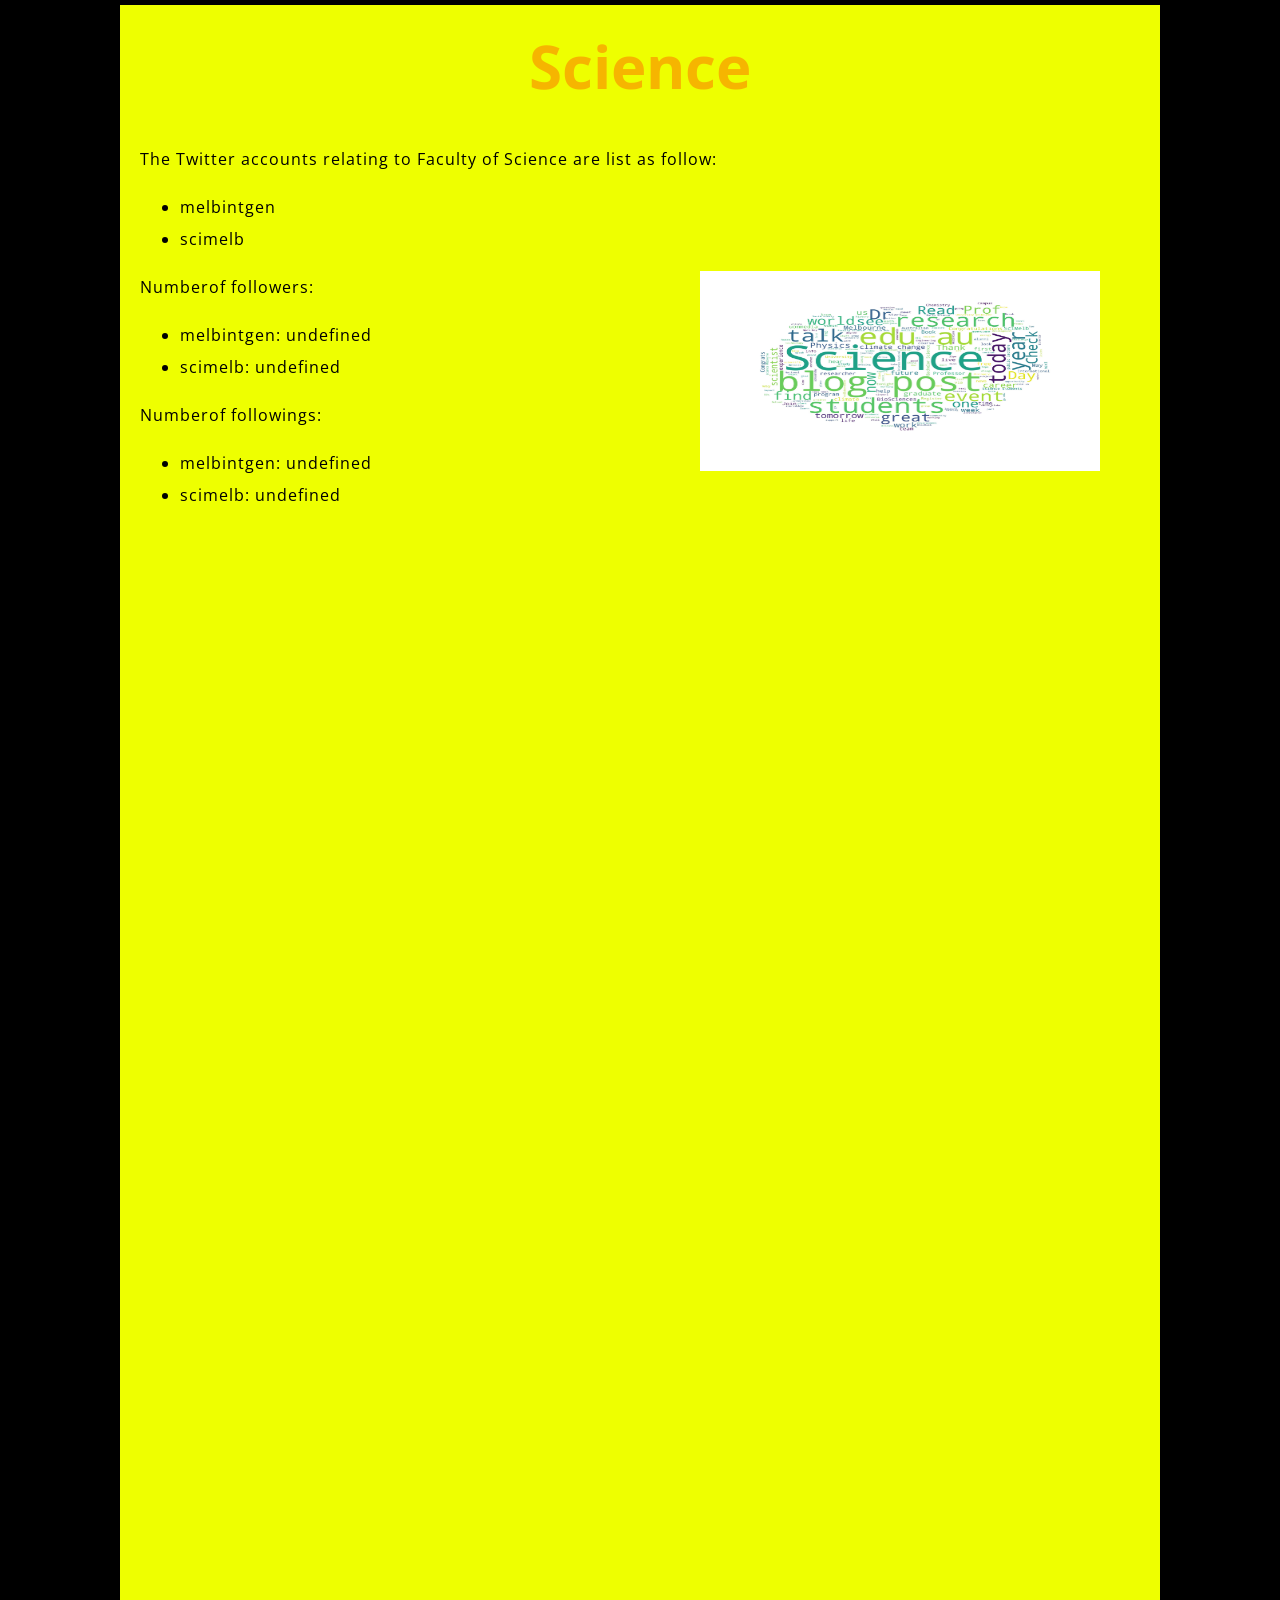
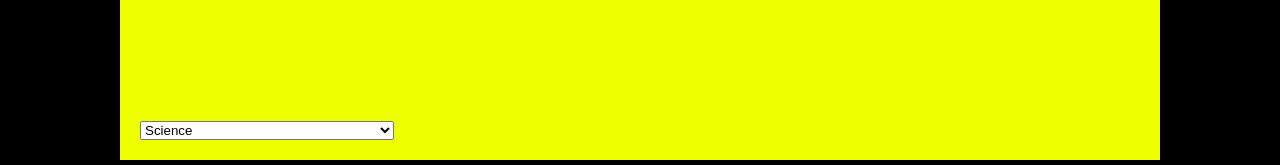
<file: Science.html>
<!DOCTYPE html>
<html>
    <head>
        <title> Science </title>
        <meta charset="utf-8"/>
        <link href="http://fonts.googleapis.com/css?family=Open+Sans" rel="stylesheet" type="text/css">
        <link href="styles/style.css" rel="stylesheet" type="text/css">

        <h1>Science</h1>
        <script type="text/javascript" src="scripts/Login.js"></script>
        <script type="text/javascript" src="scripts/jquery-3.3.1.js"></script>
        <script type="text/javascript" src="scripts/jquery.couch.js"></script>
    </head>

    <script type="text/javascript">
        var melbintgenResults = []
        var scimelbResults = []
            login()
                // result_data is a file name.
                $.couch.db("result").openDoc("melbintgen", {
                // if success, then trigger function (data)
                    success: function getData(data) {
                        melbintgenResults[0] = data["NumTweets19"]
                        melbintgenResults[1] = data["NumTweets18"]
                        melbintgenResults[2] = data["NumTweets17"]
                        melbintgenResults[3] = data["NumTweets16"]
                        melbintgenResults[4] = data["NumTweets15"]
                        melbintgenResults[5] = data["NumLikes"]
                        melbintgenResults[6] = data["NumRetwe"]
                    },
                    error: function (status) {
                        console.log(status);
                        alert("Cannot get data from database");
                    }
                })
                $.couch.db("informations").openDoc("melbintgen", {
                    success: function getInformations(informations) {
                        melbintgenResults[7] = informations["followers"]
                        melbintgenResults[8] = informations["following"]
                    }
                })

                $.couch.db("result").openDoc("scimelb", {
                // if success, then trigger function (data)
                    success: function getData(data) {
                        scimelbResults[0] = data["NumTweets19"]
                        scimelbResults[1] = data["NumTweets18"]
                        scimelbResults[2] = data["NumTweets17"]
                        scimelbResults[3] = data["NumTweets16"]
                        scimelbResults[4] = data["NumTweets15"]
                        scimelbResults[5] = data["NumLikes"]
                        scimelbResults[6] = data["NumRetwe"]
                    },
                    error: function (status) {
                        console.log(status);
                        alert("Cannot get data from database");
                    }
                })
                $.couch.db("informations").openDoc("scimelb", {
                    success: function getInformations(informations) {
                        scimelbResults[7] = informations["followers"]
                        scimelbResults[8] = informations["following"]
                    }
                })
        </script>

    <body>

            <div id="main4" style="height:0px"></div>
            <!-- ECharts单文件引入 -->
            <script src="http://echarts.baidu.com/build/dist/echarts.js"></script>
            <script type="text/javascript">
                // 路径配置
                require.config({
                    paths: {
                        echarts: 'http://echarts.baidu.com/build/dist'
                    }
                });
                
                // 使用
                require(
                    [
                        'echarts',
                        'echarts/chart/line' // 使用柱状图就加载bar模块，按需加载
                    ],
                    function (ec) {
                        // 基于准备好的dom，初始化echarts图表
                        var myChart = ec.init(document.getElementById('main1')); 
                        
                        var option = {
                            title: {
                            text: 'Tweets',
                                textStyle: {
                                    fontWeight: 'normal',              //标题颜色
                                    color: '#FF0000'
                                },
                        },
                            tooltip: {
                                show: true
                            },
                            legend: {
                                data:['melbintgen','scimelb']
                            },
                            xAxis : [
                                {
                                    type : 'category',
                                    data : ["2015","2016","2017","2018","2019"]
                                }
                            ],
                            yAxis : [
                                {
                                    type : 'value'
                                }
                            ],
                            series: [
                            {
                                name:'melbintgen',
                                type:'line',
                                stack: '总量',
                                data:[melbintgenResults[4], melbintgenResults[3], melbintgenResults[2], melbintgenResults[1], melbintgenResults[0]]
                            },
                            {
                                name:'MSSIMelb',
                                type:'line',
                                stack: '总量',
                                data:[scimelbResults[4], scimelbResults[3], scimelbResults[2], scimelbResults[1], scimelbResults[0]]
                            }
                        ]
                        };
                        myChart.setOption(option); 
                    }
                );
            </script>
        <p>The Twitter accounts relating to Faculty of Science are list as follow: </p>
        <ul> <!-- changed to list in the tutorial -->
            <li>melbintgen</li>
            <li>scimelb</li>
        </ul>

        <div class="block">
                <img src="image/science.jpg"/>
                <p>Numberof followers:</p>
                <ul> <!-- changed to list in the tutorial -->
                    <li>melbintgen: <script>document.write(melbintgenResults[7])</script></li>
                    <li>scimelb: <script>document.write(scimelbResults[7])</script></li>
                </ul>
        
                <p>Numberof followings:</p>
                <ul> <!-- changed to list in the tutorial -->
                    <li>melbintgen: <script>document.write(melbintgenResults[8])</script></li>
                    <li>scimelb: <script>document.write(scimelbResults[8])</script></li>
                </ul>
            </div>

        

        <div id="main1" style="height:400px"></div>
        <!-- ECharts单文件引入 -->
        <script src="http://echarts.baidu.com/build/dist/echarts.js"></script>
        <script type="text/javascript">
            // 路径配置
            require.config({
                paths: {
                    echarts: 'http://echarts.baidu.com/build/dist'
                }
            });
            
            // 使用
            require(
                [
                    'echarts',
                    'echarts/chart/line' // 使用柱状图就加载bar模块，按需加载
                ],
                function (ec) {
                    // 基于准备好的dom，初始化echarts图表
                    var myChart = ec.init(document.getElementById('main1')); 
                    
                    var option = {
                        title: {
                            text: 'Tweets',
                            textStyle: {
                                fontWeight: 'normal',              //标题颜色
                                color: '#FF0000'
                            },
                        },
                        tooltip: {
                            trigger: 'axis'
                        },
                        legend: {
                            data:['melbintgen','scimelb']
                        },
                        grid: {
                            left: '3%',
                            right: '4%',
                            bottom: '3%',
                            containLabel: true
                        },
                        toolbox: {
                            feature: {
                                saveAsImage: {}
                            }
                        },
                        xAxis: {
                            type: 'category',
                            boundaryGap: false,
                            data: ['2015','2016','2017','2018','2019']
                        },
                        yAxis: {
                            type: 'value'
                        },
                        series: [
                            {
                                name:'melbintgen',
                                type:'line',
                                stack: '总量',
                                data:[melbintgenResults[4], melbintgenResults[3], melbintgenResults[2], melbintgenResults[1], melbintgenResults[0]]
                            },
                            {
                                name:'MSSIMelb',
                                type:'line',
                                stack: '总量',
                                data:[scimelbResults[4], scimelbResults[3], scimelbResults[2], scimelbResults[1], scimelbResults[0]]
                            }
                        ]
                    };
                    myChart.setOption(option); 
                }
            );
        </script>

<div id="main2" style="height:400px"></div>
<!-- ECharts单文件引入 -->
<script src="http://echarts.baidu.com/build/dist/echarts.js"></script>
<script type="text/javascript">
    // 路径配置
    require.config({
        paths: {
            echarts: 'http://echarts.baidu.com/build/dist'
        }
    });

    require(
            [
                'echarts',
                'echarts/chart/pie' // 使用柱状图就加载bar模块，按需加载
            ],
            function (ec) {
                // 基于准备好的dom，初始化echarts图表
                var myChart = ec.init(document.getElementById('main2')); 
                
                option = {
                    title: {
                        text: 'Posts being liked',
                        textStyle: {
                            fontWeight: 'normal',              //标题颜色
                            color: '#FF0000'
                        },
                    },
    tooltip: {
        trigger: 'item',
        formatter: "{a} <br/>{b}: {c} ({d}%)"
    },
    color:['#2AE5E2', "#DC20E5"],
    legend: {
        orient: 'vertical',
        x: 'right',
        data:['Likes', 'Nothing']
    },
    series: [
        {
            name:'Rate of Likes',
            type:'pie',
            radius: ['50%', '70%'],
            avoidLabelOverlap: false,
            label: {
                normal: {
                    show: false,
                    position: 'center'
                },
                emphasis: {
                    show: true,
                    textStyle: {
                        fontSize: '30',
                        fontWeight: 'bold'
                    }
                }
            },
            labelLine: {
                normal: {
                    show: false
                }
            },
            data:[
                {value:melbintgenResults[5]+scimelbResults[5], name:'Likes'},
                {value:melbintgenResults[0]+scimelbResults[0]+melbintgenResults[1]+scimelbResults[1]+melbintgenResults[2]+scimelbResults[2]+melbintgenResults[3]+scimelbResults[3]+melbintgenResults[4]+scimelbResults[4]-melbintgenResults[5]-scimelbResults[5], name:'Nothing'}
                ]
        }
    ]
};
                myChart.setOption(option); 
            }
        );
</script>

<div id="main3" style="height:400px"></div>
<!-- ECharts单文件引入 -->
<script src="http://echarts.baidu.com/build/dist/echarts.js"></script>
<script type="text/javascript">
    // 路径配置
    require.config({
        paths: {
            echarts: 'http://echarts.baidu.com/build/dist'
        }
    });

    require(
            [
                'echarts',
                'echarts/chart/pie' // 使用柱状图就加载bar模块，按需加载
            ],
            function (ec) {
                // 基于准备好的dom，初始化echarts图表
                var myChart = ec.init(document.getElementById('main3')); 
                
                option = {
                    title: {
                            text: 'Posts being retweeted',
                            textStyle: {
                                fontWeight: 'normal',              //标题颜色
                                color: '#FF0000'
                            },
                        },
    tooltip: {
        trigger: 'item',
        formatter: "{a} <br/>{b}: {c} ({d}%)"
    },
    legend: {
        orient: 'vertical',
        x: 'right',
        data:['Retweets', 'Nothing']
    },
    series: [
        {
            name:'Rate of Retweets',
            type:'pie',
            radius: ['50%', '70%'],
            avoidLabelOverlap: false,
            label: {
                normal: {
                    show: false,
                    position: 'center'
                },
                emphasis: {
                    show: true,
                    textStyle: {
                        fontSize: '30',
                        fontWeight: 'bold'
                    }
                }
            },
            labelLine: {
                normal: {
                    show: false
                }
            },
            data:[
                {value:melbintgenResults[6]+scimelbResults[6], name:'Likes'},
                {value:melbintgenResults[0]+scimelbResults[0]+melbintgenResults[1]+scimelbResults[1]+melbintgenResults[2]+scimelbResults[2]+melbintgenResults[3]+scimelbResults[3]+melbintgenResults[4]+scimelbResults[4]-melbintgenResults[6]-scimelbResults[6], name:'Nothing'}
                ]
        }
    ]
};
                myChart.setOption(option); 
            }
        );
</script>

        <select onchange="window.location.href=this.value;">
            <option value='Science.html'>Science</option>
            <option value='FAM.html'>Fine Arts and Music</option>
            <option value='Arts.html'>Arts</option>
            <option value='ABP.html'>Architecture, Building and Planning</option>
            <option value='BE.html'>Business and Economics</option>
            <option value='Education.html'>Education</option>
            <option value='Engineering.html'>Engineering</option>
            <option value='Law.html'>Law</option>
            <option value='MDHS.html'>Medical, Dentistry and Health Sciences</option>
            <option value='VAS.html'>Veterinary and Agricultural Sciences</option>
        </select>

    </body>
</html>
</file>
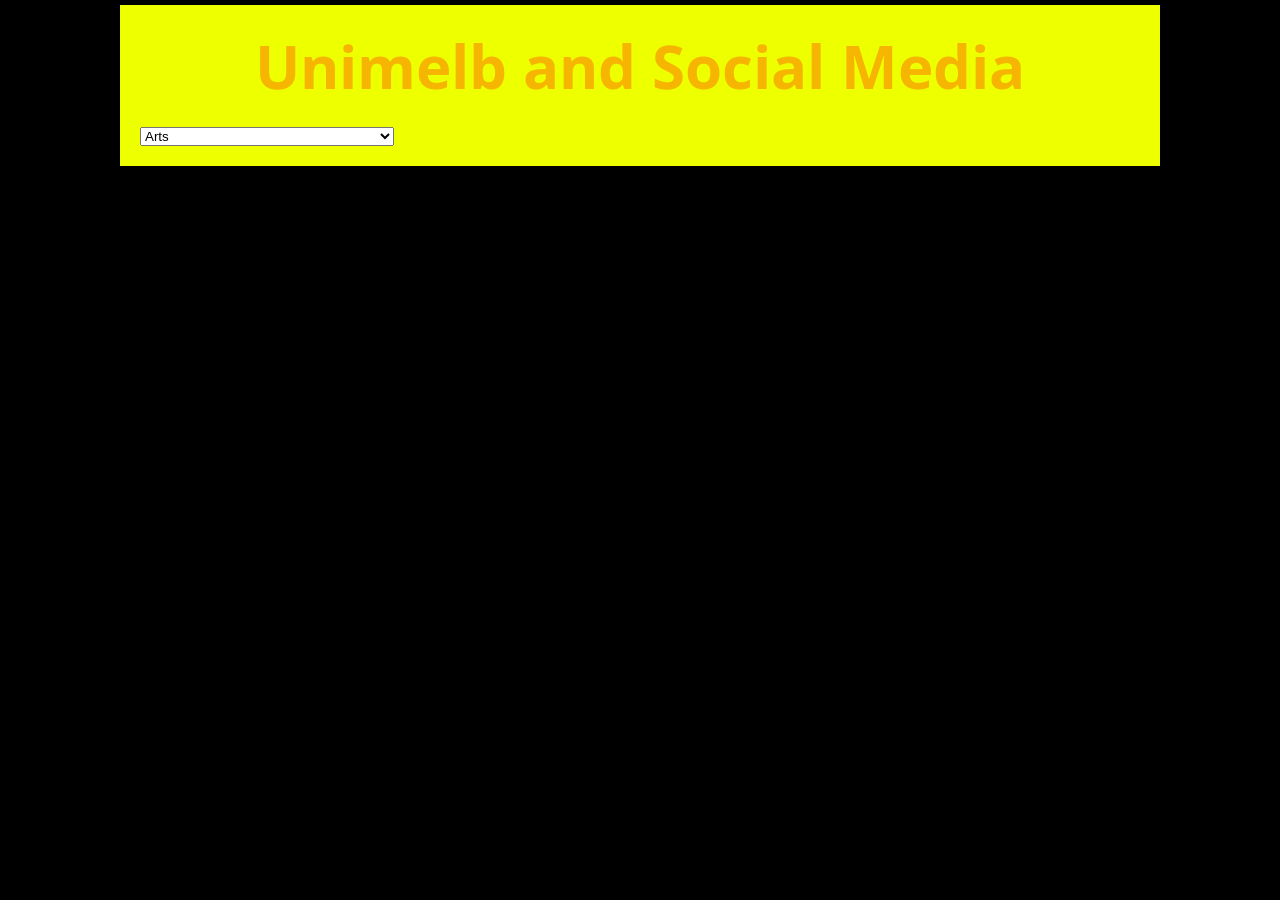
<file: test.html>
<!DOCTYPE html>
<html>
    <head>
        <title> Home Page </title>
        <meta charset="utf-8"/>

        <link href="http://fonts.googleapis.com/css?family=Open+Sans" rel="stylesheet" type="text/css">
        <link href="styles/style.css" rel="stylesheet" type="text/css">

        <h1>Unimelb and Social Media</h1>

        <select onchange="window.location.href=this.value;">
            <option value='Arts.html'>Arts</option>
            <option value='ABP.html'>Architecture, Building and Planning</option>
            <option value='BE.html'>Business and Economics</option>
            <option value='Education.html'>Education</option>
            <option value='Engineering.html'>Engineering</option>
            <option value='FAM.html'>Fine Arts and Music</option>
            <option value='Law.html'>Law</option>
            <option value='MDHS.html'>Medical, Dentistry and Health Sciences</option>
            <option value='Science.html'>Science</option>
            <option value='VAS.html'>Veterinary and Agricultural Sciences</option>
        </select>

        
    </body>
</html>
</file>
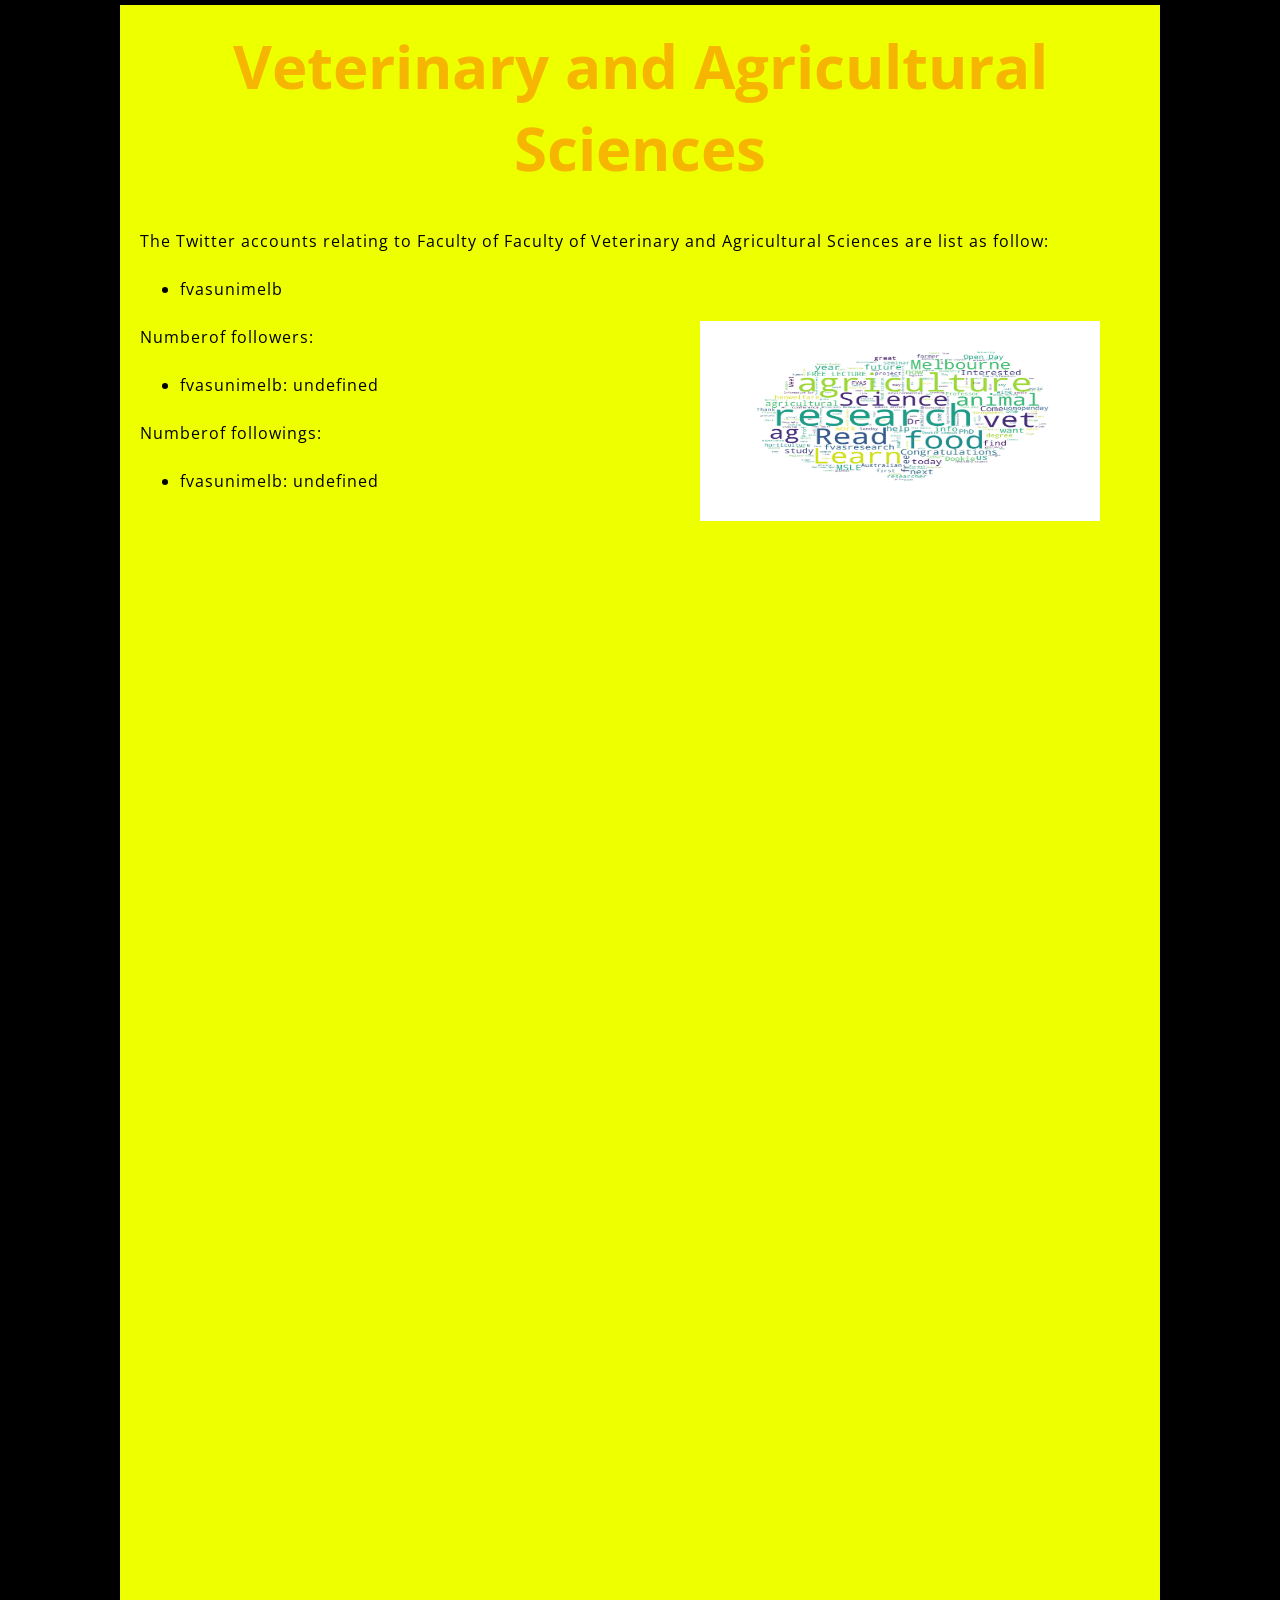
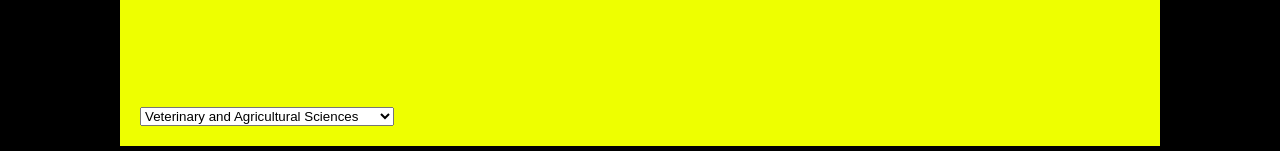
<file: VAS.html>
<!DOCTYPE html>
<html>
    <head>
        <title> Veterinary and Agricultural Sciences </title>
        <meta charset="utf-8"/>
        <link href="http://fonts.googleapis.com/css?family=Open+Sans" rel="stylesheet" type="text/css">
        <link href="styles/style.css" rel="stylesheet" type="text/css">

        <h1>Veterinary and Agricultural Sciences</h1>
        <script type="text/javascript" src="scripts/Login.js"></script>
        <script type="text/javascript" src="scripts/jquery-3.3.1.js"></script>
        <script type="text/javascript" src="scripts/jquery.couch.js"></script>
    </head>

    <script type="text/javascript">
        var fvasunimelbResults = []
            login()
                // Results_data is a file name.
                $.couch.db("result").openDoc("fvasunimelb", {
                // if success, then trigger function (data)
                    success: function getData(data) {
                        fvasunimelbResults[0] = data["NumTweets19"]
                        fvasunimelbResults[1] = data["NumTweets18"]
                        fvasunimelbResults[2] = data["NumTweets17"]
                        fvasunimelbResults[3] = data["NumTweets16"]
                        fvasunimelbResults[4] = data["NumTweets15"]
                        fvasunimelbResults[5] = data["NumLikes"]
                        fvasunimelbResults[6] = data["NumRetwe"]
                    },
                    error: function (status) {
                        console.log(status);
                        alert("Cannot get data from database");
                    }
                })
                $.couch.db("informations").openDoc("fvasunimelb", {
                    success: function getInformations(informations) {
                        fvasunimelbResults[7] = informations["followers"]
                        fvasunimelbResults[8] = informations["following"]
                    }
                })
        </script>

    <body>

            <div id="main4" style="height:0px"></div>
            <!-- ECharts单文件引入 -->
            <script src="http://echarts.baidu.com/build/dist/echarts.js"></script>
            <script type="text/javascript">
                // 路径配置
                require.config({
                    paths: {
                        echarts: 'http://echarts.baidu.com/build/dist'
                    }
                });
                
                // 使用
                require(
                    [
                        'echarts',
                        'echarts/chart/line' // 使用柱状图就加载bar模块，按需加载
                    ],
                    function (ec) {
                        // 基于准备好的dom，初始化echarts图表
                        var myChart = ec.init(document.getElementById('main1')); 
                        
                        var option = {
                            title: {
                            text: 'Tweets',
                                textStyle: {
                                    fontWeight: 'normal',              //标题颜色
                                    color: '#FF0000'
                                },
                        },
                            tooltip: {
                                show: true
                            },
                            color:["#00C606"],
                            legend: {
                                data:['fvasunimelb']
                            },
                            xAxis : [
                                {
                                    type : 'category',
                                    data : ["2015","2016","2017","2018","2019"]
                                }
                            ],
                            yAxis : [
                                {
                                    type : 'value'
                                }
                            ],
                            series : [
                            {
                                "name":"Number of Tweets",
                                "type":"line",
                                "data":[fvasunimelbResults[4], fvasunimelbResults[3], fvasunimelbResults[2], fvasunimelbResults[1], fvasunimelbResults[0]]
    
                            }
                        ]
                        };
                        myChart.setOption(option); 
                    }
                );
            </script>
        <p>The Twitter accounts relating to Faculty of Faculty of Veterinary and Agricultural Sciences are list as follow: </p>
        <ul> <!-- changed to list in the tutorial -->
            <li>fvasunimelb</li>
        </ul>

        <div class="block">
                <img src="image/vas.jpg"/>
                <p>Numberof followers:</p>
                <ul> <!-- changed to list in the tutorial -->
                    <li>fvasunimelb: <script>document.write(fvasunimelbResults[7])</script></li>
        
                </ul>
        
                <p>Numberof followings:</p>
                <ul> <!-- changed to list in the tutorial -->
                    <li>fvasunimelb: <script>document.write(fvasunimelbResults[8])</script></li>
                </ul>
            </div>

        <div id="main1" style="height:400px"></div>
        <!-- ECharts单文件引入 -->
        <script src="http://echarts.baidu.com/build/dist/echarts.js"></script>
        <script type="text/javascript">
            // 路径配置
            require.config({
                paths: {
                    echarts: 'http://echarts.baidu.com/build/dist'
                }
            });
            
            // 使用
            require(
                [
                    'echarts',
                    'echarts/chart/line' // 使用柱状图就加载bar模块，按需加载
                ],
                function (ec) {
                    // 基于准备好的dom，初始化echarts图表
                    var myChart = ec.init(document.getElementById('main1')); 
                    
                    var option = {
                        title: {
                            text: 'Tweets',
                            textStyle: {
                                fontWeight: 'normal',              //标题颜色
                                color: '#FF0000'
                            },
                        },
                        
                        tooltip: {
                            show: true
                        },
                        color:["#00C606"],
                        legend: {
                            data:['Number of Tweets']
                        },
                        xAxis : [
                            {
                                type : 'category',
                                data : ["2015","2016","2017","2018","2019"]
                            }
                        ],
                        yAxis : [
                            {
                                type : 'value'
                            }
                        ],
                        series : [
                            {
                                "name":"Number of Tweets",
                                "type":"line",
                                "data":[fvasunimelbResults[4], fvasunimelbResults[3], fvasunimelbResults[2], fvasunimelbResults[1], fvasunimelbResults[0]]
    
                            }
                        ]
                    };
                    myChart.setOption(option); 
                }
            );
        </script>
    
    <div id="main2" style="height:400px"></div>
    <!-- ECharts单文件引入 -->
    <script src="http://echarts.baidu.com/build/dist/echarts.js"></script>
    <script type="text/javascript">
        // 路径配置
        require.config({
            paths: {
                echarts: 'http://echarts.baidu.com/build/dist'
            }
        });
    
        require(
                [
                    'echarts',
                    'echarts/chart/pie' // 使用柱状图就加载bar模块，按需加载
                ],
                function (ec) {
                    // 基于准备好的dom，初始化echarts图表
                    var myChart = ec.init(document.getElementById('main2')); 
                    
                    option = {
                        title: {
                            text: 'Posts being liked',
                            textStyle: {
                                fontWeight: 'normal',              //标题颜色
                                color: '#FF0000'
                            },
                        },
        tooltip: {
            trigger: 'item',
            formatter: "{a} <br/>{b}: {c} ({d}%)"
        },
        color:['#2AE5E2', "#DC20E5"],
        legend: {
            orient: 'vertical',
            x: 'right',
            data:['Likes', 'Nothing']
        },
        series: [
            {
                name:'Rate of Likes',
                type:'pie',
                radius: ['50%', '70%'],
                avoidLabelOverlap: false,
                label: {
                    normal: {
                        show: false,
                        position: 'center'
                    },
                    emphasis: {
                        show: true,
                        textStyle: {
                            fontSize: '30',
                            fontWeight: 'bold'
                        }
                    }
                },
                labelLine: {
                    normal: {
                        show: false
                    }
                },
                data:[
                    {value:fvasunimelbResults[5], name:'Likes'},
                    {value:fvasunimelbResults[0]+fvasunimelbResults[1]+fvasunimelbResults[2]+fvasunimelbResults[3]+fvasunimelbResults[4]-fvasunimelbResults[5], name:'Nothing'}
                ]
            }
        ]
    };
                    myChart.setOption(option); 
                }
            );
    </script>
    
    <div id="main3" style="height:400px"></div>
    <!-- ECharts单文件引入 -->
    <script src="http://echarts.baidu.com/build/dist/echarts.js"></script>
    <script type="text/javascript">
        // 路径配置
        require.config({
            paths: {
                echarts: 'http://echarts.baidu.com/build/dist'
            }
        });
    
        require(
                [
                    'echarts',
                    'echarts/chart/pie' // 使用柱状图就加载bar模块，按需加载
                ],
                function (ec) {
                    // 基于准备好的dom，初始化echarts图表
                    var myChart = ec.init(document.getElementById('main3')); 
                    
                    option = {
                        title: {
                            text: 'Posts being retweeted',
                            textStyle: {
                                fontWeight: 'normal',              //标题颜色
                                color: '#FF0000'
                            },
                        },
        tooltip: {
            trigger: 'item',
            formatter: "{a} <br/>{b}: {c} ({d}%)"
        },
        legend: {
            orient: 'vertical',
            x: 'right',
            data:['Retweets', 'Nothing']
        },
        series: [
            {
                name:'Rate of Retweets',
                type:'pie',
                radius: ['50%', '70%'],
                avoidLabelOverlap: false,
                label: {
                    normal: {
                        show: false,
                        position: 'center'
                    },
                    emphasis: {
                        show: true,
                        textStyle: {
                            fontSize: '30',
                            fontWeight: 'bold'
                        }
                    }
                },
                labelLine: {
                    normal: {
                        show: false
                    }
                },
                data:[
                    {value:fvasunimelbResults[6], name:'Retweets'},
                    {value:fvasunimelbResults[0]+fvasunimelbResults[1]+fvasunimelbResults[2]+fvasunimelbResults[3]+fvasunimelbResults[4]-fvasunimelbResults[6], name:'Nothing'}
                ]
            }
        ]
    };
                    myChart.setOption(option); 
                }
            );
    </script>

        <select onchange="window.location.href=this.value;">
            <option value='VAS.html'>Veterinary and Agricultural Sciences</option>
            <option value='FAM.html'>Fine Arts and Music</option>
            <option value='Arts.html'>Arts</option>
            <option value='ABP.html'>Architecture, Building and Planning</option>
            <option value='BE.html'>Business and Economics</option>
            <option value='Education.html'>Education</option>
            <option value='Engineering.html'>Engineering</option>
            <option value='Law.html'>Law</option>
            <option value='MDHS.html'>Medical, Dentistry and Health Sciences</option>
            <option value='Science.html'>Science</option>
        </select>


    </body>
</html>
</file>
<file: styles/style.css>
html {
  font-size: 10px;
  font-family: 'Open Sans', sans-serif;
}


h1 {
  font-size: 60px;
  text-align: center;
}

p, li {
  font-size: 16px;
  line-height: 2;
  letter-spacing: 1px;
}


html {
  background-color: rgb(0, 0, 0);
}

body {
  width: 1000px;
  margin: 0 auto;
  background-color: rgb(238, 255, 0);
  padding: 0 20px 20px 20px;
  border: 5px solid rgb(0, 0, 0);
}

h1 {
  margin: 0;
  padding: 20px 0;
  color: rgba(255, 102, 0, 0.486);
  border: rgb(0, 0, 0);
  margin: auto;
  /* text-shadow: 3px 3px 1px black; */
}

.block img {
  float: right;
  margin-right: 40px;
  width: 400px;
  height: 200px;
}
.block p {
  width: 200px;
  overflow: hidden;
}
.ff {
  align-items: right;
  margin-right: 1000px;
  width: 200px;
  height: 200px;
}
</file>
